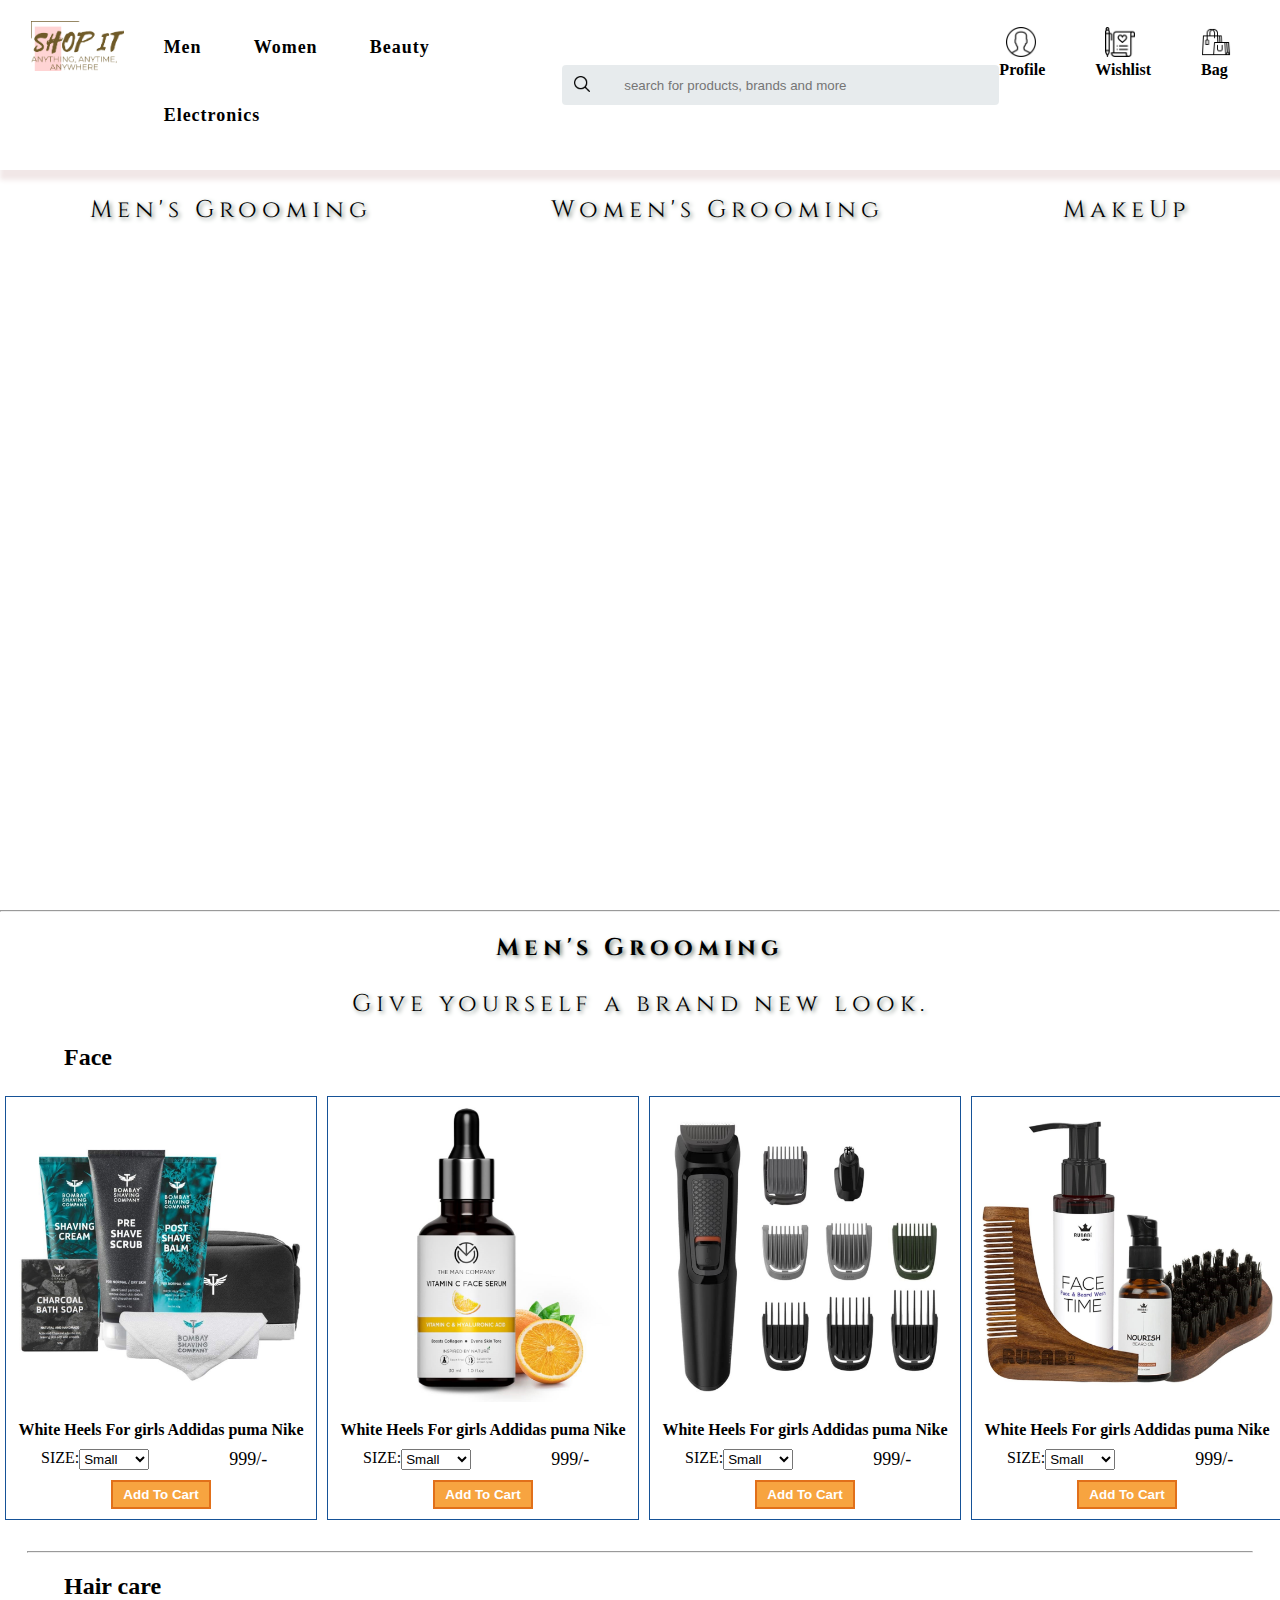
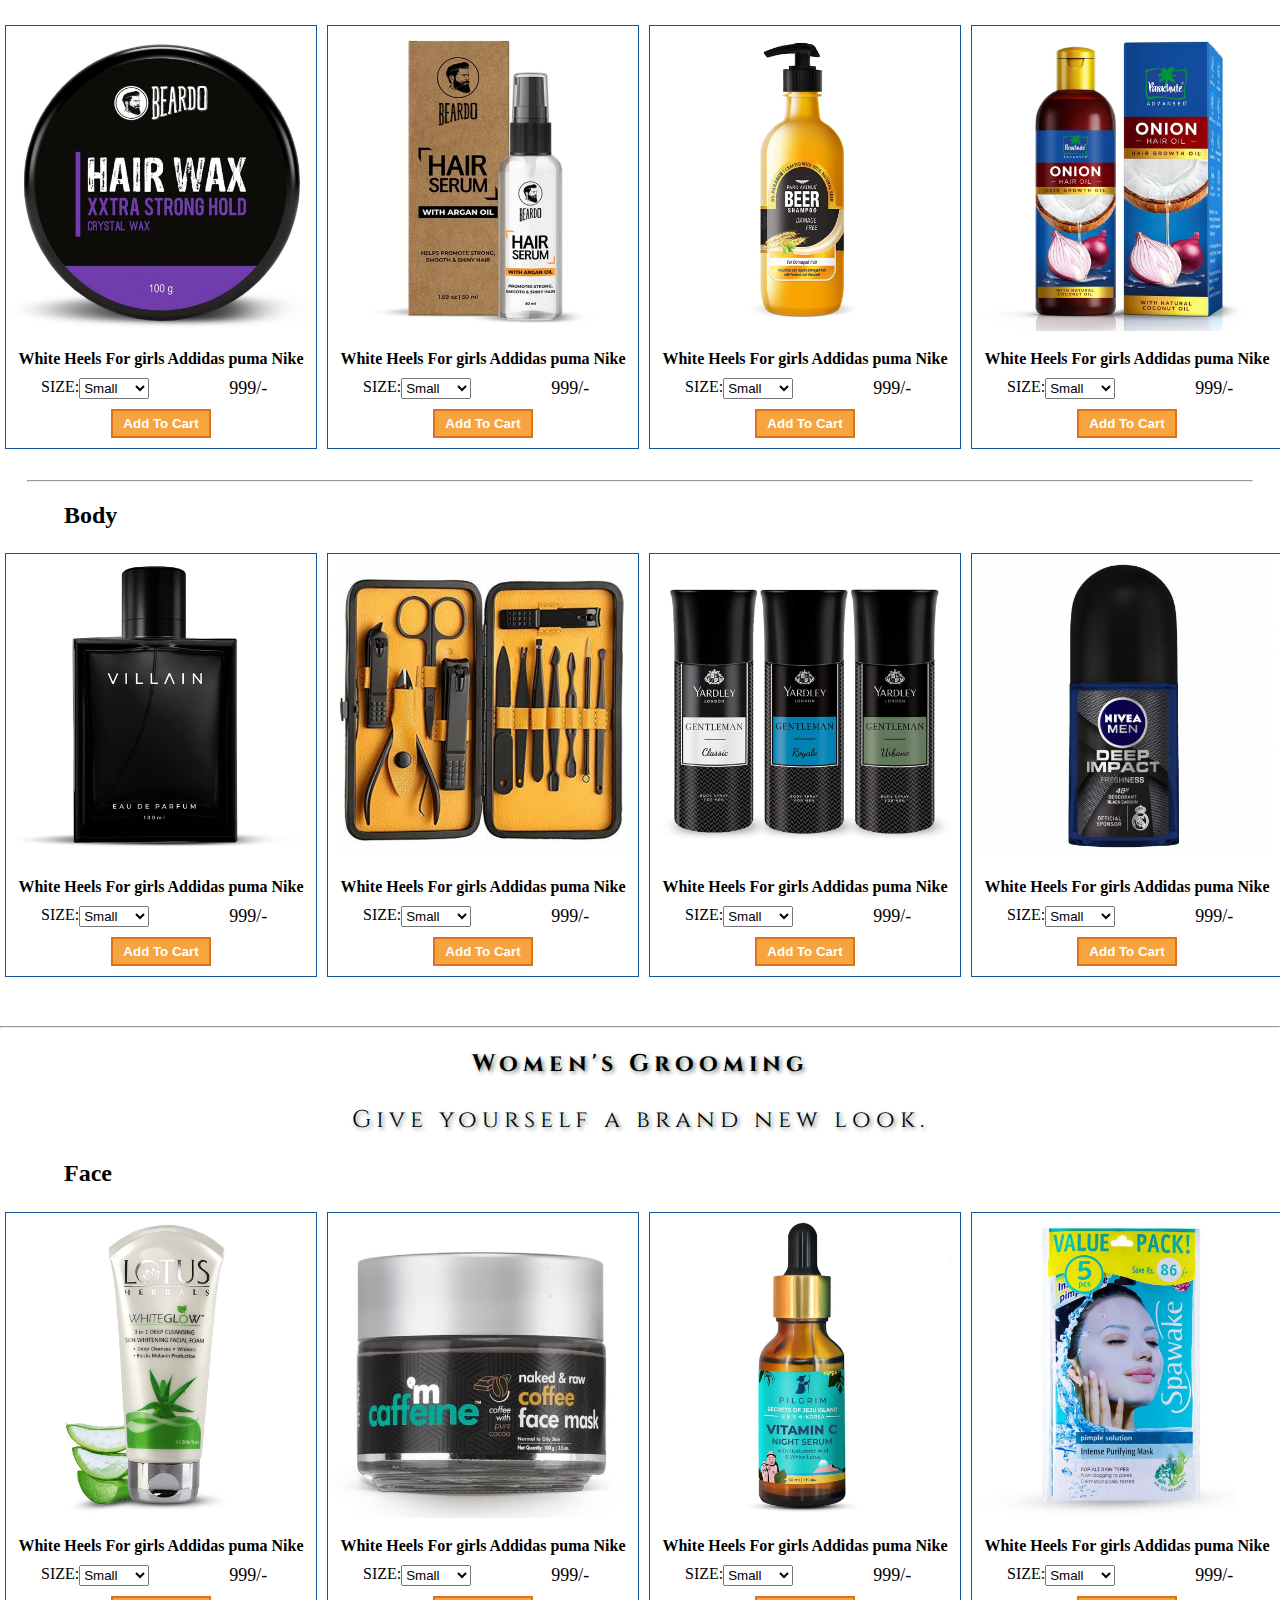
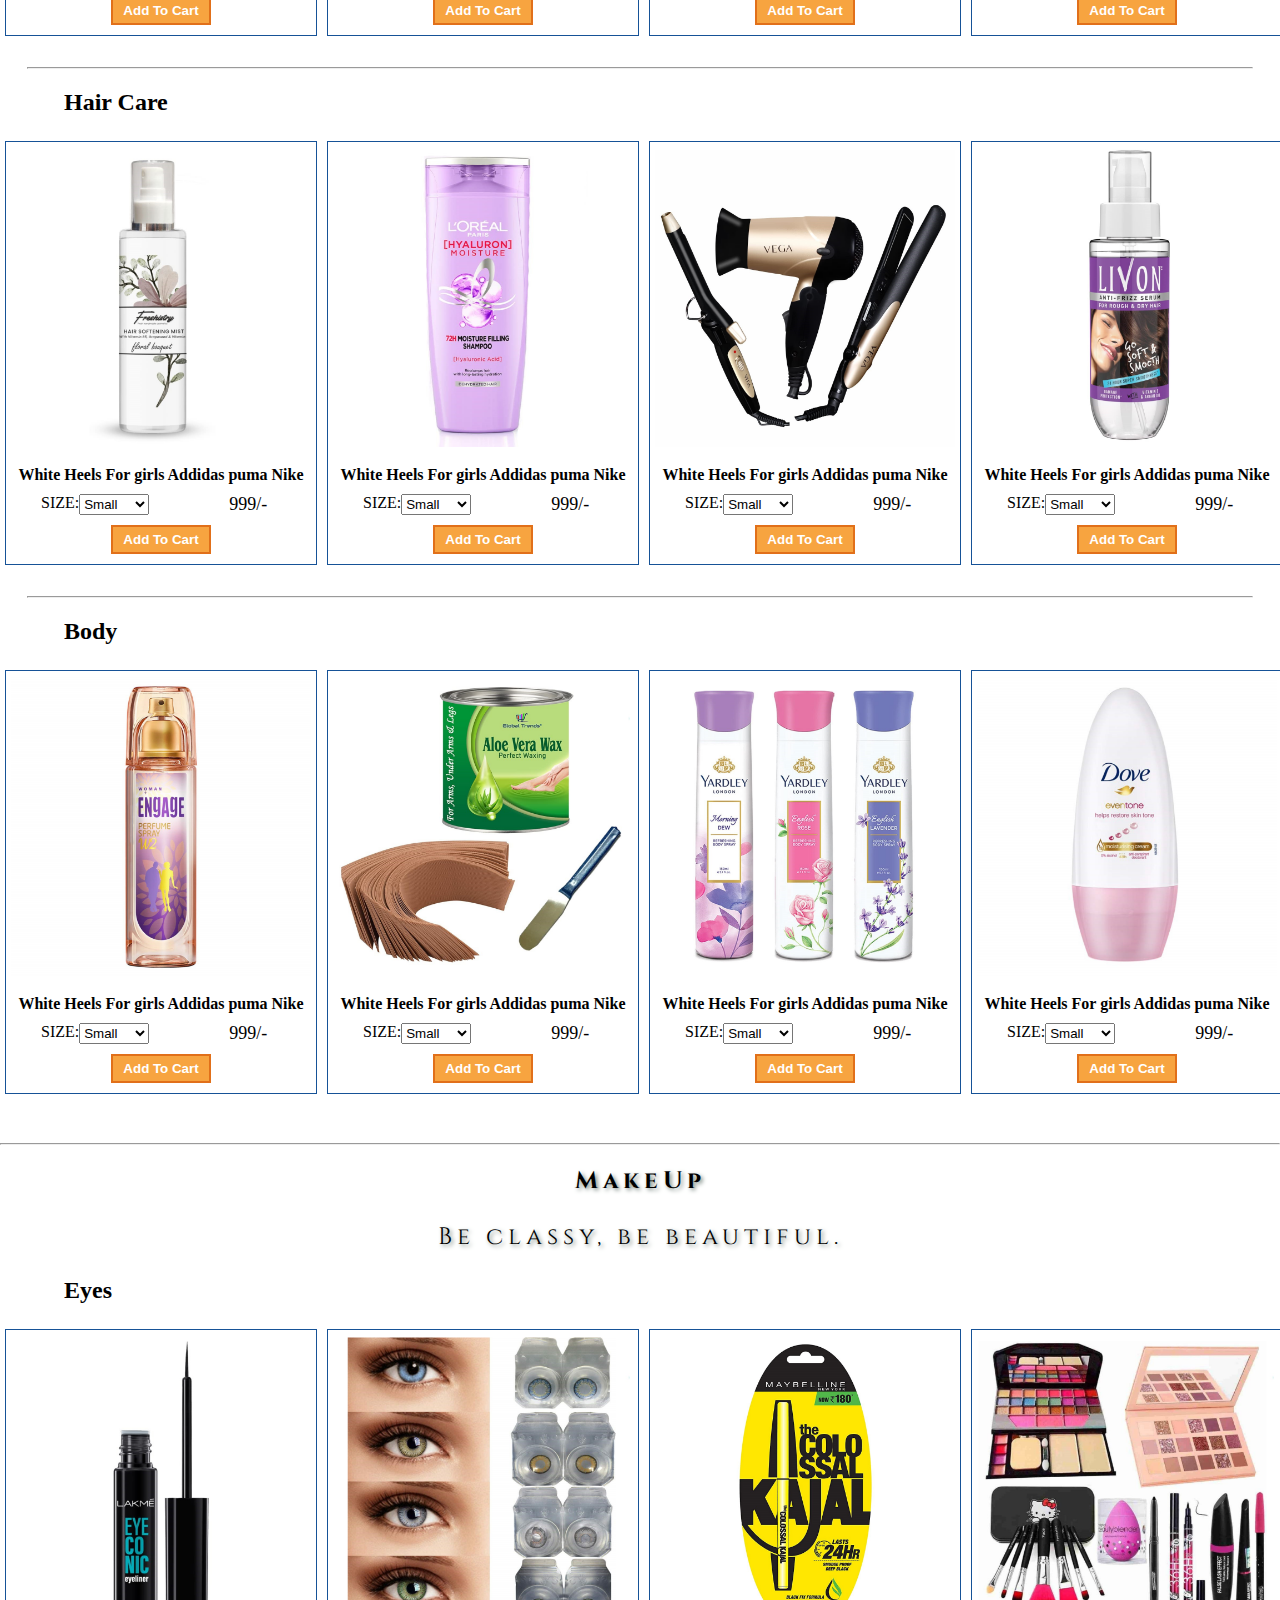
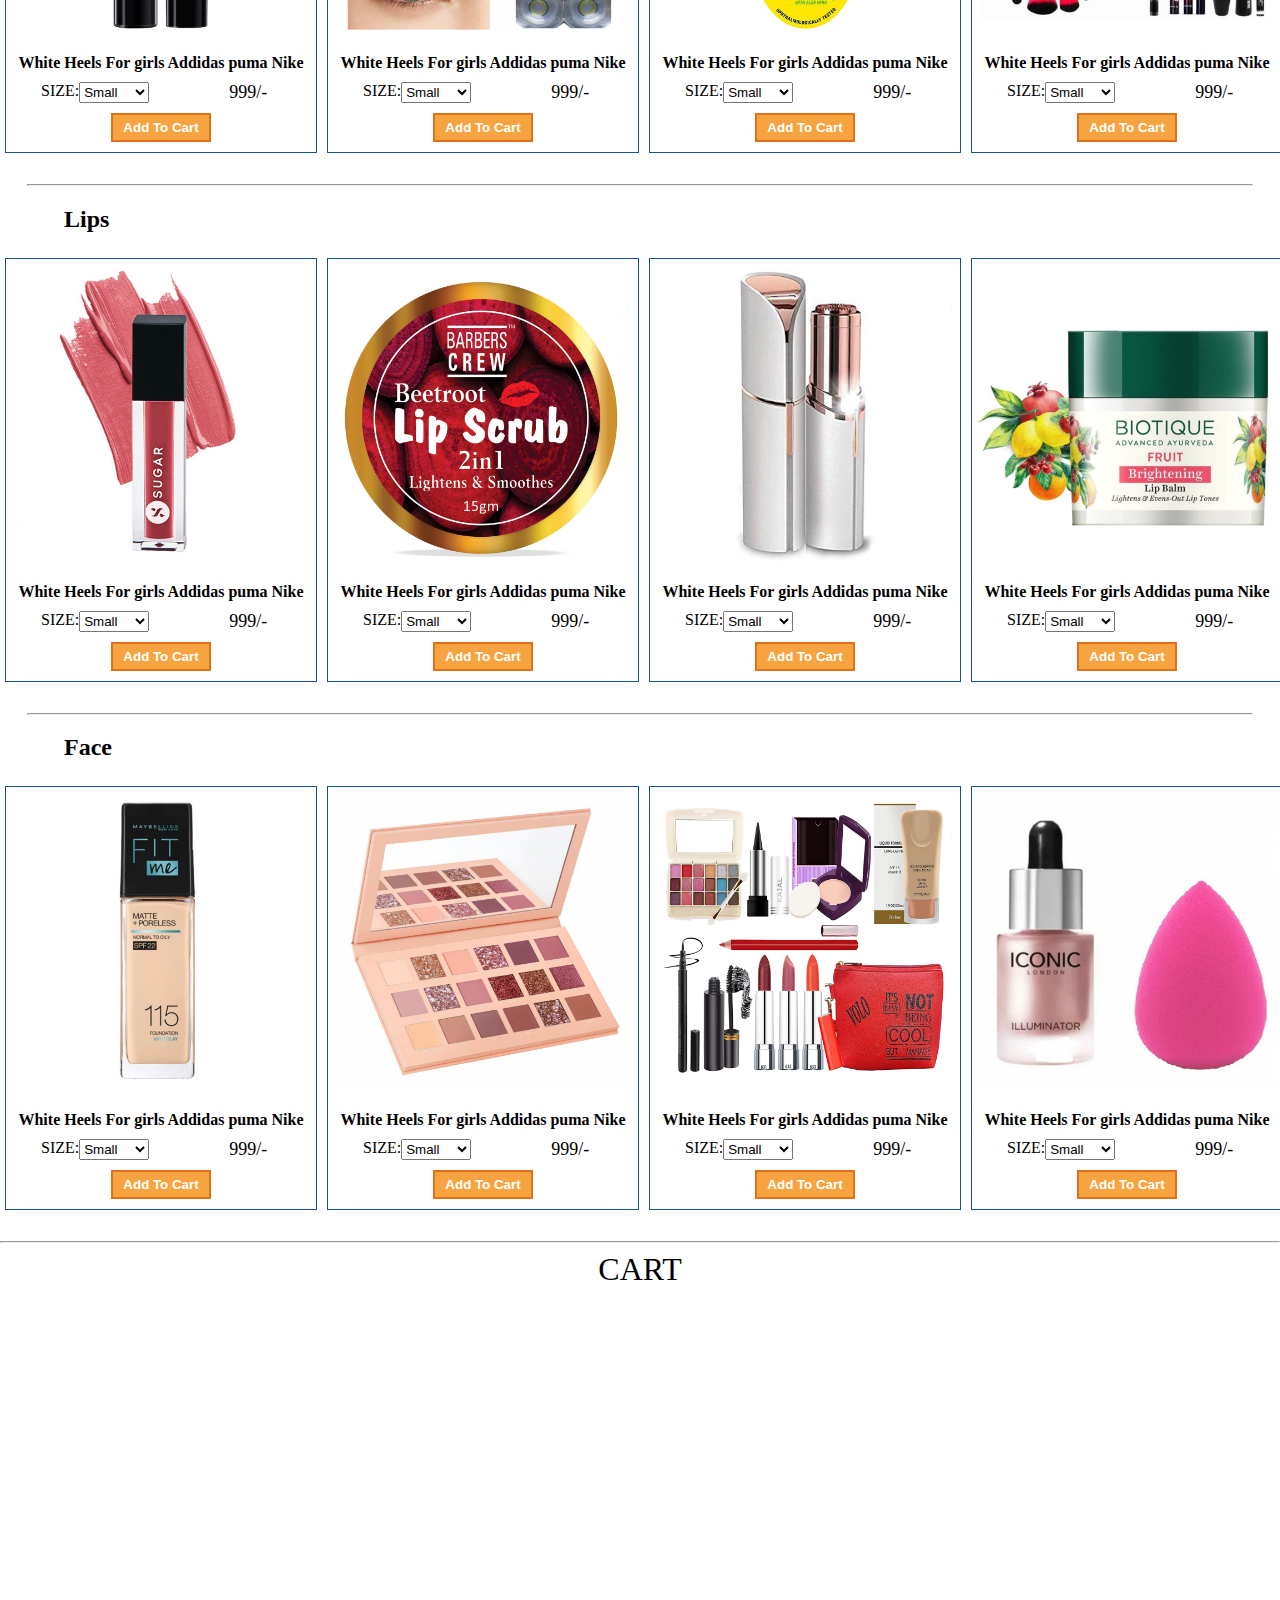
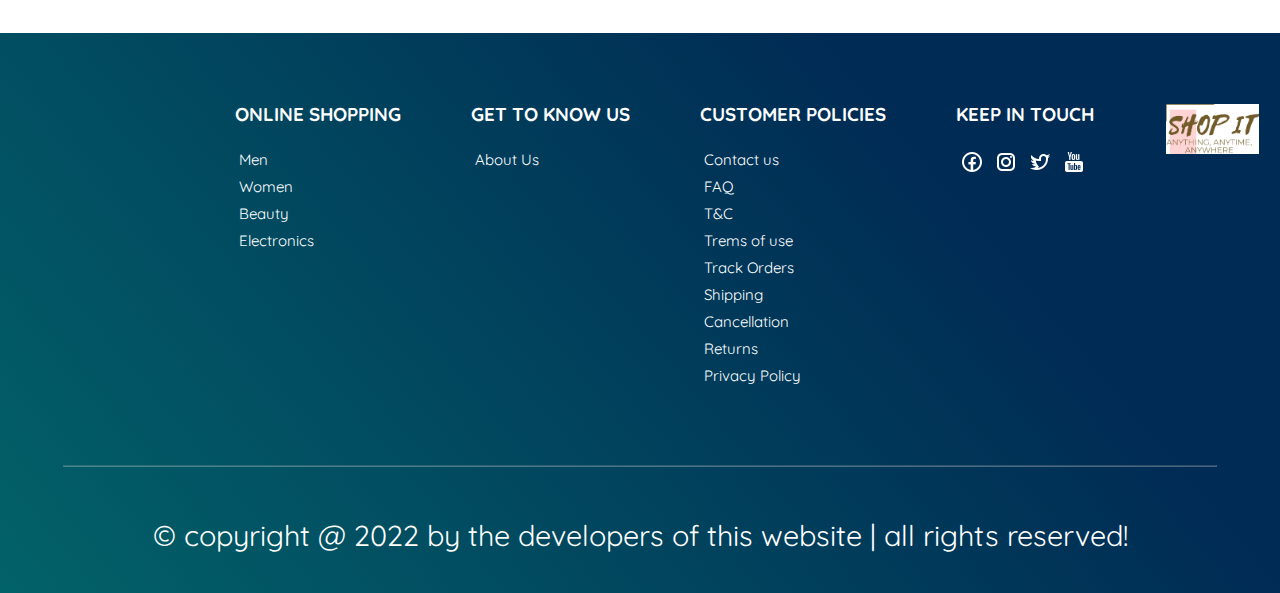
<file: beauty.html>
<!DOCTYPE html>
<html lang="en">

<head>
    <meta charset="UTF-8">
    <meta http-equiv="X-UA-Compatible" content="IE=edge">
    <meta name="viewport" content="width=device-width, initial-scale=1.0">
    <link rel="shortcut icon" type="x-icon" href="Static/site logo.png">
    <link rel="stylesheet" href="beauty.css">
    <link rel="stylesheet" href="Design.css">
    <script type="text/javascript" src="productpage.js"></script>
    <title>Beauty Section</title>
</head>

<body>
    <header>
        <div class="container">
            <div class="logo-image">
                <a href="index.html"> <img src="Static/shop-it-logo.png" alt=""> </a>
            </div>

            <div class="product-links">
                <ul class="no-list-style">
                    <li class="pink-on-hover">
                        <a href="men.html" target="_blank"> Men </a>
                    </li>

                    <li class="on-hover">
                        <a href="women.html" target="_blank"> Women </a>
                    </li>

                    <li class="pink-on-hover">
                        <a href="#"> Beauty </a>
                    </li>

                    <li class="on-hover">
                        <a href="electronics.html" target="_blank"> Electronics </a>
                    </li>
                </ul>
            </div>

            <div class="search-box">
                <button type="submit"> <img src="Static/icons8-search-30.png" height="20px" width="20px" alt=""></button>
                <input type="text" name="search" id="search" placeholder="search for products, brands and more">
            </div>
            
            <span class="user-icons">
                <img src="Static/user.png" height="30px" width="30px" alt="">
                <p>Profile</p>

                <div class="dropdown">
                    <button type="button" class="Sign-In-Up"> <a href="Forms/SignIn Page.html"> <span> SignIn </span> </a> <span> | </span> <a href="forms/Signup Email.html"> <span> Create Account </span>  </a>  </button> 
                    <a href="profile.html" class="dropdown-link">
                        <img src="Static/user1.png" height="30px" alt="">
                        <p> Profile </p>  </a>
                    <a href="#end" class="dropdown-link"> 
                        <img src="Static/contact-us.png" height="30px" alt="">
                        <p> Contact Us </p>
                     </a>
                    <a href="about.html" class="dropdown-link">
                        <img src="Static/about-us.png" height="30px" alt="">
                        <p> About Us </p> 
                    </a>
                    <a href="wishlist.html" class="dropdown-link"> 
                        <img src="Static/heart.png" height="30px" alt="">
                        <p> Wishlist </p> 
                    </a>
                    <a href="bag.html" class="dropdown-link"> 
                        <img src="Static/shopping-cart.png" height="30px" alt="">
                        <p> Bag </p>
                     </a>
                    <a href="#" class="dropdown-link">
                        <img src="Static/delivery-truck.png" height="30px" alt="">
                        <p> Orders </p>
                    </a>
                </div>
            </span>

            <span class="wishlist-icons header-icons">
                <a href="wishlist.html"> <img src="Static/wishlist.png" height="30px" width="30px" alt=""> </a>
                <a href="wishlist.html"> <p>Wishlist</p> </a> 
            </span>

            <span class="bag-icons header-icons">
                <a href="bag.html"> <img src="Static/online-shopping.png" height="30px" width="30px" alt=""> </a>
                <a href="bag.html"> <p>Bag</p> </a> 
            </span>
        </div>
    </header>
    <div class="Full-container1">
        <div class="category">
            <a href="#casual_id" style="text-decoration: none;color: black;">
                <p class="categoryHeading">Men's Grooming</p>
            </a>
            <a href="#formal_id" style="text-decoration: none;color: black;">
                <p class="categoryHeading">Women's Grooming</p>
            </a>
            <a href="#traditional_id" style="text-decoration: none; color: black;">
                <p class="categoryHeading">MakeUp</p>
            </a>
        </div>
        <div class="animation">
        </div>
        <hr>
        <div class="cat1" id="casual_id">
            <h2 class="cat1N">Men's Grooming</h2>
            <p class="cat1S">Give yourself a brand new look.</p>
            <div class="tshirt">
                <h2 class="casual_Items_Heading">Face</h2>
                <div class="Actualtshist">
                    <div class="card" id="item109">
                        <img src="Static/manface1.png" alt="">
                        <div class="title">White Heels For girls Addidas puma Nike</div>
                        <div class="size">
                            <label>SIZE:</label>
                            <select>
                                <option>Small</option>
                                <option>Medium</option>
                                <option>Large</option>
                            </select>
                            <p class="rate">999/-</p>
                        </div>
                        <button onclick="addToCart(item109)">Add To Cart</button>
                    </div>
                    <div class="card" id="item110">
                        <img src="Static/manface2.png" alt="">
                        <div class="title">White Heels For girls Addidas puma Nike</div>
                        <div class="size">
                            <label>SIZE:</label>
                            <select>
                                <option>Small</option>
                                <option>Medium</option>
                                <option>Large</option>
                            </select>
                            <p class="rate">999/-</p>
                        </div>
                        <button onclick="addToCart(item110)">Add To Cart</button>
                    </div>
                    <div class="card" id="item111">
                        <img src="Static/manface3.png" alt="">
                        <div class="title">White Heels For girls Addidas puma Nike</div>
                        <div class="size">
                            <label>SIZE:</label>
                            <select>
                                <option>Small</option>
                                <option>Medium</option>
                                <option>Large</option>
                            </select>
                            <p class="rate">999/-</p>
                        </div>
                        <button onclick="addToCart(item111)">Add To Cart</button>
                    </div>
                    <div class="card" id="item112">
                        <img src="Static/manface4.png" alt="">
                        <div class="title">White Heels For girls Addidas puma Nike</div>
                        <div class="size">
                            <label>SIZE:</label>
                            <select>
                                <option>Small</option>
                                <option>Medium</option>
                                <option>Large</option>
                            </select>
                            <p class="rate">999/-</p>
                        </div>
                        <button onclick="addToCart(item112)">Add To Cart</button>
                    </div>
                </div>
            </div><br>
            <hr class="hr">
            <div class="tshirt">
                <h2 class="casual_Items_Heading">Hair care</h2>
                <div class="Actualtshist">
                    <div class="card" id="item113">
                        <img src="Static/manhair1.png" alt="">
                        <div class="title">White Heels For girls Addidas puma Nike</div>
                        <div class="size">
                            <label>SIZE:</label>
                            <select>
                                <option>Small</option>
                                <option>Medium</option>
                                <option>Large</option>
                            </select>
                            <p class="rate">999/-</p>
                        </div>
                        <button onclick="addToCart(item113)">Add To Cart</button>
                    </div>
                    <div class="card" id="item114">
                        <img src="Static/manhair2.png" alt="">
                        <div class="title">White Heels For girls Addidas puma Nike</div>
                        <div class="size">
                            <label>SIZE:</label>
                            <select>
                                <option>Small</option>
                                <option>Medium</option>
                                <option>Large</option>
                            </select>
                            <p class="rate">999/-</p>
                        </div>
                        <button onclick="addToCart(item114)">Add To Cart</button>
                    </div>
                    <div class="card" id="item115">
                        <img src="Static/manhair3.png" alt="">
                        <div class="title">White Heels For girls Addidas puma Nike</div>
                        <div class="size">
                            <label>SIZE:</label>
                            <select>
                                <option>Small</option>
                                <option>Medium</option>
                                <option>Large</option>
                            </select>
                            <p class="rate">999/-</p>
                        </div>
                        <button onclick="addToCart(item115)">Add To Cart</button>
                    </div>
                    <div class="card" id="item116">
                        <img src="Static/manhair4.png" alt="">
                        <div class="title">White Heels For girls Addidas puma Nike</div>
                        <div class="size">
                            <label>SIZE:</label>
                            <select>
                                <option>Small</option>
                                <option>Medium</option>
                                <option>Large</option>
                            </select>
                            <p class="rate">999/-</p>
                        </div>
                        <button onclick="addToCart(item116)">Add To Cart</button>
                    </div>
                </div>
            </div><br>
            <hr class="hr">
            <div class="tshirt">
                <h2 class="casual_Items_Heading">Body</h2>
                <div class="Actualtshist">
                    <div class="card" id="item117">
                        <img src="Static/menbody1.png" alt="">
                        <div class="title">White Heels For girls Addidas puma Nike</div>
                        <div class="size">
                            <label>SIZE:</label>
                            <select>
                                <option>Small</option>
                                <option>Medium</option>
                                <option>Large</option>
                            </select>
                            <p class="rate">999/-</p>
                        </div>
                        <button onclick="addToCart(item117)">Add To Cart</button>
                    </div>
                    <div class="card" id="item118">
                        <img src="Static/menbody2.png" alt="">
                        <div class="title">White Heels For girls Addidas puma Nike</div>
                        <div class="size">
                            <label>SIZE:</label>
                            <select>
                                <option>Small</option>
                                <option>Medium</option>
                                <option>Large</option>
                            </select>
                            <p class="rate">999/-</p>
                        </div>
                        <button onclick="addToCart(item118)">Add To Cart</button>
                    </div>
                    <div class="card" id="item119">
                        <img src="Static/menbody3.png" alt="">
                        <div class="title">White Heels For girls Addidas puma Nike</div>
                        <div class="size">
                            <label>SIZE:</label>
                            <select>
                                <option>Small</option>
                                <option>Medium</option>
                                <option>Large</option>
                            </select>
                            <p class="rate">999/-</p>
                        </div>
                        <button onclick="addToCart(item119)">Add To Cart</button>
                    </div>
                    <div class="card" id="item120">
                        <img src="Static/menbody4.png" alt="">
                        <div class="title">White Heels For girls Addidas puma Nike</div>
                        <div class="size">
                            <label>SIZE:</label>
                            <select>
                                <option>Small</option>
                                <option>Medium</option>
                                <option>Large</option>
                            </select>
                            <p class="rate">999/-</p>
                        </div>
                        <button onclick="addToCart(item120)">Add To Cart</button>
                    </div>
                </div>
            </div>
        </div>
        <br><br>
        <hr>
        <div class="cat1">
            <h2 class="cat1N" id="formal_id">Women's Grooming</h2>
            <p class="cat1S">Give yourself a brand new look.</p>
            <div class="tshirt">
                <h2 class="casual_Items_Heading">Face</h2>
                <div class="Actualtshist">
                    <div class="card" id="item121">
                        <img src="Static/womenface1.png" alt="">
                        <div class="title">White Heels For girls Addidas puma Nike</div>
                        <div class="size">
                            <label>SIZE:</label>
                            <select>
                                <option>Small</option>
                                <option>Medium</option>
                                <option>Large</option>
                            </select>
                            <p class="rate">999/-</p>
                        </div>
                        <button onclick="addToCart(item121)">Add To Cart</button>
                    </div>
                    <div class="card" id="item122">
                        <img src="Static/womenface2.png" alt="">
                        <div class="title">White Heels For girls Addidas puma Nike</div>
                        <div class="size">
                            <label>SIZE:</label>
                            <select>
                                <option>Small</option>
                                <option>Medium</option>
                                <option>Large</option>
                            </select>
                            <p class="rate">999/-</p>
                        </div>
                        <button onclick="addToCart(item122)">Add To Cart</button>
                    </div>
                    <div class="card" id="item123">
                        <img src="Static/womenface3.png" alt="">
                        <div class="title">White Heels For girls Addidas puma Nike</div>
                        <div class="size">
                            <label>SIZE:</label>
                            <select>
                                <option>Small</option>
                                <option>Medium</option>
                                <option>Large</option>
                            </select>
                            <p class="rate">999/-</p>
                        </div>
                        <button onclick="addToCart(item123)">Add To Cart</button>
                    </div>
                    <div class="card" id="item124">
                        <img src="Static/womenface4.png" alt="">
                        <div class="title">White Heels For girls Addidas puma Nike</div>
                        <div class="size">
                            <label>SIZE:</label>
                            <select>
                                <option>Small</option>
                                <option>Medium</option>
                                <option>Large</option>
                            </select>
                            <p class="rate">999/-</p>
                        </div>
                        <button onclick="addToCart(item124)">Add To Cart</button>
                    </div>
                </div>
            </div><br>
            <hr class="hr">
            <div class="tshirt">
                <h2 class="casual_Items_Heading">Hair Care</h2>
                <div class="Actualtshist">
                    <div class="card" id="item125">
                        <img src="Static/womenhair1.png" alt="">
                        <div class="title">White Heels For girls Addidas puma Nike</div>
                        <div class="size">
                            <label>SIZE:</label>
                            <select>
                                <option>Small</option>
                                <option>Medium</option>
                                <option>Large</option>
                            </select>
                            <p class="rate">999/-</p>
                        </div>
                        <button onclick="addToCart(item125)">Add To Cart</button>
                    </div>
                    <div class="card" id="item126">
                        <img src="Static/womenhair2.png" alt="">
                        <div class="title">White Heels For girls Addidas puma Nike</div>
                        <div class="size">
                            <label>SIZE:</label>
                            <select>
                                <option>Small</option>
                                <option>Medium</option>
                                <option>Large</option>
                            </select>
                            <p class="rate">999/-</p>
                        </div>
                        <button onclick="addToCart(item126)">Add To Cart</button>
                    </div>
                    <div class="card" id="item127">
                        <img src="Static/womenhair3.png" alt="">
                        <div class="title">White Heels For girls Addidas puma Nike</div>
                        <div class="size">
                            <label>SIZE:</label>
                            <select>
                                <option>Small</option>
                                <option>Medium</option>
                                <option>Large</option>
                            </select>
                            <p class="rate">999/-</p>
                        </div>
                        <button onclick="addToCart(item127)">Add To Cart</button>
                    </div>
                    <div class="card" id="item128">
                        <img src="Static/womenhair4.png" alt="">
                        <div class="title">White Heels For girls Addidas puma Nike</div>
                        <div class="size">
                            <label>SIZE:</label>
                            <select>
                                <option>Small</option>
                                <option>Medium</option>
                                <option>Large</option>
                            </select>
                            <p class="rate">999/-</p>
                        </div>
                        <button onclick="addToCart(item128)">Add To Cart</button>
                    </div>
                </div>
            </div><br>
            <hr class="hr">
            <div class="tshirt">
                <h2 class="casual_Items_Heading">Body</h2>
                <div class="Actualtshist">
                    <div class="card" id="item129">
                        <img src="Static/womenbody1.png" alt="">
                        <div class="title">White Heels For girls Addidas puma Nike</div>
                        <div class="size">
                            <label>SIZE:</label>
                            <select>
                                <option>Small</option>
                                <option>Medium</option>
                                <option>Large</option>
                            </select>
                            <p class="rate">999/-</p>
                        </div>
                        <button onclick="addToCart(item129)">Add To Cart</button>
                    </div>
                    <div class="card" id="item130">
                        <img src="Static/womenbody2.png" alt="">
                        <div class="title">White Heels For girls Addidas puma Nike</div>
                        <div class="size">
                            <label>SIZE:</label>
                            <select>
                                <option>Small</option>
                                <option>Medium</option>
                                <option>Large</option>
                            </select>
                            <p class="rate">999/-</p>
                        </div>
                        <button onclick="addToCart(item130)">Add To Cart</button>
                    </div>
                    <div class="card" id="item131">
                        <img src="Static/womenbody3.png" alt="">
                        <div class="title">White Heels For girls Addidas puma Nike</div>
                        <div class="size">
                            <label>SIZE:</label>
                            <select>
                                <option>Small</option>
                                <option>Medium</option>
                                <option>Large</option>
                            </select>
                            <p class="rate">999/-</p>
                        </div>
                        <button onclick="addToCart(item131)">Add To Cart</button>
                    </div>
                    <div class="card" id="item132">
                        <img src="Static/womenbody4.png" alt="">
                        <div class="title">White Heels For girls Addidas puma Nike</div>
                        <div class="size">
                            <label>SIZE:</label>
                            <select>
                                <option>Small</option>
                                <option>Medium</option>
                                <option>Large</option>
                            </select>
                            <p class="rate">999/-</p>
                        </div>
                        <button onclick="addToCart(item132)">Add To Cart</button>
                    </div>
                </div>
            </div>
        </div>
        <br><br>
        <hr>
        <div class="cat1">
            <h2 class="cat1N" id="traditional_id">MakeUp</h2>
            <p class="cat1S">Be classy, be beautiful.</p>
            <div class="tshirt">
                <h2 class="casual_Items_Heading">Eyes</h2>
                <div class="Actualtshist">
                    <div class="card" id="item133">
                        <img src="Static/eyes1.png" alt="">
                        <div class="title">White Heels For girls Addidas puma Nike</div>
                        <div class="size">
                            <label>SIZE:</label>
                            <select>
                                <option>Small</option>
                                <option>Medium</option>
                                <option>Large</option>
                            </select>
                            <p class="rate">999/-</p>
                        </div>
                        <button onclick="addToCart(item133)">Add To Cart</button>
                    </div>
                    <div class="card" id="item134">
                        <img src="Static/eyes2.png" alt="">
                        <div class="title">White Heels For girls Addidas puma Nike</div>
                        <div class="size">
                            <label>SIZE:</label>
                            <select>
                                <option>Small</option>
                                <option>Medium</option>
                                <option>Large</option>
                            </select>
                            <p class="rate">999/-</p>
                        </div>
                        <button onclick="addToCart(item134)">Add To Cart</button>
                    </div>
                    <div class="card" id="item135">
                        <img src="Static/eyes3.png" alt="">
                        <div class="title">White Heels For girls Addidas puma Nike</div>
                        <div class="size">
                            <label>SIZE:</label>
                            <select>
                                <option>Small</option>
                                <option>Medium</option>
                                <option>Large</option>
                            </select>
                            <p class="rate">999/-</p>
                        </div>
                        <button onclick="addToCart(item135)">Add To Cart</button>
                    </div>
                    <div class="card" id="item136">
                        <img src="Static/eyes4.png" alt="">
                        <div class="title">White Heels For girls Addidas puma Nike</div>
                        <div class="size">
                            <label>SIZE:</label>
                            <select>
                                <option>Small</option>
                                <option>Medium</option>
                                <option>Large</option>
                            </select>
                            <p class="rate">999/-</p>
                        </div>
                        <button onclick="addToCart(item136)">Add To Cart</button>
                    </div>
                </div>
            </div><br>
            <hr class="hr">
            <div class="tshirt">
                <h2 class="casual_Items_Heading">Lips</h2>
                <div class="Actualtshist">
                    <div class="card" id="item137">
                        <img src="Static/lips1.png" alt="">
                        <div class="title">White Heels For girls Addidas puma Nike</div>
                        <div class="size">
                            <label>SIZE:</label>
                            <select>
                                <option>Small</option>
                                <option>Medium</option>
                                <option>Large</option>
                            </select>
                            <p class="rate">999/-</p>
                        </div>
                        <button onclick="addToCart(item137)">Add To Cart</button>
                    </div>
                    <div class="card" id="item138">
                        <img src="Static/lips2.png" alt="">
                        <div class="title">White Heels For girls Addidas puma Nike</div>
                        <div class="size">
                            <label>SIZE:</label>
                            <select>
                                <option>Small</option>
                                <option>Medium</option>
                                <option>Large</option>
                            </select>
                            <p class="rate">999/-</p>
                        </div>
                        <button onclick="addToCart(item138)">Add To Cart</button>
                    </div>
                    <div class="card" id="item139">
                        <img src="Static/lips3.png" alt="">
                        <div class="title">White Heels For girls Addidas puma Nike</div>
                        <div class="size">
                            <label>SIZE:</label>
                            <select>
                                <option>Small</option>
                                <option>Medium</option>
                                <option>Large</option>
                            </select>
                            <p class="rate">999/-</p>
                        </div>
                        <button onclick="addToCart(item139)">Add To Cart</button>
                    </div>
                    <div class="card" id="item140">
                        <img src="Static/lips4.png" alt="">
                        <div class="title">White Heels For girls Addidas puma Nike</div>
                        <div class="size">
                            <label>SIZE:</label>
                            <select>
                                <option>Small</option>
                                <option>Medium</option>
                                <option>Large</option>
                            </select>
                            <p class="rate">999/-</p>
                        </div>
                        <button onclick="addToCart(item140)">Add To Cart</button>
                    </div>
                </div>
            </div><br>
            <hr class="hr">
            <div class="tshirt">
                <h2 class="casual_Items_Heading">Face</h2>
                <div class="Actualtshist">
                    <div class="card" id="item141">
                        <img src="Static/makeupface1.png" alt="">
                        <div class="title">White Heels For girls Addidas puma Nike</div>
                        <div class="size">
                            <label>SIZE:</label>
                            <select>
                                <option>Small</option>
                                <option>Medium</option>
                                <option>Large</option>
                            </select>
                            <p class="rate">999/-</p>
                        </div>
                        <button onclick="addToCart(item141)">Add To Cart</button>
                    </div>
                    <div class="card" id="item142">
                        <img src="Static/makeupface2.png" alt="">
                        <div class="title">White Heels For girls Addidas puma Nike</div>
                        <div class="size">
                            <label>SIZE:</label>
                            <select>
                                <option>Small</option>
                                <option>Medium</option>
                                <option>Large</option>
                            </select>
                            <p class="rate">999/-</p>
                        </div>
                        <button onclick="addToCart(item142)">Add To Cart</button>
                    </div>
                    <div class="card" id="item143">
                        <img src="Static/makeupface3.png" alt="">
                        <div class="title">White Heels For girls Addidas puma Nike</div>
                        <div class="size">
                            <label>SIZE:</label>
                            <select>
                                <option>Small</option>
                                <option>Medium</option>
                                <option>Large</option>
                            </select>
                            <p class="rate">999/-</p>
                        </div>
                        <button onclick="addToCart(item143)">Add To Cart</button>
                    </div>
                    <div class="card" id="item144">
                        <img src="Static/makeupface4.png" alt="">
                        <div class="title">White Heels For girls Addidas puma Nike</div>
                        <div class="size">
                            <label>SIZE:</label>
                            <select>
                                <option>Small</option>
                                <option>Medium</option>
                                <option>Large</option>
                            </select>
                            <p class="rate">999/-</p>
                        </div>
                        <button onclick="addToCart(item144)">Add To Cart</button>
                    </div>
                </div>
            </div><br>
        </div>
    </div>
    <div class="cart" id="cart">
        <hr>
        <div class="title2">CART</div>
        <div id="title"></div>
    </div>
    <footer id="end">
        <nav class="all-links">
            <div class="links">
                <h3>Online Shopping</h3>
                <nav>
                    <ul>
                        <li>
                            <a href="#Men"> Men </a>
                        </li>

                        <li>
                            <a href="#Women"> Women </a>
                        </li>

                        <li>
                            <a href="#Beauty"> Beauty </a>
                        </li>

                        <li>
                            <a href="#Electronics"> Electronics </a>
                        </li>
                    </ul>
                </nav>
            </div>

            <div class="about-us links">
                <h3>Get to know us</h3>
                <nav>
                    <ul>
                        <li>
                            <a href="about.html"> About Us</a>
                        </li>
                    </ul>
                </nav>
            </div>

            <div class="links">
                <h3>Customer Policies</h3>
                <nav>
                    <ul>
                        <li>
                            <a href="#"> Contact us </a>
                        </li>

                        <li>
                            <a href="#"> FAQ </a>
                        </li>

                        <li>
                            <a href="#"> T&C </a>
                        </li>

                        <li>
                            <a href="#"> Trems of use </a>
                        </li>

                        <li>
                            <a href="Order.html"> Track Orders </a>
                        </li>

                        <li>
                            <a href="Order.html"> Shipping </a>
                        </li>

                        <li>
                            <a href="Order.html"> Cancellation </a>
                        </li>

                        <li>
                            <a href="Order.html"> Returns </a>
                        </li>

                        <li>
                            <a href="#"> Privacy Policy </a>
                        </li>
                    </ul>
                </nav>
            </div>

            <div class="links social-media">
                <h3>keep in touch</h3>
                <nav>
                    <ul>
                        <li>
                            <a href="https://www.facebook.com/"> <img src="Static/Facebook.png" alt=""> </a>
                        </li>

                        <li>
                            <a href="https://www.instagram.com/"> <img src="Static/instagram.png" alt=""> </a>
                        </li>

                        <li>
                            <a href="https://twitter.com/home?lang=en-in"> <img src="Static/twitter.png" alt=""> </a>
                        </li>

                        <li>
                            <a href="https://www.youtube.com/"> <img src="Static/youtube.png" alt=""> </a>
                        </li>
                    </ul>
                </nav>
            </div>

            <div class="logo-of-site">
                <a href="index.html"> <img src="Static/shop-it-logo.png" height="50px" alt=""> </a>
            </div>

        </nav>

        <hr>

        <div class="credit">
            &copy; copyright @ 2022 by <span>the developers of this website</span> | all rights reserved!
        </div>

    </footer>
</body>
</file>
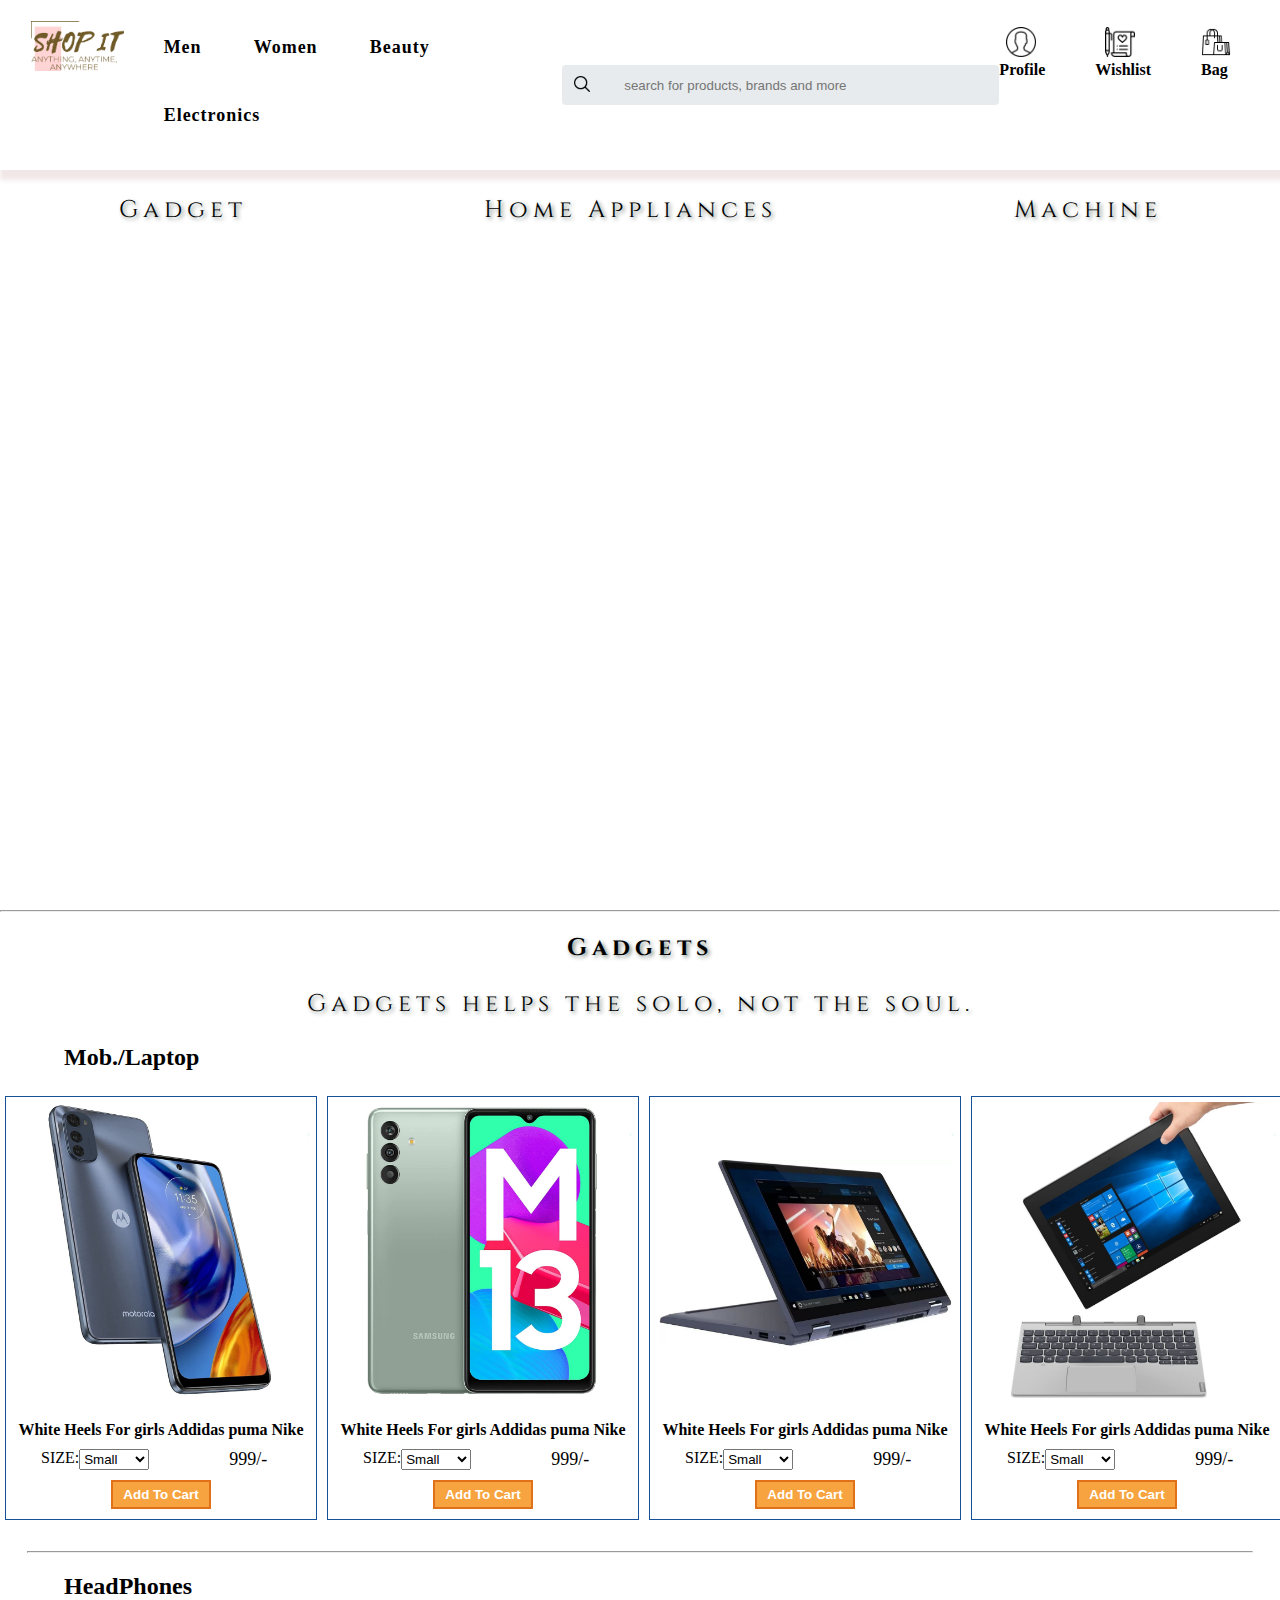
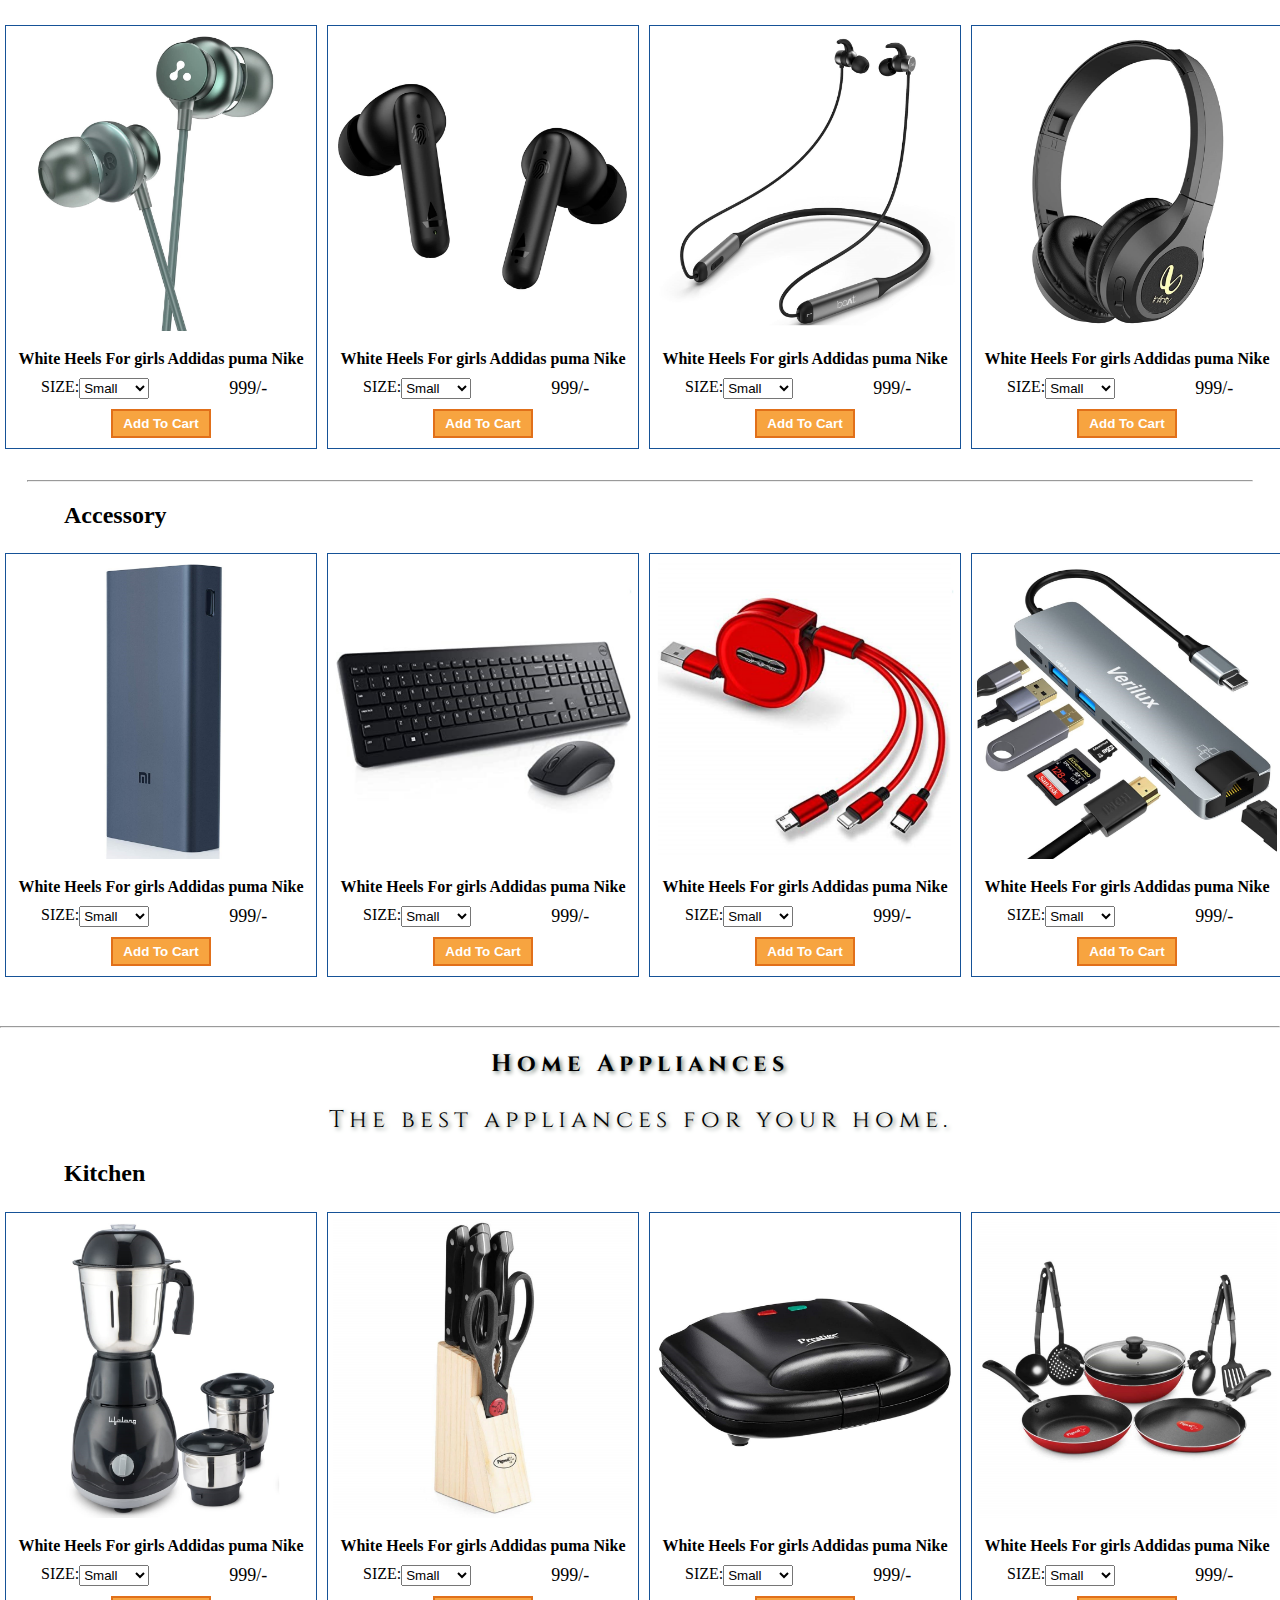
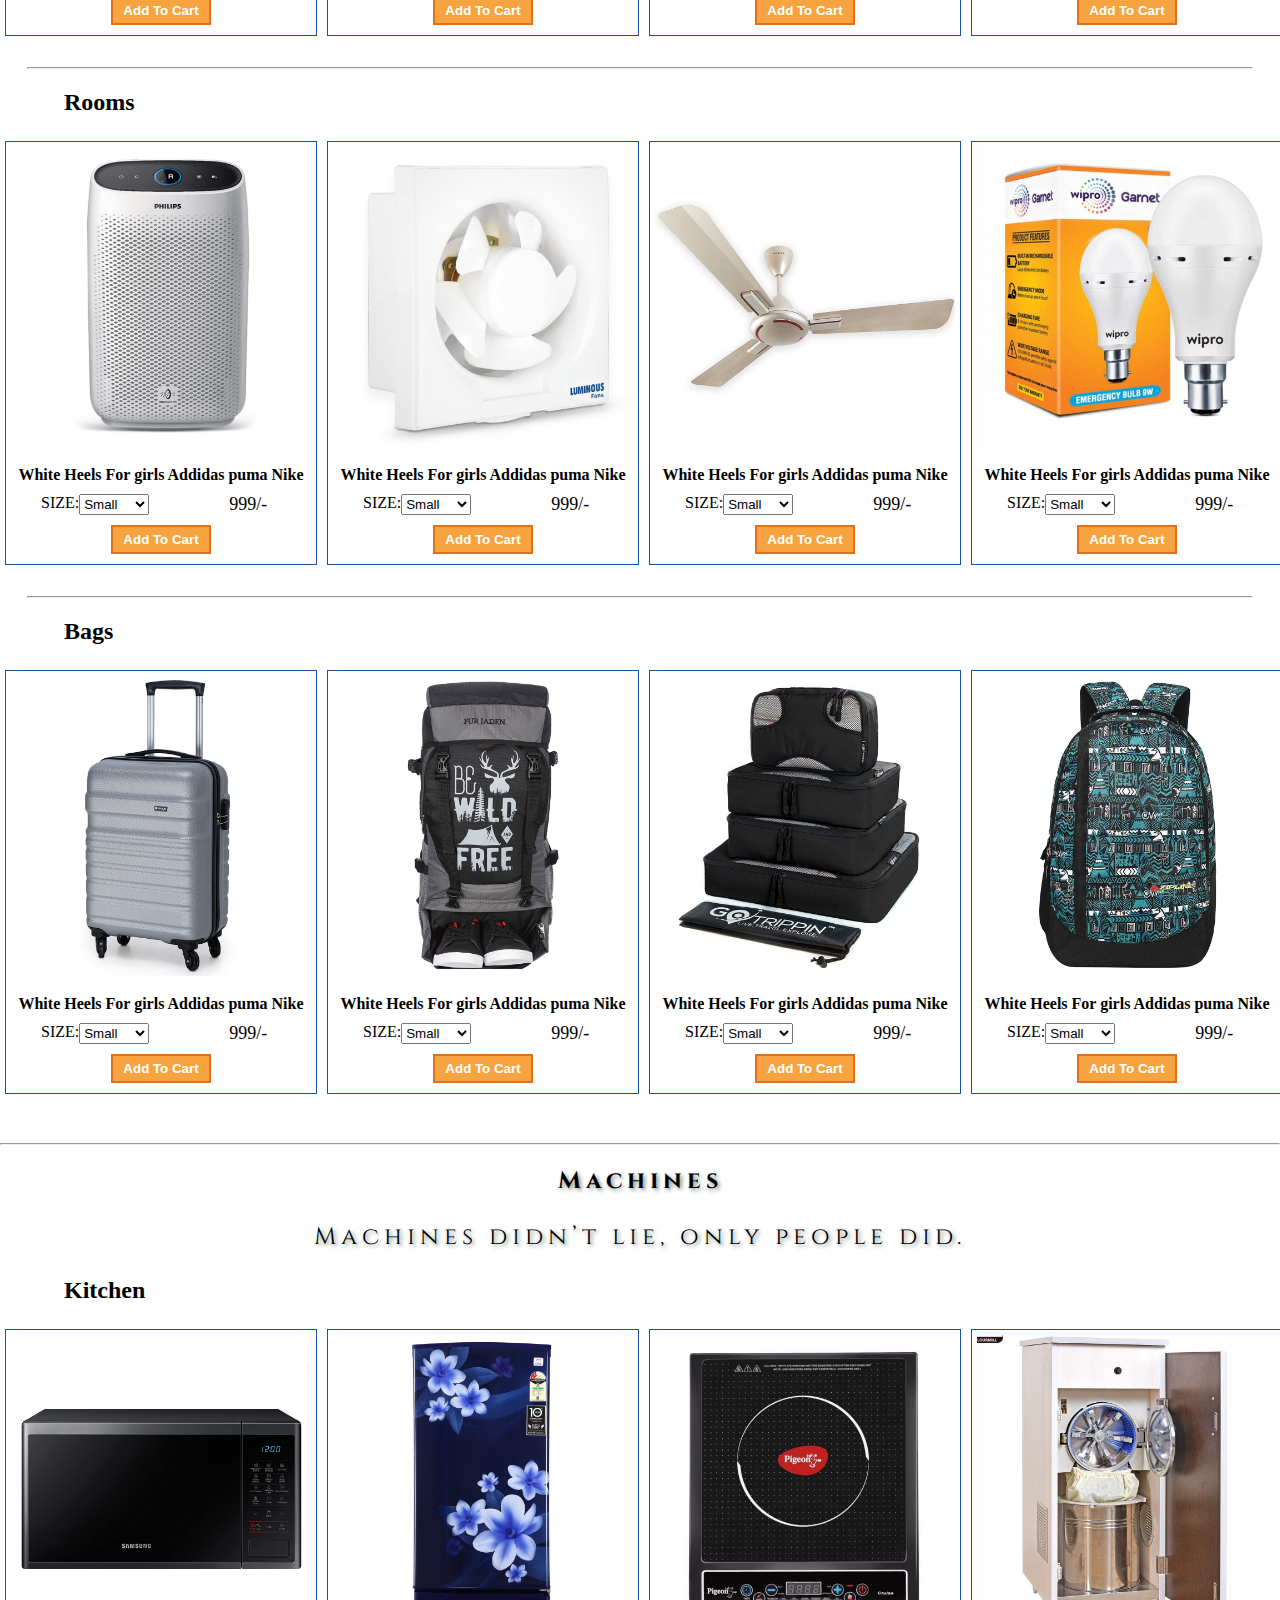
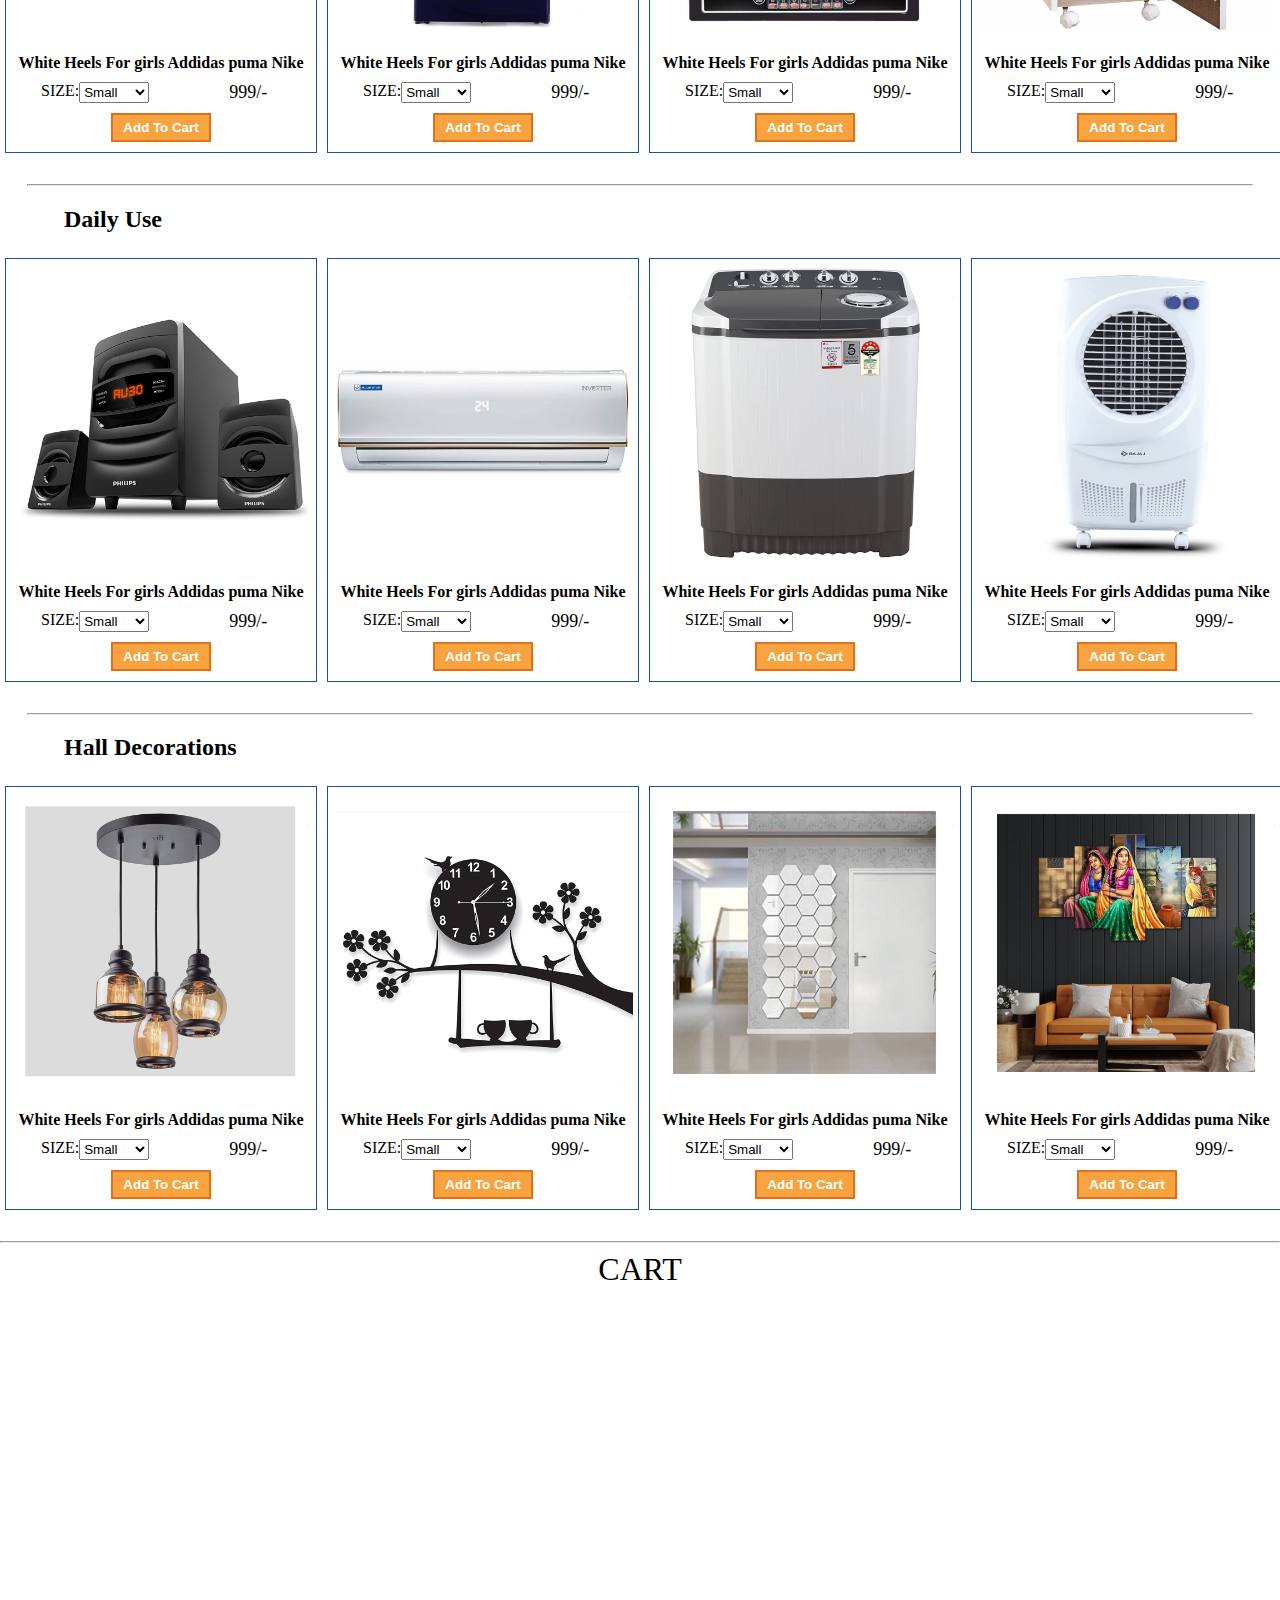
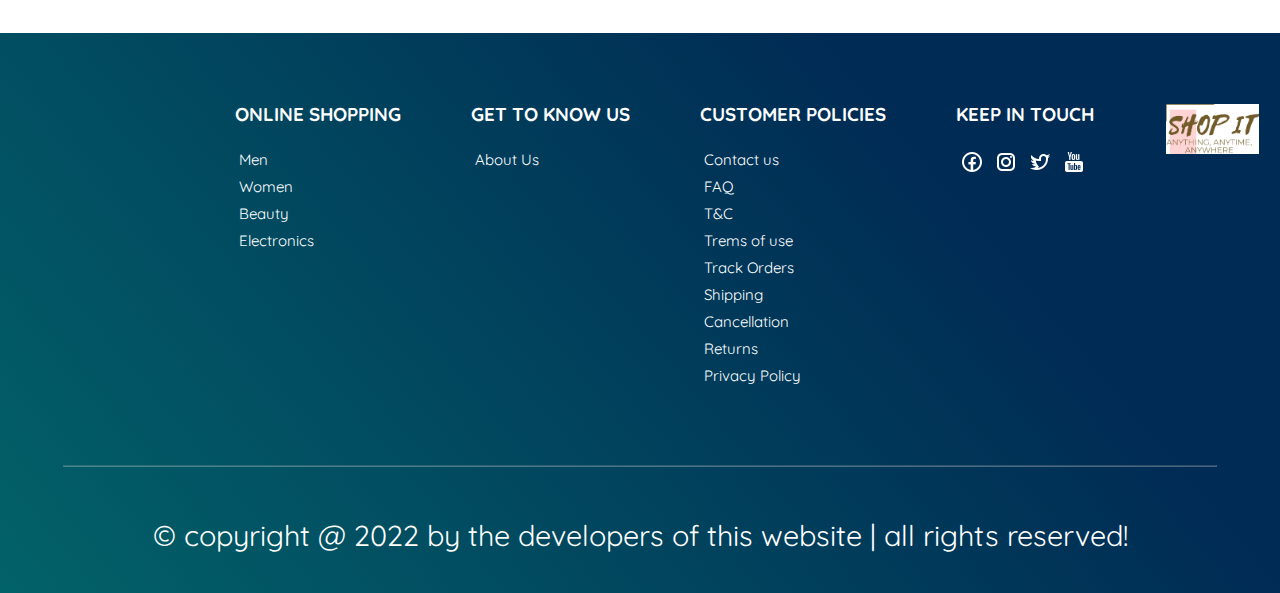
<file: electronics.html>
<!DOCTYPE html>
<html lang="en">

<head>
    <meta charset="UTF-8">
    <meta http-equiv="X-UA-Compatible" content="IE=edge">
    <meta name="viewport" content="width=device-width, initial-scale=1.0">
    <link rel="shortcut icon" type="x-icon" href="Static/site logo.png">
    <link rel="stylesheet" href="electronics.css">
    <link rel="stylesheet" href="Design.css">
    <script type="text/javascript" src="productpage.js"></script>
    <title>Electronics Section</title>
</head>

<body>
    <header>
        <div class="container">
            <div class="logo-image">
                <a href="index.html"> <img src="Static/shop-it-logo.png" alt=""> </a>
            </div>

            <div class="product-links">
                <ul class="no-list-style">
                    <li class="pink-on-hover">
                        <a href="men.html" target="_blank"> Men </a>
                    </li>

                    <li class="on-hover">
                        <a href="women.html" target="_blank"> Women </a>
                    </li>

                    <li class="pink-on-hover">
                        <a href="beauty.html" target="_blank"> Beauty </a>
                    </li>

                    <li class="on-hover">
                        <a href="#"> Electronics </a>
                    </li>
                </ul>
            </div>

            <div class="search-box">
                <button type="submit"> <img src="Static/icons8-search-30.png" height="20px" width="20px" alt=""></button>
                <input type="text" name="search" id="search" placeholder="search for products, brands and more">
            </div>
            
            <span class="user-icons">
                <img src="Static/user.png" height="30px" width="30px" alt="">
                <p>Profile</p>

                <div class="dropdown">
                    <button type="button" class="Sign-In-Up"> <a href="Forms/SignIn Page.html"> <span> SignIn </span> </a> <span> | </span> <a href="forms/Signup Email.html"> <span> Create Account </span>  </a>  </button> 
                    <a href="profile.html" class="dropdown-link">
                        <img src="Static/user1.png" height="30px" alt="">
                        <p> Profile </p>  </a>
                    <a href="#end" class="dropdown-link"> 
                        <img src="Static/contact-us.png" height="30px" alt="">
                        <p> Contact Us </p>
                     </a>
                    <a href="about.html" class="dropdown-link">
                        <img src="Static/about-us.png" height="30px" alt="">
                        <p> About Us </p> 
                    </a>
                    <a href="wishlist.html" class="dropdown-link"> 
                        <img src="Static/heart.png" height="30px" alt="">
                        <p> Wishlist </p> 
                    </a>
                    <a href="bag.html" class="dropdown-link"> 
                        <img src="Static/shopping-cart.png" height="30px" alt="">
                        <p> Bag </p>
                     </a>
                    <a href="#" class="dropdown-link">
                        <img src="Static/delivery-truck.png" height="30px" alt="">
                        <p> Orders </p>
                    </a>
                </div>
            </span>

            <span class="wishlist-icons header-icons">
                <a href="wishlist.html"> <img src="Static/wishlist.png" height="30px" width="30px" alt=""> </a>
                <a href="wishlist.html"> <p>Wishlist</p> </a> 
            </span>

            <span class="bag-icons header-icons">
                <a href="bag.html"> <img src="Static/online-shopping.png" height="30px" width="30px" alt=""> </a>
                <a href="bag.html"> <p>Bag</p> </a> 
            </span>
        </div>
    </header>
    <div class="Full-container1">
        <div class="category">
            <a href="#casual_id" style="text-decoration: none;color: black;">
                <p class="categoryHeading">Gadget</p>
            </a>
            <a href="#formal_id" style="text-decoration: none;color: black;">
                <p class="categoryHeading">Home Appliances</p>
            </a>
            <a href="#traditional_id" style="text-decoration: none; color: black;">
                <p class="categoryHeading">Machine</p>
            </a>
        </div>
        <div class="animation">
        </div>
        <hr>
        <div class="cat1" id="casual_id">
            <h2 class="cat1N">Gadgets</h2>
            <p class="cat1S">Gadgets helps the solo, not the soul.</p>
            <div class="tshirt">
                <h2 class="casual_Items_Heading">Mob./Laptop</h2>
                <div class="Actualtshist">
                    <div class="card" id="item73">
                        <img src="Static/mob1.png" alt="">
                        <div class="title">White Heels For girls Addidas puma Nike</div>
                        <div class="size">
                            <label>SIZE:</label>
                            <select>
                                <option>Small</option>
                                <option>Medium</option>
                                <option>Large</option>
                            </select>
                            <p class="rate">999/-</p>
                        </div>
                        <button onclick="addToCart(item73)">Add To Cart</button>
                    </div>
                    <div class="card" id="item74">
                        <img src="Static/mob2.png" alt="">
                        <div class="title">White Heels For girls Addidas puma Nike</div>
                        <div class="size">
                            <label>SIZE:</label>
                            <select>
                                <option>Small</option>
                                <option>Medium</option>
                                <option>Large</option>
                            </select>
                            <p class="rate">999/-</p>
                        </div>
                        <button onclick="addToCart(item74)">Add To Cart</button>
                    </div>
                    <div class="card" id="item75">
                        <img src="Static/lap1.png" alt="">
                        <div class="title">White Heels For girls Addidas puma Nike</div>
                        <div class="size">
                            <label>SIZE:</label>
                            <select>
                                <option>Small</option>
                                <option>Medium</option>
                                <option>Large</option>
                            </select>
                            <p class="rate">999/-</p>
                        </div>
                        <button onclick="addToCart(item75)">Add To Cart</button>
                    </div>
                    <div class="card" id="item76">
                        <img src="Static/lap2.png" alt="">
                        <div class="title">White Heels For girls Addidas puma Nike</div>
                        <div class="size">
                            <label>SIZE:</label>
                            <select>
                                <option>Small</option>
                                <option>Medium</option>
                                <option>Large</option>
                            </select>
                            <p class="rate">999/-</p>
                        </div>
                        <button onclick="addToCart(item76)">Add To Cart</button>
                    </div>
                </div>
            </div><br>
            <hr class="hr">
            <div class="tshirt">
                <h2 class="casual_Items_Heading">HeadPhones</h2>
                <div class="Actualtshist">
                    <div class="card" id="item77">
                        <img src="Static/earphone1.png" alt="">
                        <div class="title">White Heels For girls Addidas puma Nike</div>
                        <div class="size">
                            <label>SIZE:</label>
                            <select>
                                <option>Small</option>
                                <option>Medium</option>
                                <option>Large</option>
                            </select>
                            <p class="rate">999/-</p>
                        </div>
                        <button onclick="addToCart(item77)">Add To Cart</button>
                    </div>
                    <div class="card" id="item78">
                        <img src="Static/earphone2.png" alt="">
                        <div class="title">White Heels For girls Addidas puma Nike</div>
                        <div class="size">
                            <label>SIZE:</label>
                            <select>
                                <option>Small</option>
                                <option>Medium</option>
                                <option>Large</option>
                            </select>
                            <p class="rate">999/-</p>
                        </div>
                        <button onclick="addToCart(item78)">Add To Cart</button>
                    </div>
                    <div class="card" id="item79">
                        <img src="Static/earphone3,png.png" alt="">
                        <div class="title">White Heels For girls Addidas puma Nike</div>
                        <div class="size">
                            <label>SIZE:</label>
                            <select>
                                <option>Small</option>
                                <option>Medium</option>
                                <option>Large</option>
                            </select>
                            <p class="rate">999/-</p>
                        </div>
                        <button onclick="addToCart(item79)">Add To Cart</button>
                    </div>
                    <div class="card" id="item80">
                        <img src="Static/earphone4.png" alt="">
                        <div class="title">White Heels For girls Addidas puma Nike</div>
                        <div class="size">
                            <label>SIZE:</label>
                            <select>
                                <option>Small</option>
                                <option>Medium</option>
                                <option>Large</option>
                            </select>
                            <p class="rate">999/-</p>
                        </div>
                        <button onclick="addToCart(item80)">Add To Cart</button>
                    </div>
                </div>
            </div><br>
            <hr class="hr">
            <div class="tshirt">
                <h2 class="casual_Items_Heading">Accessory</h2>
                <div class="Actualtshist">
                    <div class="card" id="item81">
                        <img src="Static/assaseries1.png" alt="">
                        <div class="title">White Heels For girls Addidas puma Nike</div>
                        <div class="size">
                            <label>SIZE:</label>
                            <select>
                                <option>Small</option>
                                <option>Medium</option>
                                <option>Large</option>
                            </select>
                            <p class="rate">999/-</p>
                        </div>
                        <button onclick="addToCart(item81)">Add To Cart</button>
                    </div>
                    <div class="card" id="item82">
                        <img src="Static/assasaries2.png" alt="">
                        <div class="title">White Heels For girls Addidas puma Nike</div>
                        <div class="size">
                            <label>SIZE:</label>
                            <select>
                                <option>Small</option>
                                <option>Medium</option>
                                <option>Large</option>
                            </select>
                            <p class="rate">999/-</p>
                        </div>
                        <button onclick="addToCart(item82)">Add To Cart</button>
                    </div>
                    <div class="card" id="item83">
                        <img src="Static/assasaries3.png" alt="">
                        <div class="title">White Heels For girls Addidas puma Nike</div>
                        <div class="size">
                            <label>SIZE:</label>
                            <select>
                                <option>Small</option>
                                <option>Medium</option>
                                <option>Large</option>
                            </select>
                            <p class="rate">999/-</p>
                        </div>
                        <button onclick="addToCart(item83)">Add To Cart</button>
                    </div>
                    <div class="card" id="item84">
                        <img src="Static/assasaries4.png" alt="">
                        <div class="title">White Heels For girls Addidas puma Nike</div>
                        <div class="size">
                            <label>SIZE:</label>
                            <select>
                                <option>Small</option>
                                <option>Medium</option>
                                <option>Large</option>
                            </select>
                            <p class="rate">999/-</p>
                        </div>
                        <button onclick="addToCart(item84)">Add To Cart</button>
                    </div>
                </div>
            </div>
        </div>
        <br><br>
        <hr>
        <div class="cat1">
            <h2 class="cat1N" id="formal_id">Home Appliances</h2>
            <p class="cat1S">The best appliances for your home.</p>
            <div class="tshirt">
                <h2 class="casual_Items_Heading">Kitchen</h2>
                <div class="Actualtshist">
                    <div class="card" id="item85">
                        <img src="Static/kitchen1.png" alt="">
                        <div class="title">White Heels For girls Addidas puma Nike</div>
                        <div class="size">
                            <label>SIZE:</label>
                            <select>
                                <option>Small</option>
                                <option>Medium</option>
                                <option>Large</option>
                            </select>
                            <p class="rate">999/-</p>
                        </div>
                        <button onclick="addToCart(item85)">Add To Cart</button>
                    </div>
                    <div class="card" id="item86">
                        <img src="Static/kitchen2.png" alt="">
                        <div class="title">White Heels For girls Addidas puma Nike</div>
                        <div class="size">
                            <label>SIZE:</label>
                            <select>
                                <option>Small</option>
                                <option>Medium</option>
                                <option>Large</option>
                            </select>
                            <p class="rate">999/-</p>
                        </div>
                        <button onclick="addToCart(item86)">Add To Cart</button>
                    </div>
                    <div class="card" id="item87">
                        <img src="Static/kitchen3.png" alt="">
                        <div class="title">White Heels For girls Addidas puma Nike</div>
                        <div class="size">
                            <label>SIZE:</label>
                            <select>
                                <option>Small</option>
                                <option>Medium</option>
                                <option>Large</option>
                            </select>
                            <p class="rate">999/-</p>
                        </div>
                        <button onclick="addToCart(item87)">Add To Cart</button>
                    </div>
                    <div class="card" id="item88">
                        <img src="Static/kitchen4.png" alt="">
                        <div class="title">White Heels For girls Addidas puma Nike</div>
                        <div class="size">
                            <label>SIZE:</label>
                            <select>
                                <option>Small</option>
                                <option>Medium</option>
                                <option>Large</option>
                            </select>
                            <p class="rate">999/-</p>
                        </div>
                        <button onclick="addToCart(item88)">Add To Cart</button>
                    </div>
                </div>
            </div><br>
            <hr class="hr">
            <div class="tshirt">
                <h2 class="casual_Items_Heading">Rooms</h2>
                <div class="Actualtshist">
                    <div class="card" id="item89">
                        <img src="Static/room1.png" alt="">
                        <div class="title">White Heels For girls Addidas puma Nike</div>
                        <div class="size">
                            <label>SIZE:</label>
                            <select>
                                <option>Small</option>
                                <option>Medium</option>
                                <option>Large</option>
                            </select>
                            <p class="rate">999/-</p>
                        </div>
                        <button onclick="addToCart(item89)">Add To Cart</button>
                    </div>
                    <div class="card" id="item90">
                        <img src="Static/room2.png" alt="">
                        <div class="title">White Heels For girls Addidas puma Nike</div>
                        <div class="size">
                            <label>SIZE:</label>
                            <select>
                                <option>Small</option>
                                <option>Medium</option>
                                <option>Large</option>
                            </select>
                            <p class="rate">999/-</p>
                        </div>
                        <button onclick="addToCart(item90)">Add To Cart</button>
                    </div>
                    <div class="card" id="item91">
                        <img src="Static/room3.png" alt="">
                        <div class="title">White Heels For girls Addidas puma Nike</div>
                        <div class="size">
                            <label>SIZE:</label>
                            <select>
                                <option>Small</option>
                                <option>Medium</option>
                                <option>Large</option>
                            </select>
                            <p class="rate">999/-</p>
                        </div>
                        <button onclick="addToCart(item91)">Add To Cart</button>
                    </div>
                    <div class="card" id="item92">
                        <img src="Static/room4.png" alt="">
                        <div class="title">White Heels For girls Addidas puma Nike</div>
                        <div class="size">
                            <label>SIZE:</label>
                            <select>
                                <option>Small</option>
                                <option>Medium</option>
                                <option>Large</option>
                            </select>
                            <p class="rate">999/-</p>
                        </div>
                        <button onclick="addToCart(item92)">Add To Cart</button>
                    </div>
                </div>
            </div><br>
            <hr class="hr">
            <div class="tshirt">
                <h2 class="casual_Items_Heading">Bags</h2>
                <div class="Actualtshist">
                    <div class="card" id="item93">
                        <img src="Static/bag1.png" alt="">
                        <div class="title">White Heels For girls Addidas puma Nike</div>
                        <div class="size">
                            <label>SIZE:</label>
                            <select>
                                <option>Small</option>
                                <option>Medium</option>
                                <option>Large</option>
                            </select>
                            <p class="rate">999/-</p>
                        </div>
                        <button onclick="addToCart(item93)">Add To Cart</button>
                    </div>
                    <div class="card" id="item94">
                        <img src="Static/bag2.png" alt="">
                        <div class="title">White Heels For girls Addidas puma Nike</div>
                        <div class="size">
                            <label>SIZE:</label>
                            <select>
                                <option>Small</option>
                                <option>Medium</option>
                                <option>Large</option>
                            </select>
                            <p class="rate">999/-</p>
                        </div>
                        <button onclick="addToCart(item94)">Add To Cart</button>
                    </div>
                    <div class="card" id="item95">
                        <img src="Static/bag3.png" alt="">
                        <div class="title">White Heels For girls Addidas puma Nike</div>
                        <div class="size">
                            <label>SIZE:</label>
                            <select>
                                <option>Small</option>
                                <option>Medium</option>
                                <option>Large</option>
                            </select>
                            <p class="rate">999/-</p>
                        </div>
                        <button onclick="addToCart(item95)">Add To Cart</button>
                    </div>
                    <div class="card" id="item96">
                        <img src="Static/bag4.png" alt="">
                        <div class="title">White Heels For girls Addidas puma Nike</div>
                        <div class="size">
                            <label>SIZE:</label>
                            <select>
                                <option>Small</option>
                                <option>Medium</option>
                                <option>Large</option>
                            </select>
                            <p class="rate">999/-</p>
                        </div>
                        <button onclick="addToCart(item96)">Add To Cart</button>
                    </div>
                </div>
            </div>
        </div>
        <br><br>
        <hr>
        <div class="cat1">
            <h2 class="cat1N" id="traditional_id">Machines</h2>
            <p class="cat1S">Machines didn’t lie, only people did.</p>
            <div class="tshirt">
                <h2 class="casual_Items_Heading">Kitchen</h2>
                <div class="Actualtshist">
                    <div class="card" id="item97">
                        <img src="Static/kitchens1.png" alt="">
                        <div class="title">White Heels For girls Addidas puma Nike</div>
                        <div class="size">
                            <label>SIZE:</label>
                            <select>
                                <option>Small</option>
                                <option>Medium</option>
                                <option>Large</option>
                            </select>
                            <p class="rate">999/-</p>
                        </div>
                        <button onclick="addToCart(item97)">Add To Cart</button>
                    </div>
                    <div class="card" id="item98">
                        <img src="Static/kitchens2.png" alt="">
                        <div class="title">White Heels For girls Addidas puma Nike</div>
                        <div class="size">
                            <label>SIZE:</label>
                            <select>
                                <option>Small</option>
                                <option>Medium</option>
                                <option>Large</option>
                            </select>
                            <p class="rate">999/-</p>
                        </div>
                        <button onclick="addToCart(item98)">Add To Cart</button>
                    </div>
                    <div class="card" id="item99">
                        <img src="Static/kitchens3.png" alt="">
                        <div class="title">White Heels For girls Addidas puma Nike</div>
                        <div class="size">
                            <label>SIZE:</label>
                            <select>
                                <option>Small</option>
                                <option>Medium</option>
                                <option>Large</option>
                            </select>
                            <p class="rate">999/-</p>
                        </div>
                        <button onclick="addToCart(item99)">Add To Cart</button>
                    </div>
                    <div class="card" id="item100">
                        <img src="Static/kitchens4.png" alt="">
                        <div class="title">White Heels For girls Addidas puma Nike</div>
                        <div class="size">
                            <label>SIZE:</label>
                            <select>
                                <option>Small</option>
                                <option>Medium</option>
                                <option>Large</option>
                            </select>
                            <p class="rate">999/-</p>
                        </div>
                        <button onclick="addToCart(item100)">Add To Cart</button>
                    </div>
                </div>
            </div><br>
            <hr class="hr">
            <div class="tshirt">
                <h2 class="casual_Items_Heading">Daily Use</h2>
                <div class="Actualtshist">
                    <div class="card" id="item101">
                        <img src="Static/daily1.png" alt="">
                        <div class="title">White Heels For girls Addidas puma Nike</div>
                        <div class="size">
                            <label>SIZE:</label>
                            <select>
                                <option>Small</option>
                                <option>Medium</option>
                                <option>Large</option>
                            </select>
                            <p class="rate">999/-</p>
                        </div>
                        <button onclick="addToCart(item101)">Add To Cart</button>
                    </div>
                    <div class="card" id="item102">
                        <img src="Static/daily2.png" alt="">
                        <div class="title">White Heels For girls Addidas puma Nike</div>
                        <div class="size">
                            <label>SIZE:</label>
                            <select>
                                <option>Small</option>
                                <option>Medium</option>
                                <option>Large</option>
                            </select>
                            <p class="rate">999/-</p>
                        </div>
                        <button onclick="addToCart(item102)">Add To Cart</button>
                    </div>
                    <div class="card" id="item103">
                        <img src="Static/daily3.png" alt="">
                        <div class="title">White Heels For girls Addidas puma Nike</div>
                        <div class="size">
                            <label>SIZE:</label>
                            <select>
                                <option>Small</option>
                                <option>Medium</option>
                                <option>Large</option>
                            </select>
                            <p class="rate">999/-</p>
                        </div>
                        <button onclick="addToCart(item103)">Add To Cart</button>
                    </div>
                    <div class="card" id="item104">
                        <img src="Static/daily4.png" alt="">
                        <div class="title">White Heels For girls Addidas puma Nike</div>
                        <div class="size">
                            <label>SIZE:</label>
                            <select>
                                <option>Small</option>
                                <option>Medium</option>
                                <option>Large</option>
                            </select>
                            <p class="rate">999/-</p>
                        </div>
                        <button onclick="addToCart(item104)">Add To Cart</button>
                    </div>
                </div>
            </div><br>
            <hr class="hr">
            <div class="tshirt">
                <h2 class="casual_Items_Heading">Hall Decorations</h2>
                <div class="Actualtshist">
                    <div class="card" id="item105">
                        <img src="Static/hall1.png" alt="">
                        <div class="title">White Heels For girls Addidas puma Nike</div>
                        <div class="size">
                            <label>SIZE:</label>
                            <select>
                                <option>Small</option>
                                <option>Medium</option>
                                <option>Large</option>
                            </select>
                            <p class="rate">999/-</p>
                        </div>
                        <button onclick="addToCart(item105)">Add To Cart</button>
                    </div>
                    <div class="card" id="item106">
                        <img src="Static/hall2.png" alt="">
                        <div class="title">White Heels For girls Addidas puma Nike</div>
                        <div class="size">
                            <label>SIZE:</label>
                            <select>
                                <option>Small</option>
                                <option>Medium</option>
                                <option>Large</option>
                            </select>
                            <p class="rate">999/-</p>
                        </div>
                        <button onclick="addToCart(item106)">Add To Cart</button>
                    </div>
                    <div class="card" id="item107">
                        <img src="Static/hall3.png" alt="">
                        <div class="title">White Heels For girls Addidas puma Nike</div>
                        <div class="size">
                            <label>SIZE:</label>
                            <select>
                                <option>Small</option>
                                <option>Medium</option>
                                <option>Large</option>
                            </select>
                            <p class="rate">999/-</p>
                        </div>
                        <button onclick="addToCart(item107)">Add To Cart</button>
                    </div>
                    <div class="card" id="item108">
                        <img src="Static/hall4.png" alt="">
                        <div class="title">White Heels For girls Addidas puma Nike</div>
                        <div class="size">
                            <label>SIZE:</label>
                            <select>
                                <option>Small</option>
                                <option>Medium</option>
                                <option>Large</option>
                            </select>
                            <p class="rate">999/-</p>
                        </div>
                        <button onclick="addToCart(item108)">Add To Cart</button>
                    </div>
                </div>
            </div><br>
        </div>
    </div>
    <div class="cart" id="cart">
        <hr>
        <div class="title2">CART</div>
        <div id="title"></div>
    </div>
    <footer id="end">
        <nav class="all-links">
            <div class="links">
                <h3>Online Shopping</h3>
                <nav>
                    <ul>
                        <li>
                            <a href="#Men"> Men </a>
                        </li>

                        <li>
                            <a href="#Women"> Women </a>
                        </li>

                        <li>
                            <a href="#Beauty"> Beauty </a>
                        </li>

                        <li>
                            <a href="#Electronics"> Electronics </a>
                        </li>
                    </ul>
                </nav>
            </div>

            <div class="about-us links">
                <h3>Get to know us</h3>
                <nav>
                    <ul>
                        <li>
                            <a href="about.html"> About Us</a>
                        </li>
                    </ul>
                </nav>
            </div>

            <div class="links">
                <h3>Customer Policies</h3>
                <nav>
                    <ul>
                        <li>
                            <a href="#"> Contact us </a>
                        </li>

                        <li>
                            <a href="#"> FAQ </a>
                        </li>

                        <li>
                            <a href="#"> T&C </a>
                        </li>

                        <li>
                            <a href="#"> Trems of use </a>
                        </li>

                        <li>
                            <a href="Order.html"> Track Orders </a>
                        </li>

                        <li>
                            <a href="Order.html"> Shipping </a>
                        </li>

                        <li>
                            <a href="Order.html"> Cancellation </a>
                        </li>

                        <li>
                            <a href="Order.html"> Returns </a>
                        </li>

                        <li>
                            <a href="#"> Privacy Policy </a>
                        </li>
                    </ul>
                </nav>
            </div>

            <div class="links social-media">
                <h3>keep in touch</h3>
                <nav>
                    <ul>
                        <li>
                            <a href="https://www.facebook.com/"> <img src="Static/Facebook.png" alt=""> </a>
                        </li>

                        <li>
                            <a href="https://www.instagram.com/"> <img src="Static/instagram.png" alt=""> </a>
                        </li>

                        <li>
                            <a href="https://twitter.com/home?lang=en-in"> <img src="Static/twitter.png" alt=""> </a>
                        </li>

                        <li>
                            <a href="https://www.youtube.com/"> <img src="Static/youtube.png" alt=""> </a>
                        </li>
                    </ul>
                </nav>
            </div>

            <div class="logo-of-site">
                <a href="index.html"> <img src="Static/shop-it-logo.png" height="50px" alt=""> </a>
            </div>

        </nav>

        <hr>

        <div class="credit">
            &copy; copyright @ 2022 by <span>the developers of this website</span> | all rights reserved!
        </div>

    </footer>
</body>
</file>
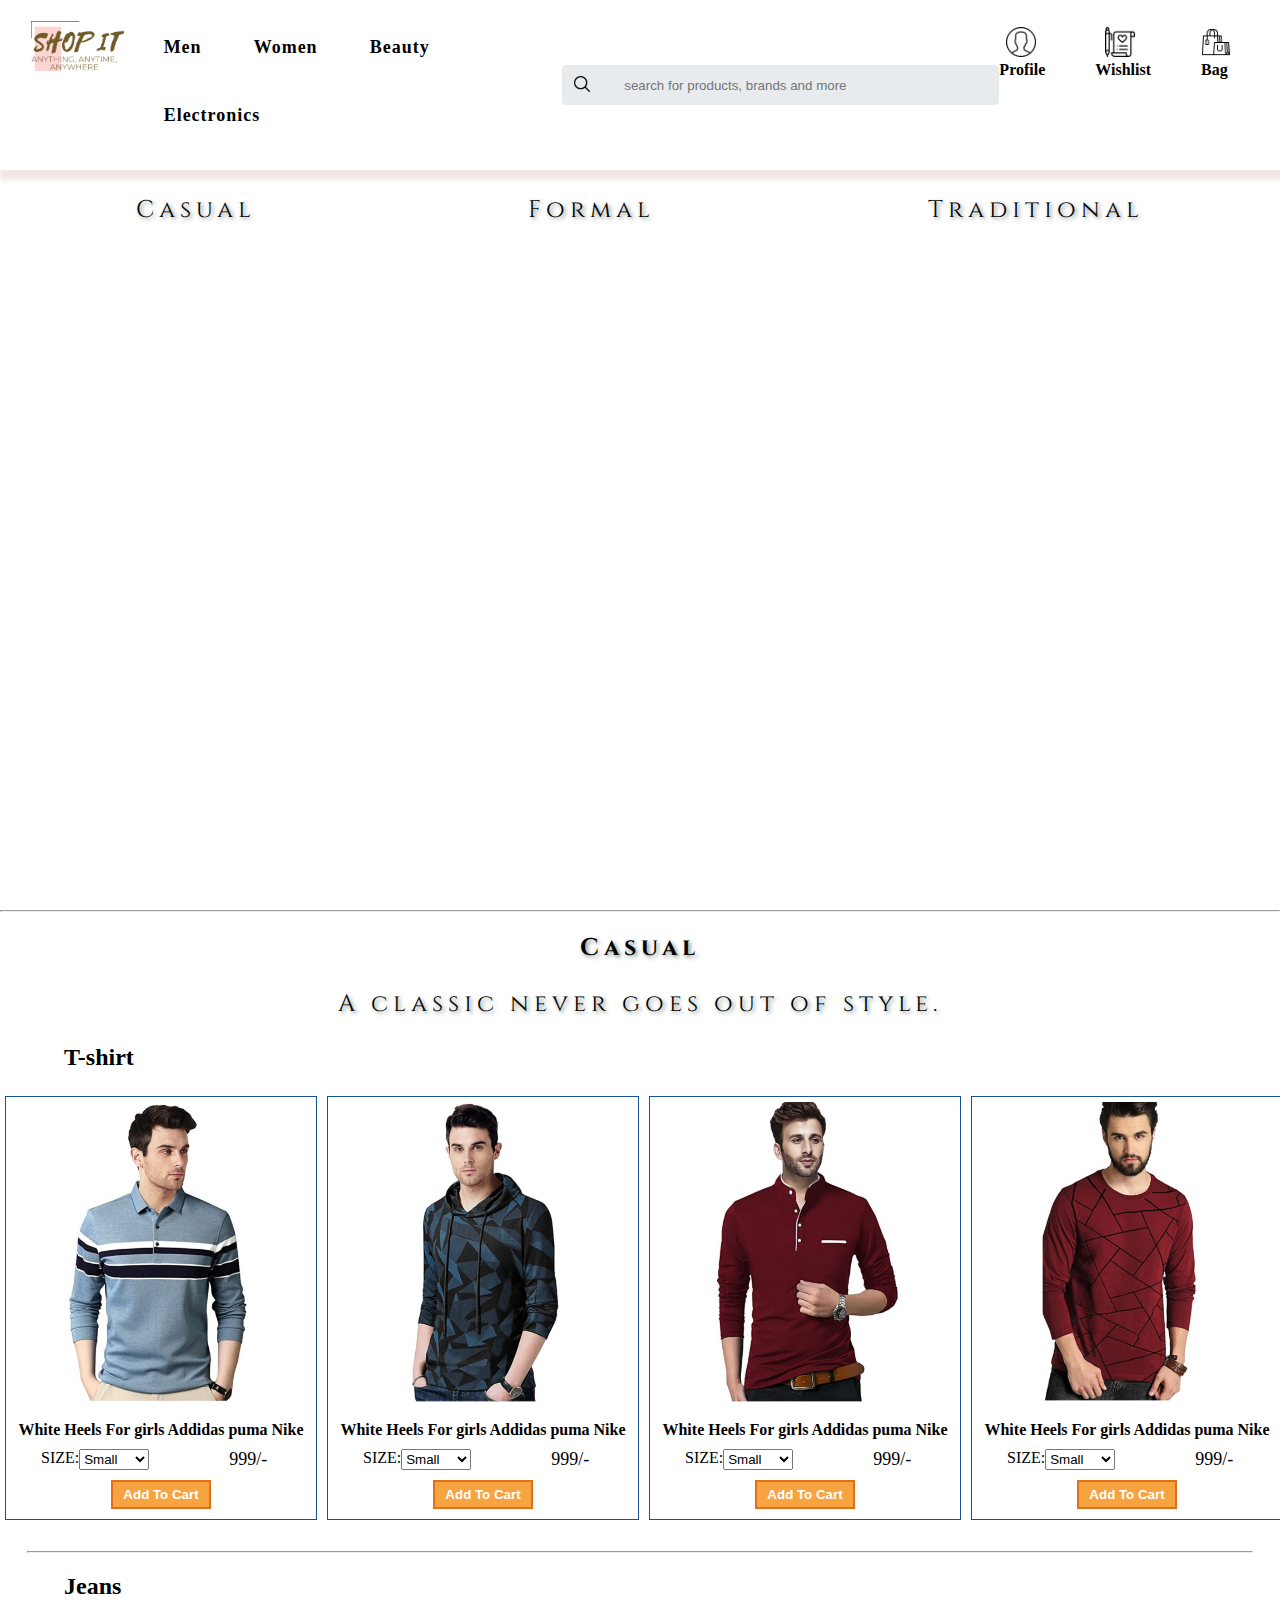
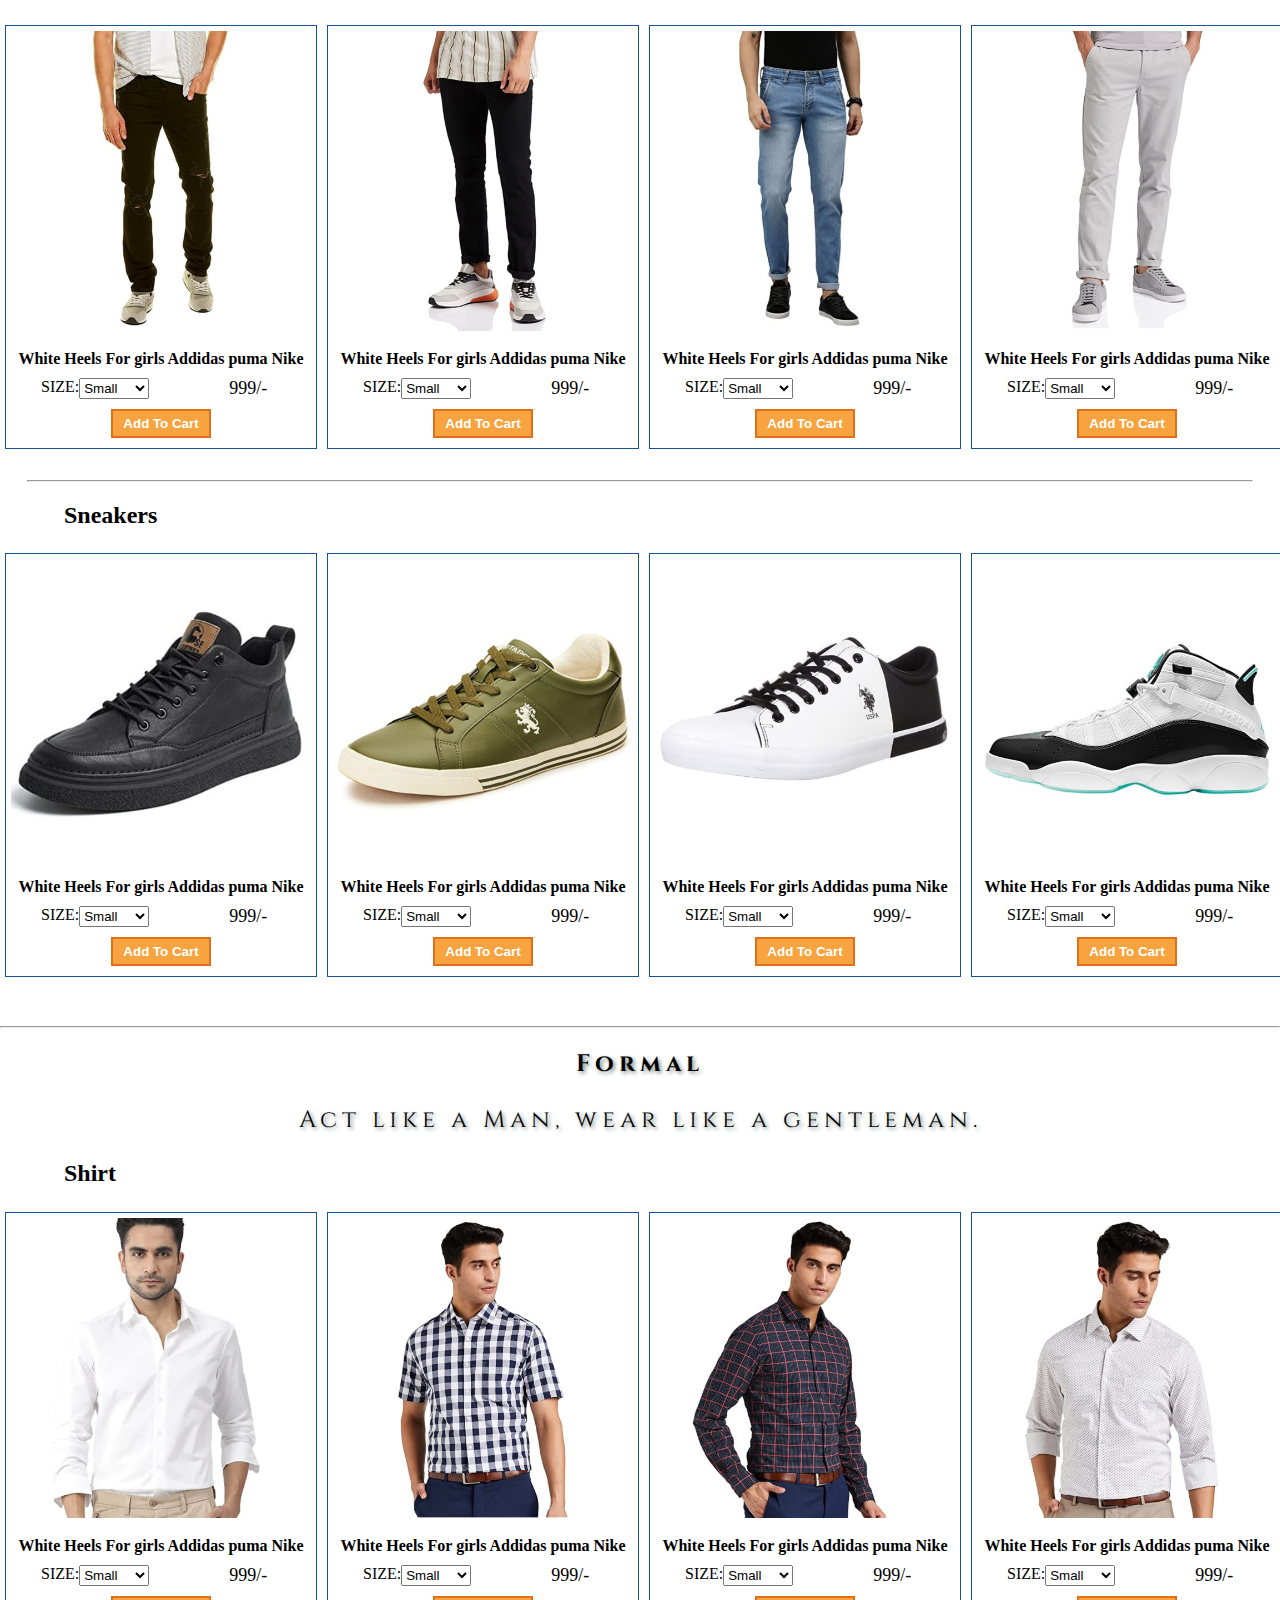
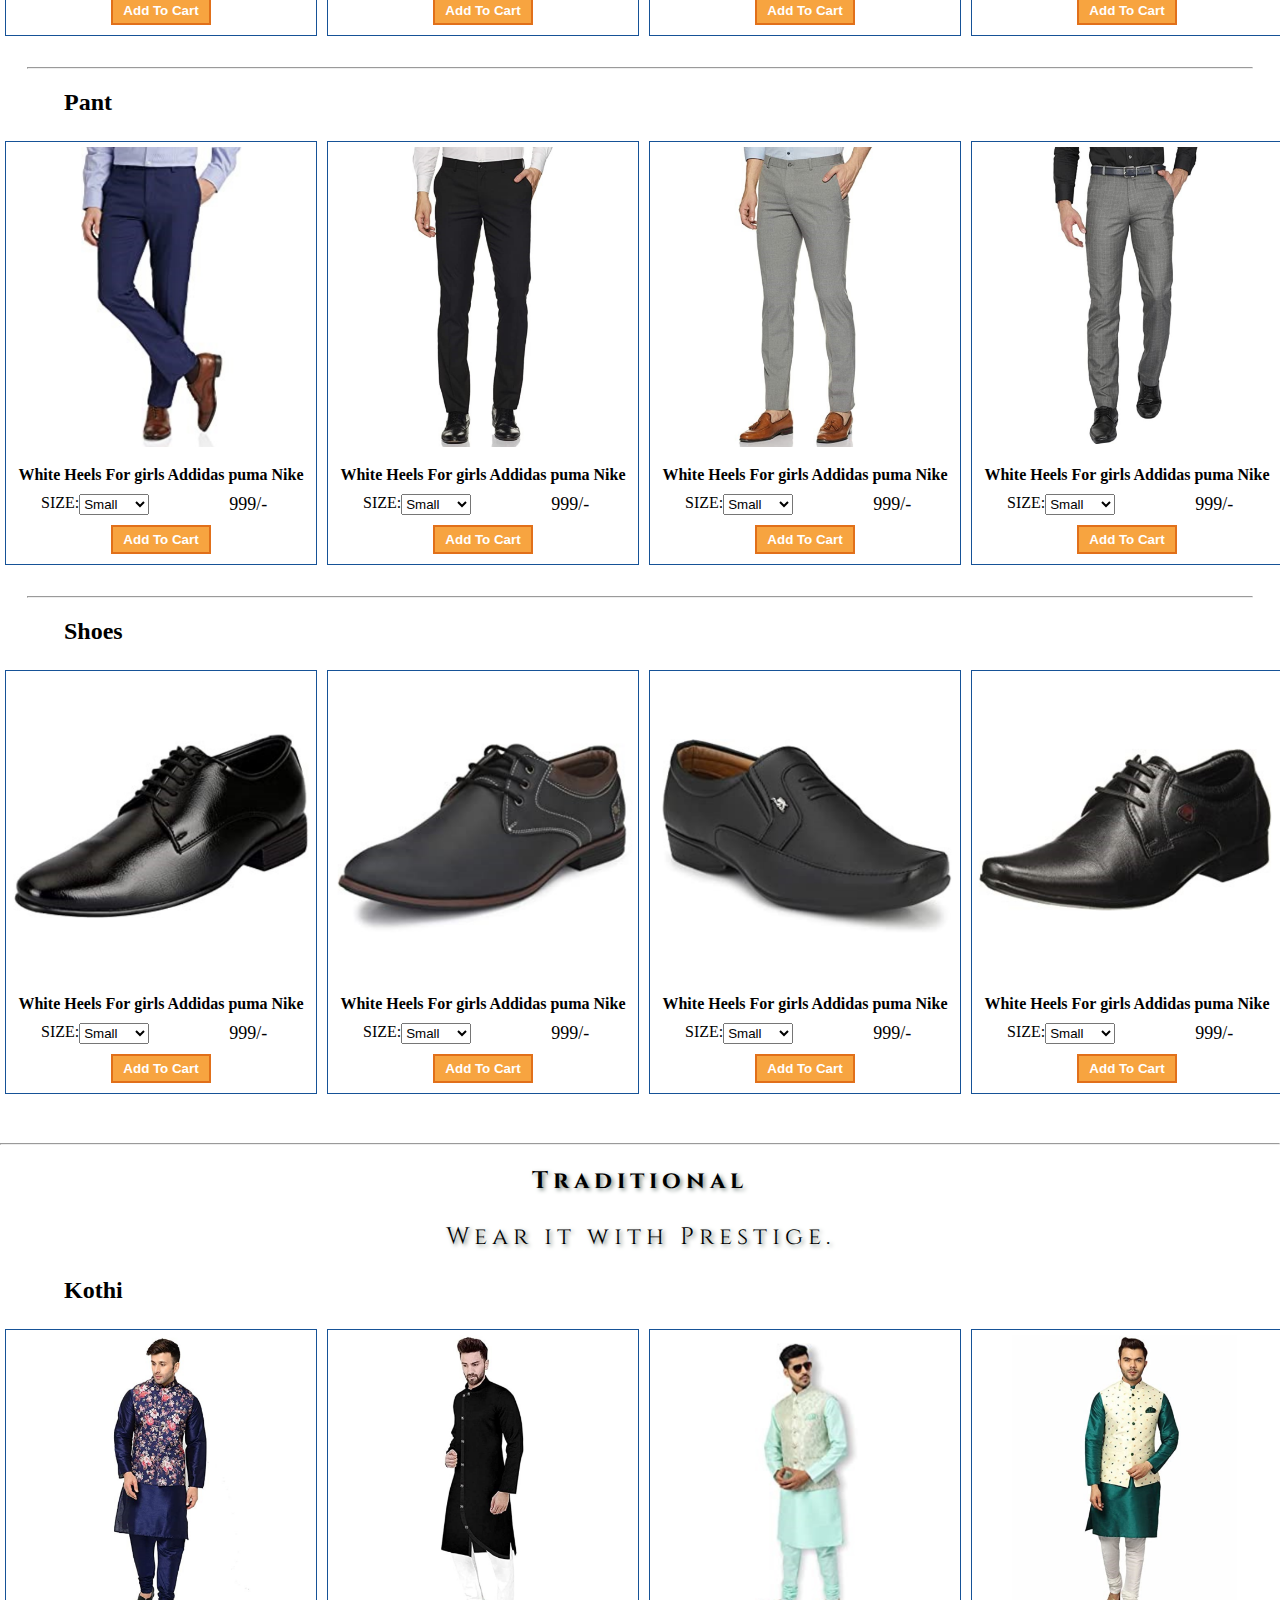
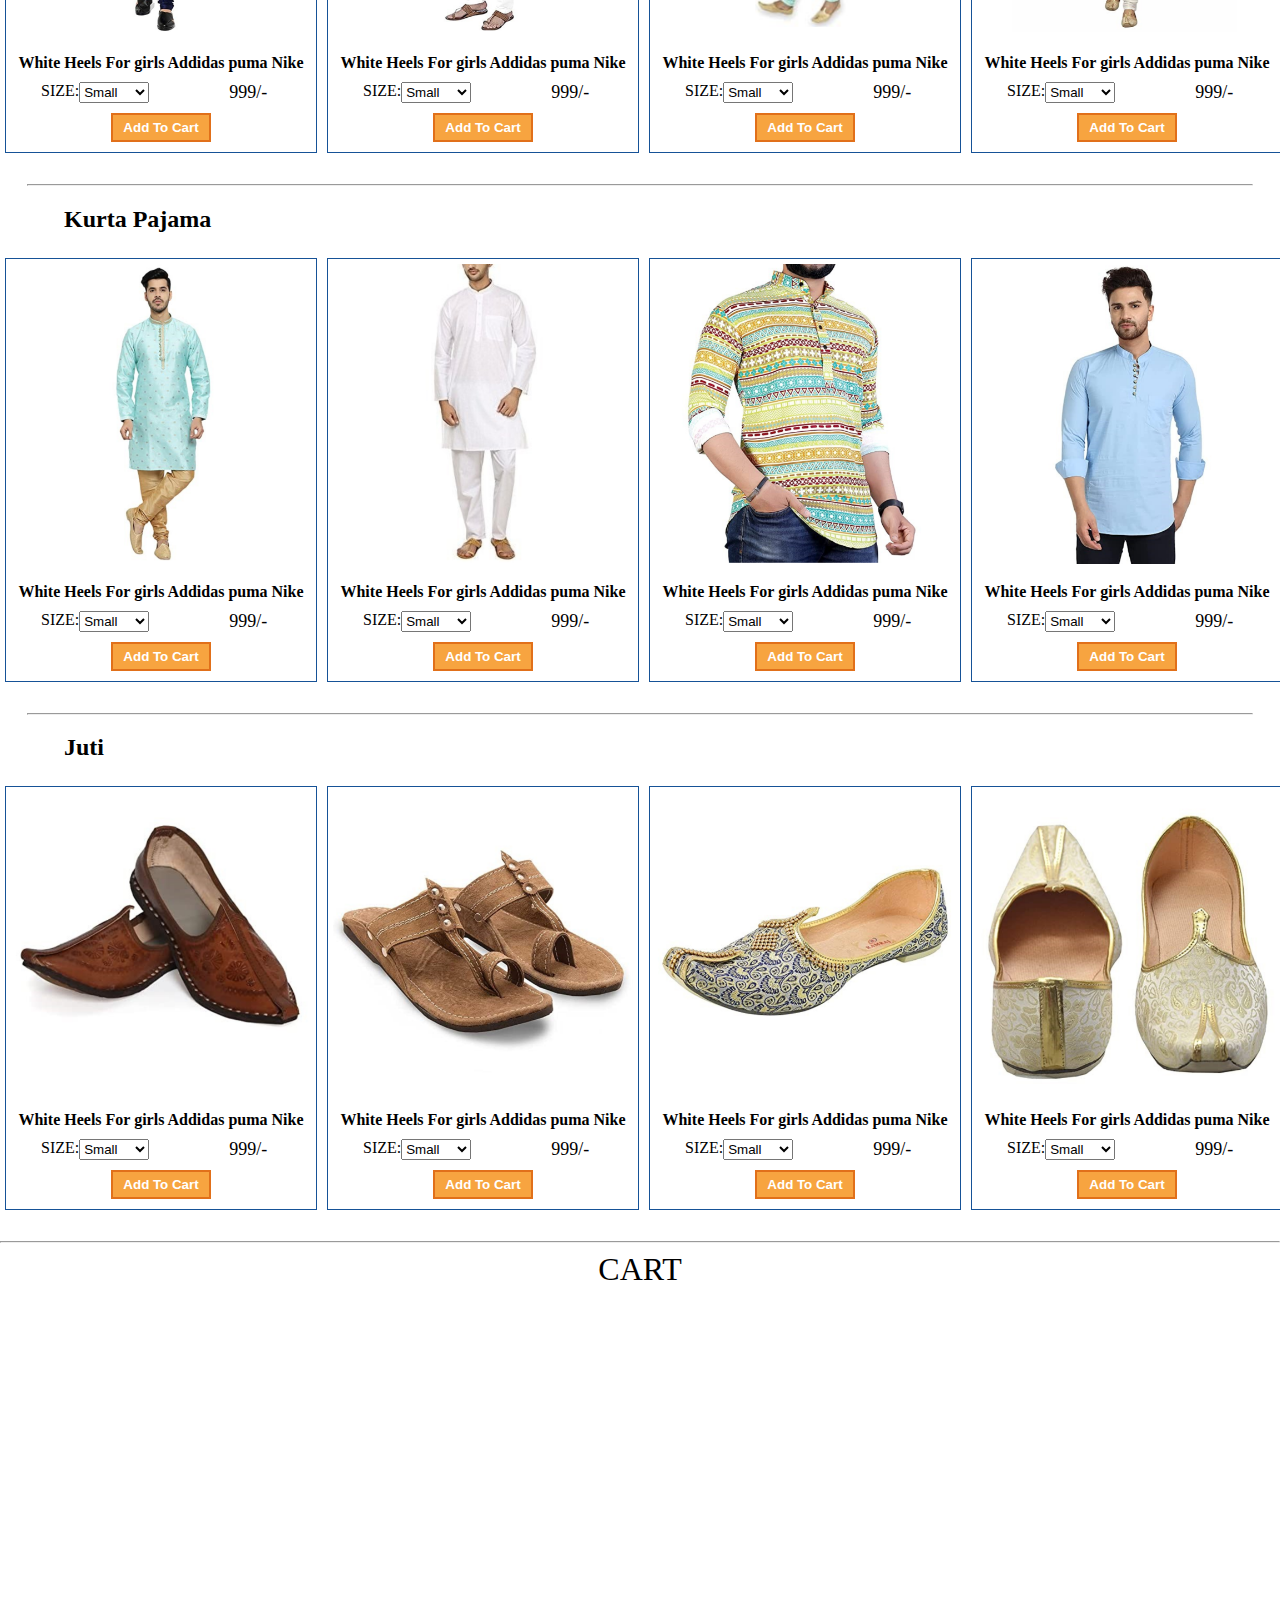
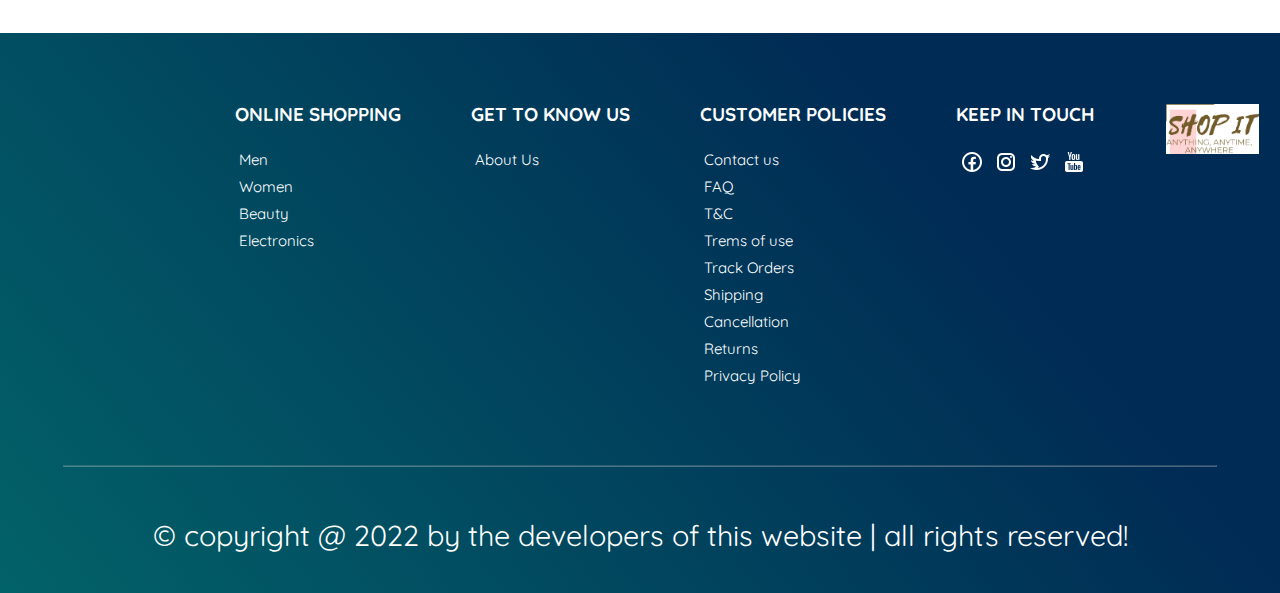
<file: men.html>
<!DOCTYPE html>
<html lang="en">

<head>
    <meta charset="UTF-8">
    <meta http-equiv="X-UA-Compatible" content="IE=edge">
    <meta name="viewport" content="width=device-width, initial-scale=1.0">
    <link rel="shortcut icon" type="x-icon" href="Static/site logo.png">
    <link rel="stylesheet" href="men.css">
    <link rel="stylesheet" href="Design.css">
    <script type="text/javascript" src="productpage.js"></script>
    <title>Men Section</title>
</head>

<body>
    <header>
        <div class="container">
            <div class="logo-image">
                <a href="index.html"> <img src="Static/shop-it-logo.png" alt=""> </a>
            </div>

            <div class="product-links">
                <ul class="no-list-style">
                    <li class="pink-on-hover">
                        <a href="#"> Men </a>
                    </li>

                    <li class="on-hover">
                        <a href="women.html" target="_blank"> Women </a>
                    </li>

                    <li class="pink-on-hover">
                        <a href="beauty.html" target="_blank"> Beauty </a>
                    </li>

                    <li class="on-hover">
                        <a href="electronics.html" target="_blank"> Electronics </a>
                    </li>
                </ul>
            </div>

            <div class="search-box">
                <button type="submit"> <img src="Static/icons8-search-30.png" height="20px" width="20px" style=" margin-top:0px;"></button>
                <input type="text" name="search" id="search" placeholder="search for products, brands and more">
            </div>
            
            <span class="user-icons">
                <img src="Static/user.png" height="30px" width="30px" alt="">
                <p>Profile</p>

                <div class="dropdown">
                    <button type="button" class="Sign-In-Up"> <a href="Forms/SignIn Page.html"> <span> SignIn </span> </a> <span> | </span> <a href="forms/Signup Email.html"> <span> Create Account </span>  </a>  </button> 
                    <a href="profile.html" class="dropdown-link">
                        <img src="Static/user1.png" height="30px" alt="">
                        <p> Profile </p>  </a>
                    <a href="#end" class="dropdown-link"> 
                        <img src="Static/contact-us.png" height="30px" alt="">
                        <p> Contact Us </p>
                     </a>
                    <a href="about.html" class="dropdown-link">
                        <img src="Static/about-us.png" height="30px" alt="">
                        <p> About Us </p> 
                    </a>
                    <a href="wishlist.html" class="dropdown-link"> 
                        <img src="Static/heart.png" height="30px" alt="">
                        <p> Wishlist </p> 
                    </a>
                    <a href="bag.html" class="dropdown-link"> 
                        <img src="Static/shopping-cart.png" height="30px" alt="">
                        <p> Bag </p>
                     </a>
                    <a href="#" class="dropdown-link">
                        <img src="Static/delivery-truck.png" height="30px" alt="">
                        <p> Orders </p>
                    </a>
                </div>
            </span>

            <span class="wishlist-icons header-icons">
                <a href="wishlist.html"> <img src="Static/wishlist.png" height="30px" width="30px" alt=""> </a>
                <a href="wishlist.html"> <p>Wishlist</p> </a> 
            </span>

            <span class="bag-icons header-icons">
                <a href="bag.html"> <img src="Static/online-shopping.png" height="30px" width="30px" alt=""> </a>
                <a href="bag.html"> <p>Bag</p> </a> 
            </span>
        </div>
    </header>


    <div class="Full-container1">
        <div class="category">
            <a href="#casual_id" style="text-decoration: none;color: black;">
                <p class="categoryHeading">Casual</p>
            </a>
            <a href="#formal_id" style="text-decoration: none;color: black;">
                <p class="categoryHeading">Formal</p>
            </a>
            <a href="#traditional_id" style="text-decoration: none; color: black;">
                <p class="categoryHeading">Traditional</p>
            </a>
        </div>
        <div class="animation">
        </div>
        <hr>
        <div class="cat1" id="casual_id">
            <h2 class="cat1N">Casual</h2>
            <p class="cat1S">A classic never goes out of style.</p>
            <div class="tshirt">
                <h2 class="casual_Items_Heading">T-shirt</h2>
                <div class="Actualtshist">
                    <div class="card" id="item1">
                        <img src="Static/mentshirt1.png" alt="">
                        <div class="title">White Heels For girls Addidas puma Nike</div>
                        <div class="size">
                            <label>SIZE:</label>
                            <select>
                                <option>Small</option>
                                <option>Medium</option>
                                <option>Large</option>
                            </select>
                            <p class="rate">999/-</p>
                        </div>
                        <button onclick="addToCart(item1); "> Add To Cart </button>
                    </div>
                    <div class="card" id="item2">
                        <img src="Static/mentshirt2.png" alt="">
                        <div class="title">White Heels For girls Addidas puma Nike</div>
                        <div class="size">
                            <label>SIZE:</label>
                            <select>
                                <option>Small</option>
                                <option>Medium</option>
                                <option>Large</option>
                            </select>
                            <p class="rate">999/-</p>
                        </div>
                        <button onclick="addToCart(item2); ">Add To Cart</button>
                    </div>
                    <div class="card" id="item3">
                        <img src="Static/mentshirt3.png" alt="">
                        <div class="title">White Heels For girls Addidas puma Nike</div>
                        <div class="size">
                            <label>SIZE:</label>
                            <select>
                                <option>Small</option>
                                <option>Medium</option>
                                <option>Large</option>
                            </select>
                            <p class="rate">999/-</p>
                        </div>
                        <button onclick="addToCart(item3); ">Add To Cart</button>
                    </div>
                    <div class="card" id="item4">
                        <img src="Static/mentshirt4.png" alt="">
                        <div class="title">White Heels For girls Addidas puma Nike</div>
                        <div class="size">
                            <label>SIZE:</label>
                            <select>
                                <option>Small</option>
                                <option>Medium</option>
                                <option>Large</option>
                            </select>
                            <p class="rate">999/-</p>
                        </div>
                        <button onclick="addToCart(item4); ">Add To Cart</button>
                    </div>
                </div>
            </div><br>
            <hr class="hr">
            <div class="tshirt">
                <h2 class="casual_Items_Heading">Jeans</h2>
                <div class="Actualtshist">
                    <div class="card" id="item5">
                        <img src="Static/menjeans1.png" alt="">
                        <div class="title">White Heels For girls Addidas puma Nike</div>
                        <div class="size">
                            <label>SIZE:</label>
                            <select>
                                <option>Small</option>
                                <option>Medium</option>
                                <option>Large</option>
                            </select>
                            <p class="rate">999/-</p>
                        </div>
                        <button onclick="addToCart(item5); ">Add To Cart</button>
                    </div>
                    <div class="card" id="item6">
                        <img src="Static/menjeans2.png" alt="">
                        <div class="title">White Heels For girls Addidas puma Nike</div>
                        <div class="size">
                            <label>SIZE:</label>
                            <select>
                                <option>Small</option>
                                <option>Medium</option>
                                <option>Large</option>
                            </select>
                            <p class="rate">999/-</p>
                        </div>
                        <button onclick="addToCart(item6); ">Add To Cart</button>
                    </div>
                    <div class="card" id="item7">
                        <img src="Static/menjeans3.png" alt="">
                        <div class="title">White Heels For girls Addidas puma Nike</div>
                        <div class="size">
                            <label>SIZE:</label>
                            <select>
                                <option>Small</option>
                                <option>Medium</option>
                                <option>Large</option>
                            </select>
                            <p class="rate">999/-</p>
                        </div>
                        <button onclick="addToCart(item7); ">Add To Cart</button>
                    </div>
                    <div class="card" id="item8">
                        <img src="Static/menjeans4.png" alt="">
                        <div class="title">White Heels For girls Addidas puma Nike</div>
                        <div class="size">
                            <label>SIZE:</label>
                            <select>
                                <option>Small</option>
                                <option>Medium</option>
                                <option>Large</option>
                            </select>
                            <p class="rate">999/-</p>
                        </div>
                        <button onclick="addToCart(item8); ">Add To Cart</button>
                    </div>
                </div>
            </div><br>
            <hr class="hr">
            <div class="tshirt">
                <h2 class="casual_Items_Heading">Sneakers</h2>
                <div class="Actualtshist">
                    <div class="card" id="item9">
                        <img src="Static/mensneaker1.png" alt="">
                        <div class="title">White Heels For girls Addidas puma Nike</div>
                        <div class="size">
                            <label>SIZE:</label>
                            <select>
                                <option>Small</option>
                                <option>Medium</option>
                                <option>Large</option>
                            </select>
                            <p class="rate">999/-</p>
                        </div>
                        <button onclick="addToCart(item9); ">Add To Cart</button>
                    </div>
                    <div class="card" id="item10">
                        <img src="Static/mensneaker2.png" alt="">
                        <div class="title">White Heels For girls Addidas puma Nike</div>
                        <div class="size">
                            <label>SIZE:</label>
                            <select>
                                <option>Small</option>
                                <option>Medium</option>
                                <option>Large</option>
                            </select>
                            <p class="rate">999/-</p>
                        </div>
                        <button onclick="addToCart(item10); ">Add To Cart</button>
                    </div>
                    <div class="card" id="item11">
                        <img src="Static/mensneaker3.png" alt="">
                        <div class="title">White Heels For girls Addidas puma Nike</div>
                        <div class="size">
                            <label>SIZE:</label>
                            <select>
                                <option>Small</option>
                                <option>Medium</option>
                                <option>Large</option>
                            </select>
                            <p class="rate">999/-</p>
                        </div>
                        <button onclick="addToCart(item11); ">Add To Cart</button>
                    </div>
                    <div class="card" id="item12">
                        <img src="Static/mensneaker4.png" alt="">
                        <div class="title">White Heels For girls Addidas puma Nike</div>
                        <div class="size">
                            <label>SIZE:</label>
                            <select>
                                <option>Small</option>
                                <option>Medium</option>
                                <option>Large</option>
                            </select>
                            <p class="rate">999/-</p>
                        </div>
                        <button onclick="addToCart(item12); ">Add To Cart</button>
                    </div>
                </div>
            </div>
        </div>
        <br><br>
        <hr>
        <div class="cat1">
            <h2 class="cat1N" id="formal_id">Formal</h2>
            <p class="cat1S">Act like a Man, wear like a gentleman.</p>
            <div class="tshirt">
                <h2 class="casual_Items_Heading">Shirt</h2>
                <div class="Actualtshist">
                    <div class="card" id="item13">
                        <img src="Static/menshirt1.png" alt="">
                        <div class="title">White Heels For girls Addidas puma Nike</div>
                        <div class="size">
                            <label>SIZE:</label>
                            <select>
                                <option>Small</option>
                                <option>Medium</option>
                                <option>Large</option>
                            </select>
                            <p class="rate">999/-</p>
                        </div>
                        <button onclick="addToCart(item13); ">Add To Cart</button>
                    </div>
                    <div class="card" id="item14">
                        <img src="Static/menshirt2.png" alt="">
                        <div class="title">White Heels For girls Addidas puma Nike</div>
                        <div class="size">
                            <label>SIZE:</label>
                            <select>
                                <option>Small</option>
                                <option>Medium</option>
                                <option>Large</option>
                            </select>
                            <p class="rate">999/-</p>
                        </div>
                        <button onclick="addToCart(item14); ">Add To Cart</button>
                    </div>
                    <div class="card" id="item15">
                        <img src="Static/menshirt3.png" alt="">
                        <div class="title">White Heels For girls Addidas puma Nike</div>
                        <div class="size">
                            <label>SIZE:</label>
                            <select>
                                <option>Small</option>
                                <option>Medium</option>
                                <option>Large</option>
                            </select>
                            <p class="rate">999/-</p>
                        </div>
                        <button onclick="addToCart(item15); ">Add To Cart</button>
                    </div>
                    <div class="card" id="item16">
                        <img src="Static/menshirt4.png" alt="">
                        <div class="title">White Heels For girls Addidas puma Nike</div>
                        <div class="size">
                            <label>SIZE:</label>
                            <select>
                                <option>Small</option>
                                <option>Medium</option>
                                <option>Large</option>
                            </select>
                            <p class="rate">999/-</p>
                        </div>
                        <button onclick="addToCart(item16); ">Add To Cart</button>
                    </div>
                </div>
            </div><br>
            <hr class="hr">
            <div class="tshirt">
                <h2 class="casual_Items_Heading">Pant</h2>
                <div class="Actualtshist">
                    <div class="card" id="item17">
                        <img src="Static/menpant1.png" alt="">
                        <div class="title">White Heels For girls Addidas puma Nike</div>
                        <div class="size">
                            <label>SIZE:</label>
                            <select>
                                <option>Small</option>
                                <option>Medium</option>
                                <option>Large</option>
                            </select>
                            <p class="rate">999/-</p>
                        </div>
                        <button onclick="addToCart(item17); ">Add To Cart</button>
                    </div>
                    <div class="card" id="item18">
                        <img src="Static/menpant2.png" alt="">
                        <div class="title">White Heels For girls Addidas puma Nike</div>
                        <div class="size">
                            <label>SIZE:</label>
                            <select>
                                <option>Small</option>
                                <option>Medium</option>
                                <option>Large</option>
                            </select>
                            <p class="rate">999/-</p>
                        </div>
                        <button onclick="addToCart(item18); ">Add To Cart</button>
                    </div>
                    <div class="card" id="item19">
                        <img src="Static/menpant3.png" alt="">
                        <div class="title">White Heels For girls Addidas puma Nike</div>
                        <div class="size">
                            <label>SIZE:</label>
                            <select>
                                <option>Small</option>
                                <option>Medium</option>
                                <option>Large</option>
                            </select>
                            <p class="rate">999/-</p>
                        </div>
                        <button onclick="addToCart(item19); ">Add To Cart</button>
                    </div>
                    <div class="card" id="item20">
                        <img src="Static/menpant4.png" alt="">
                        <div class="title">White Heels For girls Addidas puma Nike</div>
                        <div class="size">
                            <label>SIZE:</label>
                            <select>
                                <option>Small</option>
                                <option>Medium</option>
                                <option>Large</option>
                            </select>
                            <p class="rate">999/-</p>
                        </div>
                        <button onclick="addToCart(item20); ">Add To Cart</button>
                    </div>
                </div>
            </div><br>
            <hr class="hr">
            <div class="tshirt">
                <h2 class="casual_Items_Heading">Shoes</h2>
                <div class="Actualtshist">
                    <div class="card" id="item21">
                        <img src="Static/menshoes.png" alt="">
                        <div class="title">White Heels For girls Addidas puma Nike</div>
                        <div class="size">
                            <label>SIZE:</label>
                            <select>
                                <option>Small</option>
                                <option>Medium</option>
                                <option>Large</option>
                            </select>
                            <p class="rate">999/-</p>
                        </div>
                        <button onclick="addToCart(item21); ">Add To Cart</button>
                    </div>
                    <div class="card" id="item22">
                        <img src="Static/menshoes2.png" alt="">
                        <div class="title">White Heels For girls Addidas puma Nike</div>
                        <div class="size">
                            <label>SIZE:</label>
                            <select>
                                <option>Small</option>
                                <option>Medium</option>
                                <option>Large</option>
                            </select>
                            <p class="rate">999/-</p>
                        </div>
                        <button onclick="addToCart(item22); ">Add To Cart</button>
                    </div>
                    <div class="card" id="item23">
                        <img src="Static/menshoes3.png" alt="">
                        <div class="title">White Heels For girls Addidas puma Nike</div>
                        <div class="size">
                            <label>SIZE:</label>
                            <select>
                                <option>Small</option>
                                <option>Medium</option>
                                <option>Large</option>
                            </select>
                            <p class="rate">999/-</p>
                        </div>
                        <button onclick="addToCart(item23); ">Add To Cart</button>
                    </div>
                    <div class="card" id="item24">
                        <img src="Static/menshoes4.png" alt="">
                        <div class="title">White Heels For girls Addidas puma Nike</div>
                        <div class="size">
                            <label>SIZE:</label>
                            <select>
                                <option>Small</option>
                                <option>Medium</option>
                                <option>Large</option>
                            </select>
                            <p class="rate">999/-</p>
                        </div>
                        <button onclick="addToCart(item24); ">Add To Cart</button>
                    </div>
                </div>
            </div>
        </div>
        <br><br>
        <hr>
        <div class="cat1">
            <h2 class="cat1N" id="traditional_id">Traditional</h2>
            <p class="cat1S">Wear it with Prestige.</p>
            <div class="tshirt">
                <h2 class="casual_Items_Heading">Kothi</h2>
                <div class="Actualtshist">
                    <div class="card" id="item25">
                        <img src="Static/menkothi1.png" alt="">
                        <div class="title">White Heels For girls Addidas puma Nike</div>
                        <div class="size">
                            <label>SIZE:</label>
                            <select>
                                <option>Small</option>
                                <option>Medium</option>
                                <option>Large</option>
                            </select>
                            <p class="rate">999/-</p>
                        </div>
                        <button onclick="addToCart(item25); ">Add To Cart</button>
                    </div>
                    <div class="card" id="item26">
                        <img src="Static/menkothi2.png" alt="">
                        <div class="title">White Heels For girls Addidas puma Nike</div>
                        <div class="size">
                            <label>SIZE:</label>
                            <select>
                                <option>Small</option>
                                <option>Medium</option>
                                <option>Large</option>
                            </select>
                            <p class="rate">999/-</p>
                        </div>
                        <button onclick="addToCart(item26); ">Add To Cart</button>
                    </div>
                    <div class="card" id="item27">
                        <img src="Static/menkothi3.png" alt="">
                        <div class="title">White Heels For girls Addidas puma Nike</div>
                        <div class="size">
                            <label>SIZE:</label>
                            <select>
                                <option>Small</option>
                                <option>Medium</option>
                                <option>Large</option>
                            </select>
                            <p class="rate">999/-</p>
                        </div>
                        <button onclick="addToCart(item27); ">Add To Cart</button>
                    </div>
                    <div class="card" id="item28">
                        <img src="Static/menkothi4.png" alt="">
                        <div class="title">White Heels For girls Addidas puma Nike</div>
                        <div class="size">
                            <label>SIZE:</label>
                            <select>
                                <option>Small</option>
                                <option>Medium</option>
                                <option>Large</option>
                            </select>
                            <p class="rate">999/-</p>
                        </div>
                        <button onclick="addToCart(item28); ">Add To Cart</button>
                    </div>
                </div>
            </div><br>
            <hr class="hr">
            <div class="tshirt">
                <h2 class="casual_Items_Heading">Kurta Pajama</h2>
                <div class="Actualtshist">
                    <div class="card" id="item29">
                        <img src="Static/menkurta1.png" alt="">
                        <div class="title">White Heels For girls Addidas puma Nike</div>
                        <div class="size">
                            <label>SIZE:</label>
                            <select>
                                <option>Small</option>
                                <option>Medium</option>
                                <option>Large</option>
                            </select>
                            <p class="rate">999/-</p>
                        </div>
                        <button onclick="addToCart(item29); ">Add To Cart</button>
                    </div>
                    <div class="card" id="item30">
                        <img src="Static/menkurta2.png" alt="">
                        <div class="title">White Heels For girls Addidas puma Nike</div>
                        <div class="size">
                            <label>SIZE:</label>
                            <select>
                                <option>Small</option>
                                <option>Medium</option>
                                <option>Large</option>
                            </select>
                            <p class="rate">999/-</p>
                        </div>
                        <button onclick="addToCart(item30); ">Add To Cart</button>
                    </div>
                    <div class="card" id="item31">
                        <img src="Static/menkurta3.png" alt="">
                        <div class="title">White Heels For girls Addidas puma Nike</div>
                        <div class="size">
                            <label>SIZE:</label>
                            <select>
                                <option>Small</option>
                                <option>Medium</option>
                                <option>Large</option>
                            </select>
                            <p class="rate">999/-</p>
                        </div>
                        <button onclick="addToCart(item31); ">Add To Cart</button>
                    </div>
                    <div class="card" id="item32">
                        <img src="Static/menkurta4.png" alt="">
                        <div class="title">White Heels For girls Addidas puma Nike</div>
                        <div class="size">
                            <label>SIZE:</label>
                            <select>
                                <option>Small</option>
                                <option>Medium</option>
                                <option>Large</option>
                            </select>
                            <p class="rate">999/-</p>
                        </div>
                        <button onclick="addToCart(item32); ">Add To Cart</button>
                    </div>
                </div>
            </div><br>
            <hr class="hr">
            <div class="tshirt">
                <h2 class="casual_Items_Heading">Juti</h2>
                <div class="Actualtshist">
                    <div class="card" id="item33">
                        <img src="Static/menjuti1.png" alt="">
                        <div class="title">White Heels For girls Addidas puma Nike</div>
                        <div class="size">
                            <label>SIZE:</label>
                            <select>
                                <option>Small</option>
                                <option>Medium</option>
                                <option>Large</option>
                            </select>
                            <p class="rate">999/-</p>
                        </div>
                        <button onclick="addToCart(item33); ">Add To Cart</button>
                    </div>
                    <div class="card" id="item34">
                        <img src="Static/menjuti2.png" alt="">
                        <div class="title">White Heels For girls Addidas puma Nike</div>
                        <div class="size">
                            <label>SIZE:</label>
                            <select>
                                <option>Small</option>
                                <option>Medium</option>
                                <option>Large</option>
                            </select>
                            <p class="rate">999/-</p>
                        </div>
                        <button onclick="addToCart(item34); ">Add To Cart</button>
                    </div>
                    <div class="card" id="item35">
                        <img src="Static/menjuti3.png" alt="">
                        <div class="title">White Heels For girls Addidas puma Nike</div>
                        <div class="size">
                            <label>SIZE:</label>
                            <select>
                                <option>Small</option>
                                <option>Medium</option>
                                <option>Large</option>
                            </select>
                            <p class="rate">999/-</p>
                        </div>
                        <button onclick="addToCart(item35); ">Add To Cart</button>
                    </div>
                    <div class="card" id="item36">
                        <img src="Static/menjuti5.png" alt="">
                        <div class="title">White Heels For girls Addidas puma Nike</div>
                        <div class="size">
                            <label>SIZE:</label>
                            <select>
                                <option>Small</option>
                                <option>Medium</option>
                                <option>Large</option>
                            </select>
                            <p class="rate">999/-</p>
                        </div>
                        <button onclick="addToCart(item36); ">Add To Cart</button>
                    </div>
                </div>
            </div><br>
        </div>
    </div>
    <div class="cart" id="cart">
        <hr>
        <div class="title2">CART</div>
        <div id="title"></div>
    </div>


    <footer id="end">
        <nav class="all-links">
            <div class="links">
                <h3>Online Shopping</h3>
                <nav>
                    <ul>
                        <li>
                            <a href="#Men"> Men </a>
                        </li>

                        <li>
                            <a href="#Women"> Women </a>
                        </li>

                        <li>
                            <a href="#Beauty"> Beauty </a>
                        </li>

                        <li>
                            <a href="#Electronics"> Electronics </a>
                        </li>
                    </ul>
                </nav>
            </div>

            <div class="about-us links">
                <h3>Get to know us</h3>
                <nav>
                    <ul>
                        <li>
                            <a href="about.html"> About Us</a>
                        </li>
                    </ul>
                </nav>
            </div>

            <div class="links">
                <h3>Customer Policies</h3>
                <nav>
                    <ul>
                        <li>
                            <a href="#"> Contact us </a>
                        </li>

                        <li>
                            <a href="#"> FAQ </a>
                        </li>

                        <li>
                            <a href="#"> T&C </a>
                        </li>

                        <li>
                            <a href="#"> Trems of use </a>
                        </li>

                        <li>
                            <a href="Order.html"> Track Orders </a>
                        </li>

                        <li>
                            <a href="Order.html"> Shipping </a>
                        </li>

                        <li>
                            <a href="Order.html"> Cancellation </a>
                        </li>

                        <li>
                            <a href="Order.html"> Returns </a>
                        </li>

                        <li>
                            <a href="#"> Privacy Policy </a>
                        </li>
                    </ul>
                </nav>
            </div>

            <div class="links social-media">
                <h3>keep in touch</h3>
                <nav>
                    <ul>
                        <li>
                            <a href="https://www.facebook.com/"> <img src="Static/Facebook.png" alt=""> </a>
                        </li>

                        <li>
                            <a href="https://www.instagram.com/"> <img src="Static/instagram.png" alt=""> </a>
                        </li>

                        <li>
                            <a href="https://twitter.com/home?lang=en-in"> <img src="Static/twitter.png" alt=""> </a>
                        </li>

                        <li>
                            <a href="https://www.youtube.com/"> <img src="Static/youtube.png" alt=""> </a>
                        </li>
                    </ul>
                </nav>
            </div>

            <div class="logo-of-site">
                <a href="index.html"> <img src="Static/shop-it-logo.png" height="50px" alt=""> </a>
            </div>

        </nav>

        <hr>

        <div class="credit">
            &copy; copyright @ 2022 by <span>the developers of this website</span> | all rights reserved!
        </div>

    </footer>
</body>
</file>
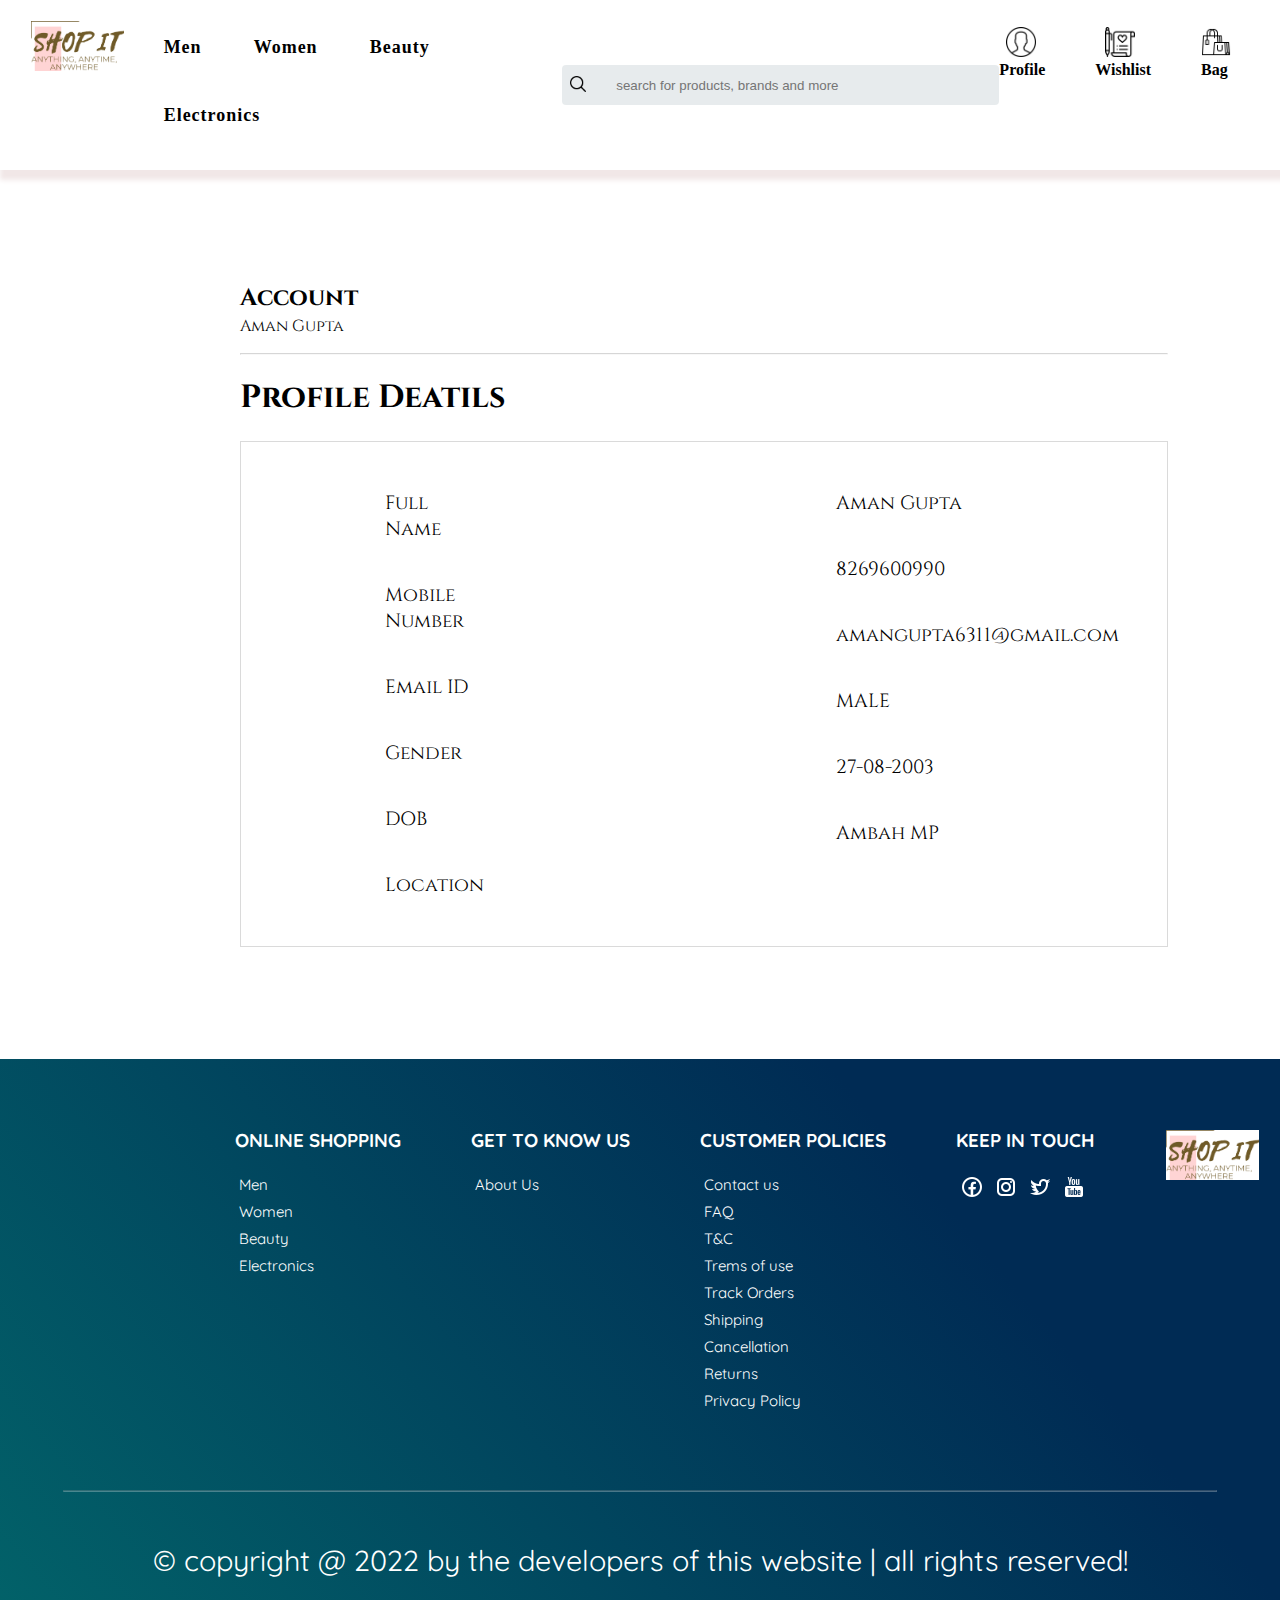
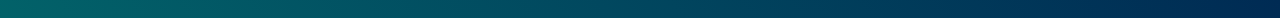
<file: profile.html>
<!DOCTYPE html>
<html lang="en">
<head>
    <meta charset="UTF-8">
    <meta http-equiv="X-UA-Compatible" content="IE=edge">
    <meta name="viewport" content="width=device-width, initial-scale=1.0">
    <title>Profile</title>
    <link rel="shortcut icon" type="x-icon" href="Static/site logo.png">
    <link rel="stylesheet" href="profile styles.css">
    <link rel="stylesheet" href="Design.css">
</head>
<body>

    <header>
        <div class="container">
            <div class="logo-image">
               <a href="index.html"> <img src="Static/shop-it-logo.png" alt=""> </a>
            </div>

            <div class="product-links">
                <ul class="no-list-style">
                    <li class="pink-on-hover">
                        <a href="men.html" target="_blank"> Men </a>
                    </li>

                    <li class="on-hover">
                        <a href="women.html" target="_blank"> Women </a>
                    </li>

                    <li class="pink-on-hover">
                        <a href="beauty.html" target="_blank"> Beauty </a>
                    </li>

                    <li class="on-hover">
                        <a href="electronics.html" target="_blank"> Electronics </a>
                    </li>
                </ul>
            </div>

            <div class="search-box">
                <button type="submit"> <img src="Static/icons8-search-30.png" height="20px" width="20px" alt=""></button>
                <input type="text" name="search" id="search" placeholder="search for products, brands and more">
            </div>
            
            <span class="user-icons">
                <img src="Static/user.png" height="30px" width="30px" alt="">
                <p>Profile</p>

                <div class="dropdown">
                    <button type="button" class="Sign-In-Up"> <a href="Forms/SignIn Page.html"> <span> SignIn </span> </a> <span> | </span> <a href="forms/Signup Email.html"> <span> Create Account </span>  </a>  </button> 
                    <a href="profile.html" class="dropdown-link">
                        <img src="Static/user1.png" height="30px" alt="">
                        <p> Profile </p>  </a>
                    <a href="#end" class="dropdown-link"> 
                        <img src="Static/contact-us.png" height="30px" alt="">
                        <p> Contact Us </p>
                     </a>
                    <a href="about.html" class="dropdown-link">
                        <img src="Static/about-us.png" height="30px" alt="">
                        <p> About Us </p> 
                    </a>
                    <a href="wishlist.html" class="dropdown-link"> 
                        <img src="Static/heart.png" height="30px" alt="">
                        <p> Wishlist </p> 
                    </a>
                    <a href="bag.html" class="dropdown-link"> 
                        <img src="Static/shopping-cart.png" height="30px" alt="">
                        <p> Bag </p>
                     </a>
                    <a href="#" class="dropdown-link">
                        <img src="Static/delivery-truck.png" height="30px" alt="">
                        <p> Orders </p>
                    </a>
                </div>
            </span>

            <span class="wishlist-icons header-icons">
                <a href="wishlist.html"> <img src="Static/wishlist.png" height="30px" width="30px" alt=""> </a>
                <a href="wishlist.html"> <p>Wishlist</p> </a> 
            </span>

            <span class="bag-icons header-icons">
                <a href="bag.html"> <img src="Static/online-shopping.png" height="30px" width="30px" alt=""> </a>
                <a href="bag.html"> <p>Bag</p> </a> 
            </span>
        </div>
    </header>

    <!-- ///////////////////////////////// Header Ends /////////////////////// -->

    <div class="prof">
        <div class="account">
            <h2 class="trans"> Account </h2>
            <p class="trans"> Aman Gupta</p>
        </div>
        
        <hr>

        <h1 class="trans"> Profile Deatils </h1>

        <div class="list">
            <div class="no-list-style l1">
                <ul>
                    <li> 
                        <p> Full Name </p>
                    </li>

                    <li> 
                        <p> Mobile Number </p>
                    </li>
                    
                    <li> 
                        <p> Email ID </p>
                    </li>

                    <li> 
                        <p> Gender </p>
                    </li>

                    <li> 
                        <p> DOB</p>
                    </li>

                    <li>
                        <p> Location </p>
                    </li>
                </ul>
            </div>

            <div class="no-list-style l2">
                <ul>
                    <li>
                        <p> Aman Gupta </p>
                    </li>

                    <li>
                        <p> 8269600990 </p>
                    </li>

                    <li>
                        <p> amangupta6311@gmail.com </p>
                    </li>

                    <li>
                        <p> MALE </p>
                    </li>

                    <li>
                        <p> 27-08-2003 </p>
                    </li>

                    <li>
                        <p> Ambah MP </p>
                    </li>
                </ul>
            </div>
        </div>
    </div>

    <!--//////////////////////// Footer Starts /////////////////////////-->

    <footer id="end">
        <nav class="all-links">
            <div class="links">
                <h3>Online Shopping</h3>
                <nav>
                    <ul>
                        <li>
                            <a href="#Men"> Men </a>
                        </li>

                        <li>
                            <a href="#Women"> Women </a>
                        </li>

                        <li>
                            <a href="#Beauty"> Beauty </a>
                        </li>

                        <li>
                            <a href="#Electronics"> Electronics </a>
                        </li>
                    </ul>
                </nav>
            </div>

            <div class="about-us links">
                <h3>Get to know us</h3>
                <nav>
                    <ul>
                        <li>
                            <a href="about.html"> About Us</a>
                        </li>
                    </ul>
                </nav>
            </div>

            <div class="links">
                <h3>Customer Policies</h3>
                <nav>
                    <ul>
                        <li>
                            <a href="#"> Contact us </a>
                        </li>

                        <li>
                            <a href="#"> FAQ </a>
                        </li>

                        <li>
                            <a href="#"> T&C </a>
                        </li>

                        <li>
                            <a href="#"> Trems of use </a>
                        </li>

                        <li>
                            <a href="Order.html"> Track Orders </a>
                        </li>

                        <li>
                            <a href="Order.html"> Shipping </a>
                        </li>

                        <li>
                            <a href="Order.html"> Cancellation </a>
                        </li>

                        <li>
                            <a href="Order.html"> Returns </a>
                        </li>

                        <li>
                            <a href="#"> Privacy Policy </a>
                        </li>
                    </ul>
                </nav>
            </div>

            <div class="links social-media">
                <h3>keep in touch</h3>
                <nav>
                    <ul>
                        <li>
                            <a href="https://www.facebook.com/"> <img src="Static/Facebook.png" alt=""> </a>
                        </li>

                        <li>
                            <a href="https://www.instagram.com/"> <img src="Static/instagram.png" alt=""> </a>
                        </li>

                        <li>
                            <a href="https://twitter.com/home?lang=en-in"> <img src="Static/twitter.png" alt=""> </a>
                        </li>

                        <li>
                            <a href="https://www.youtube.com/"> <img src="Static/youtube.png" alt=""> </a>
                        </li>
                    </ul>
                </nav>
            </div>

            <div class="logo-of-site">
                <a href="index.html"> <img src="Static/shop-it-logo.png" height="50px" alt=""> </a>
            </div>

        </nav>

        <hr>

        <div class="credit">
            &copy; copyright @ 2022 by <span>the developers of this website</span> | all rights reserved!
        </div>

    </footer>
</body>
</html>
</file>
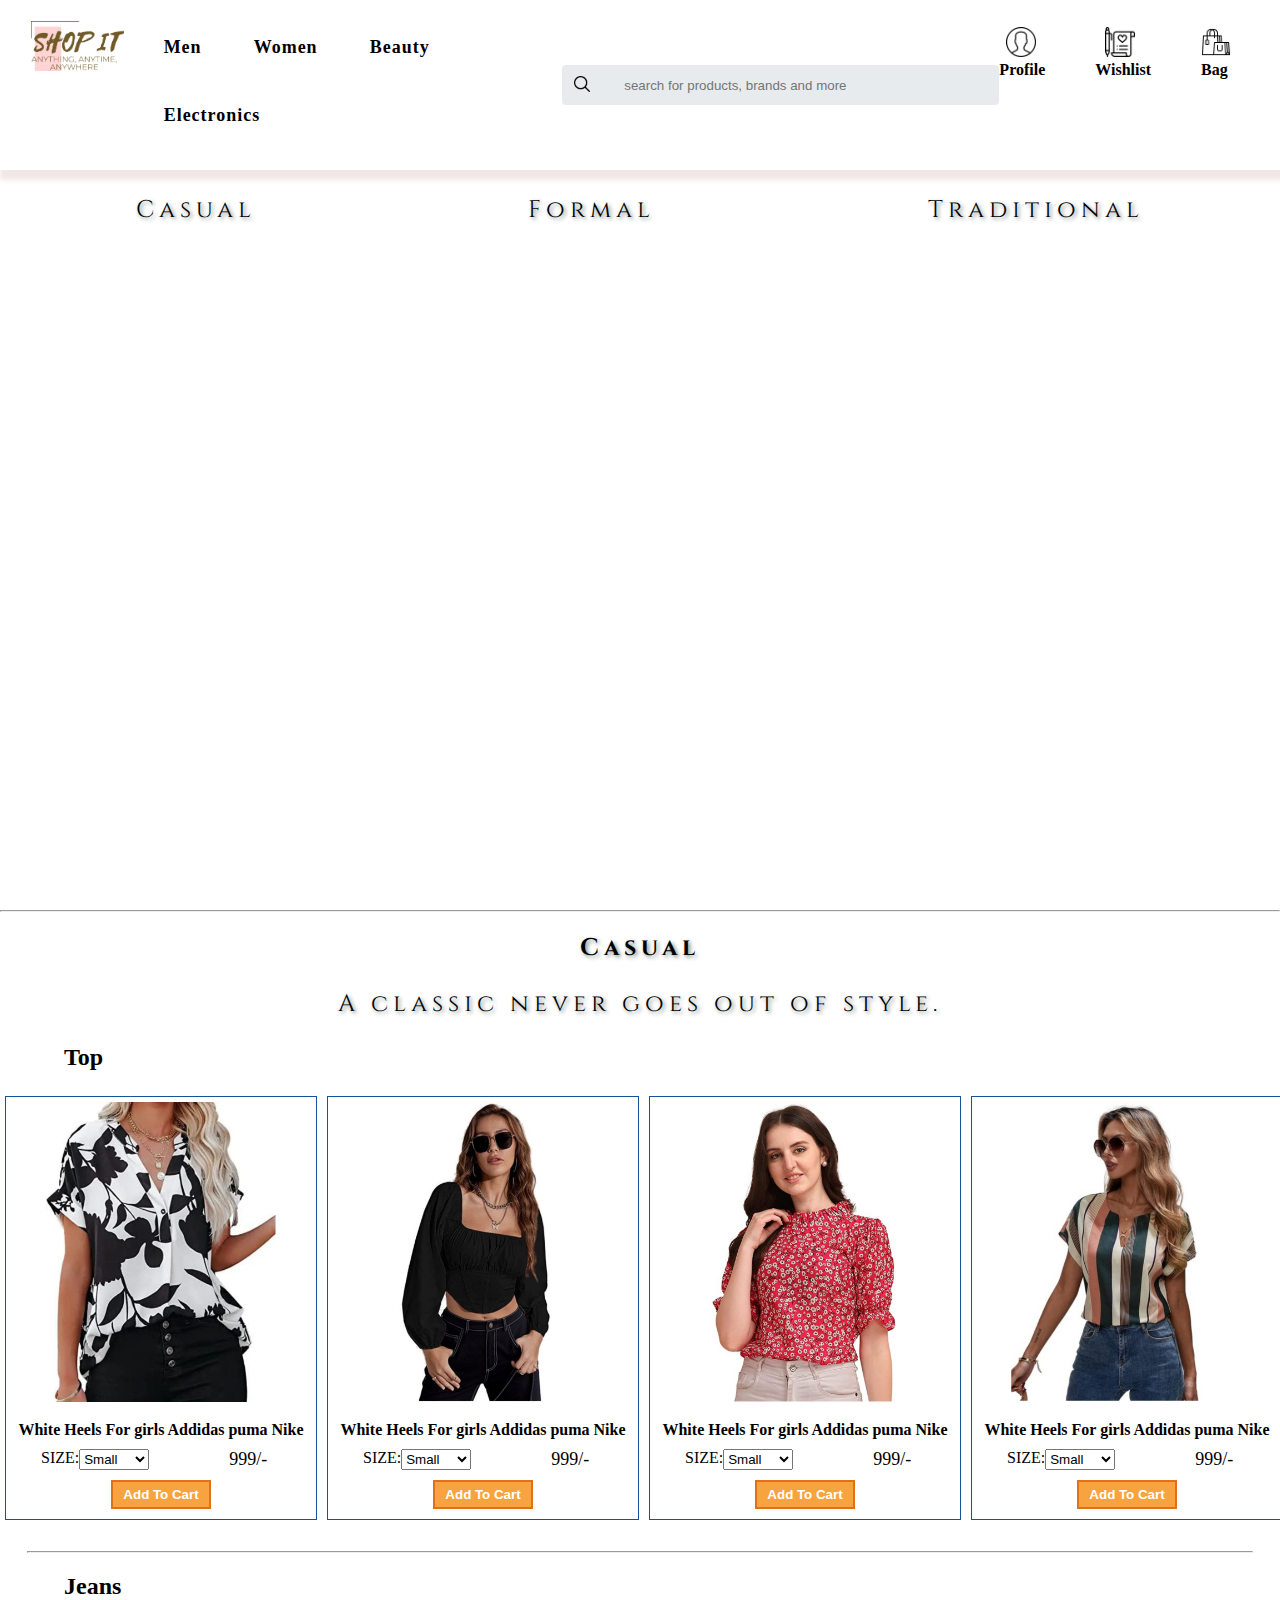
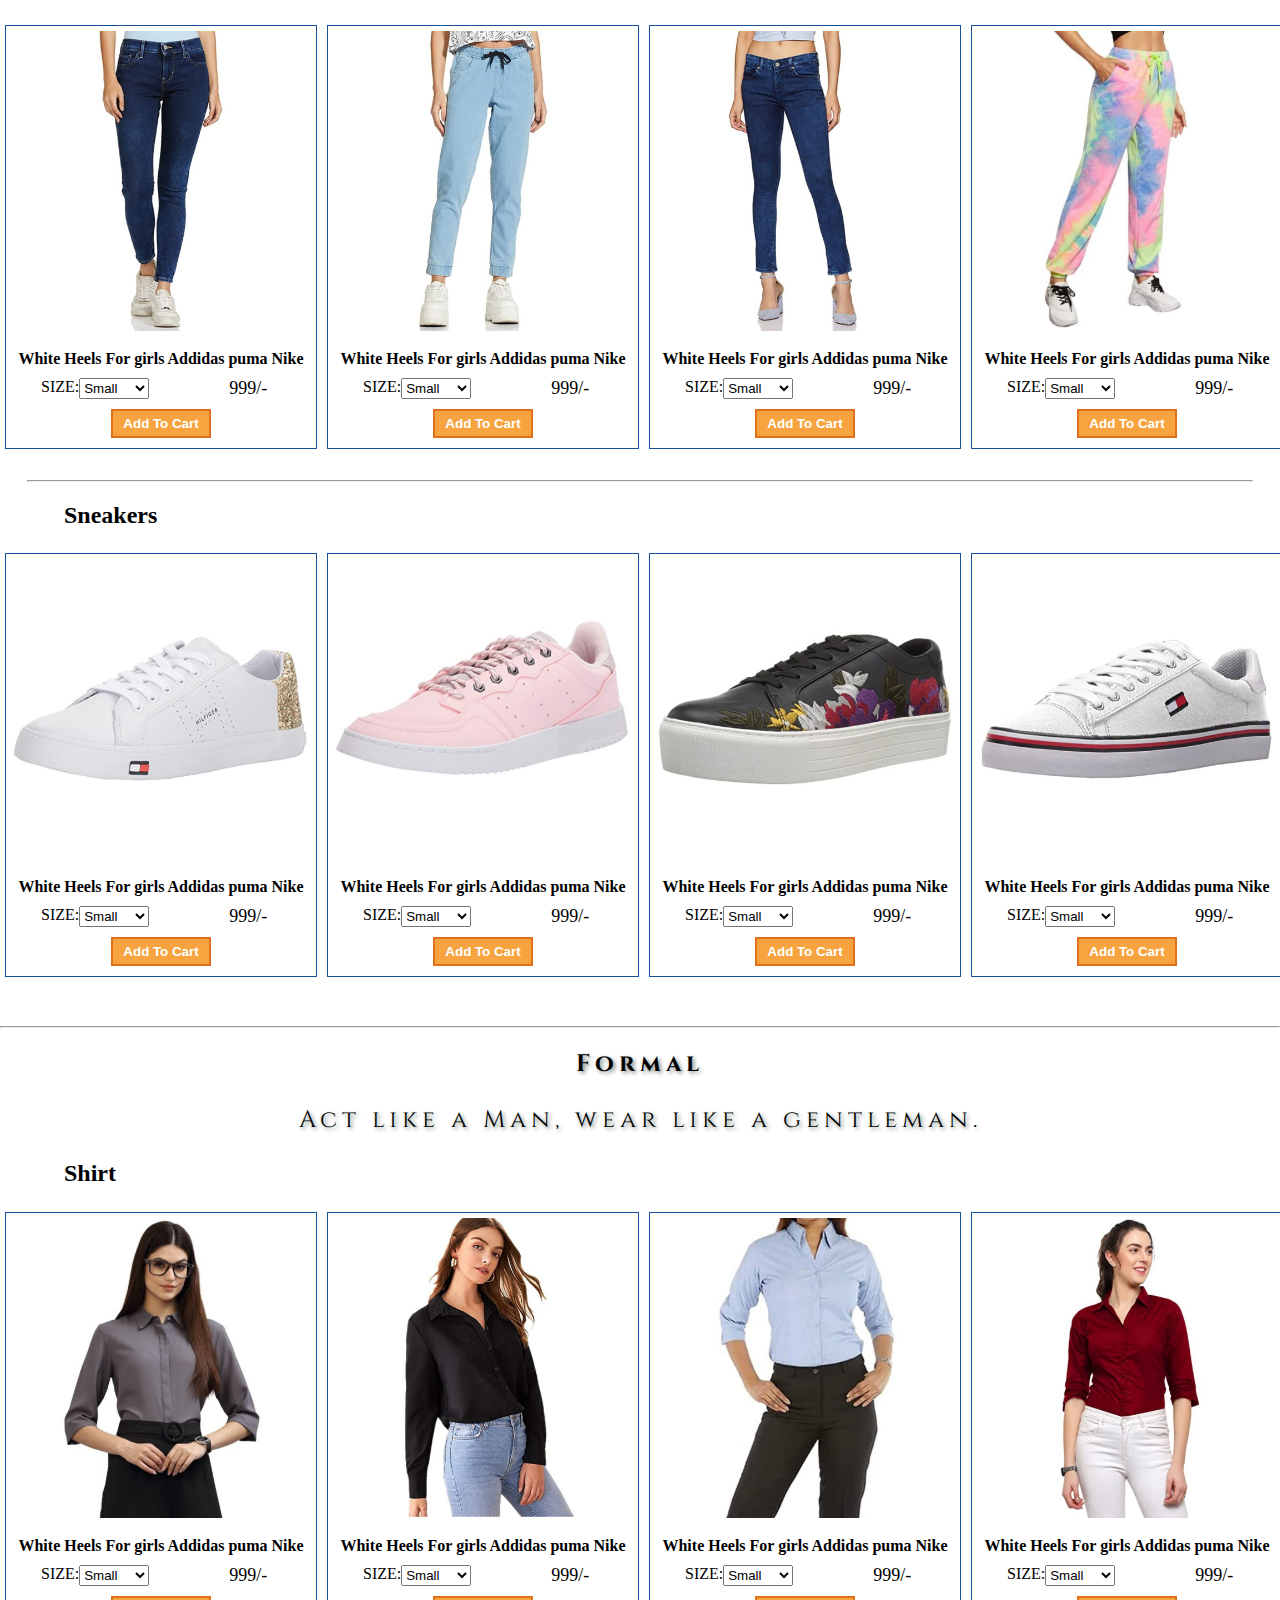
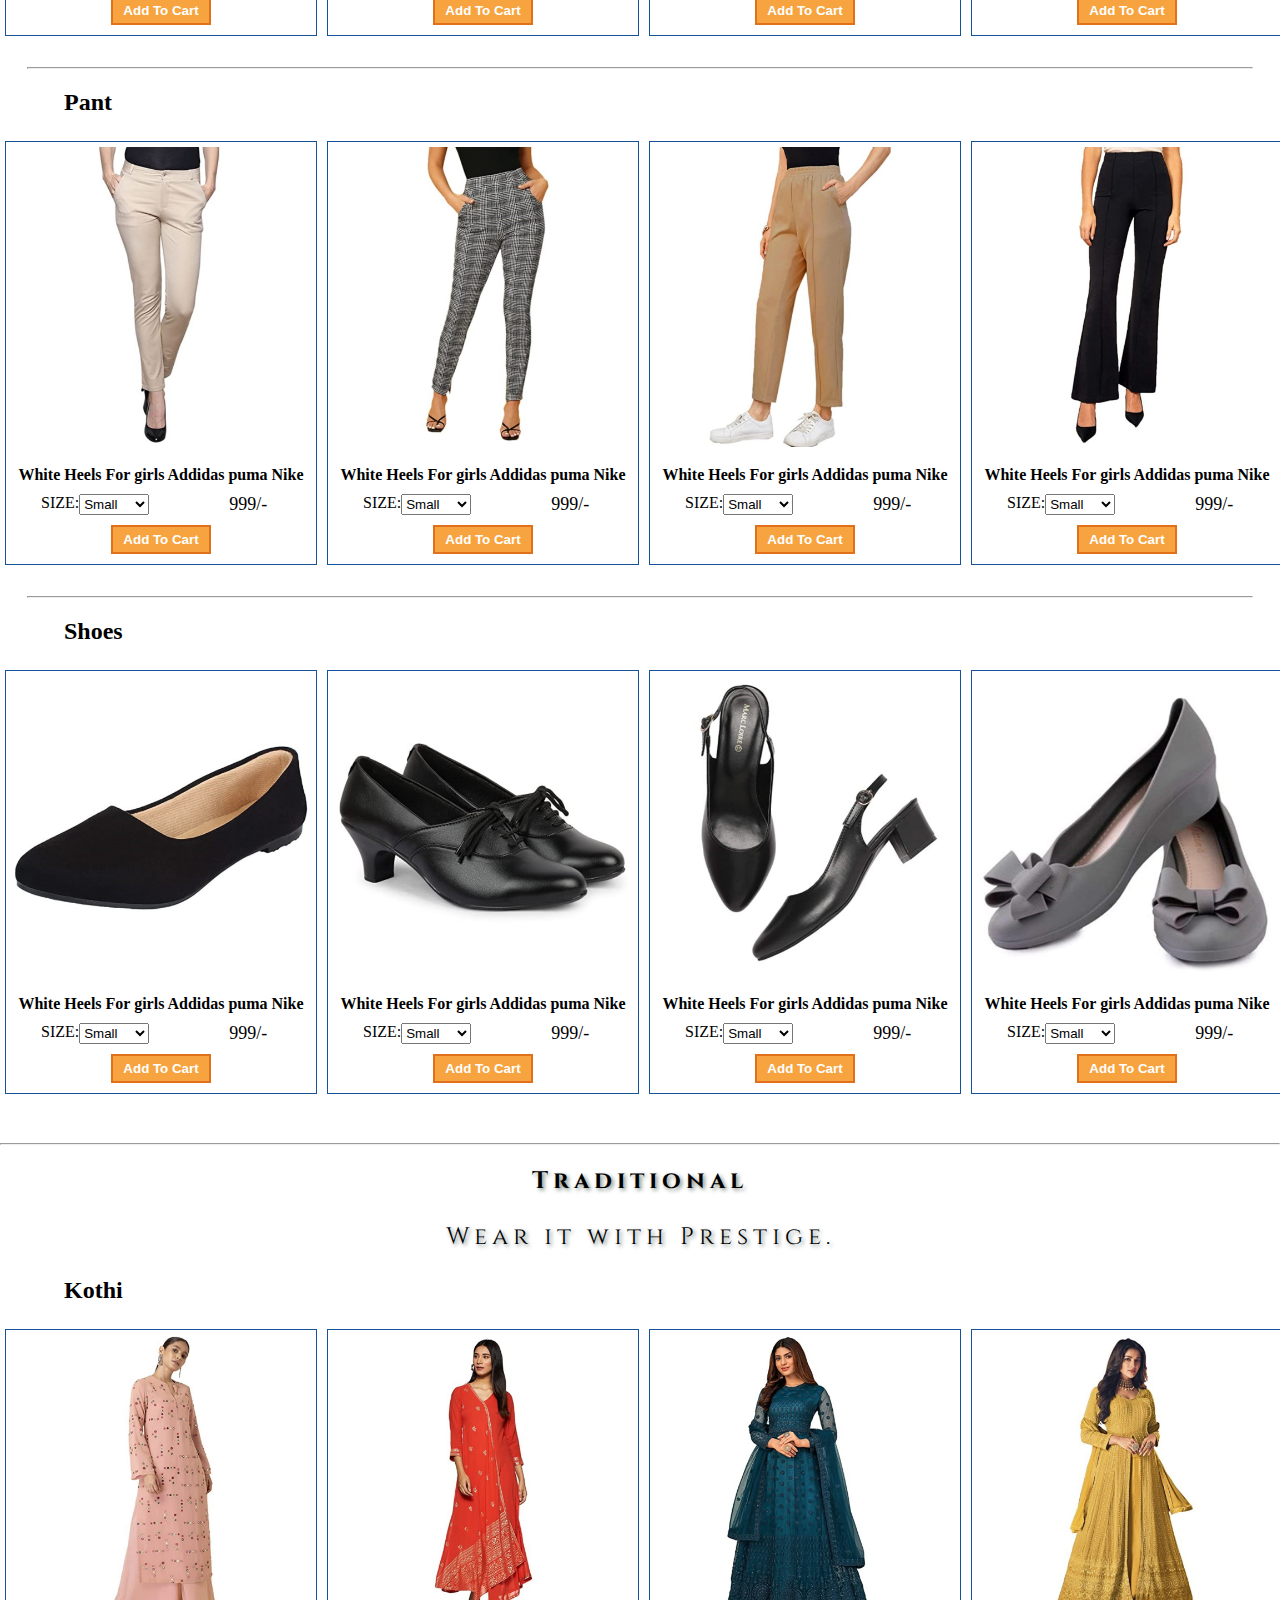
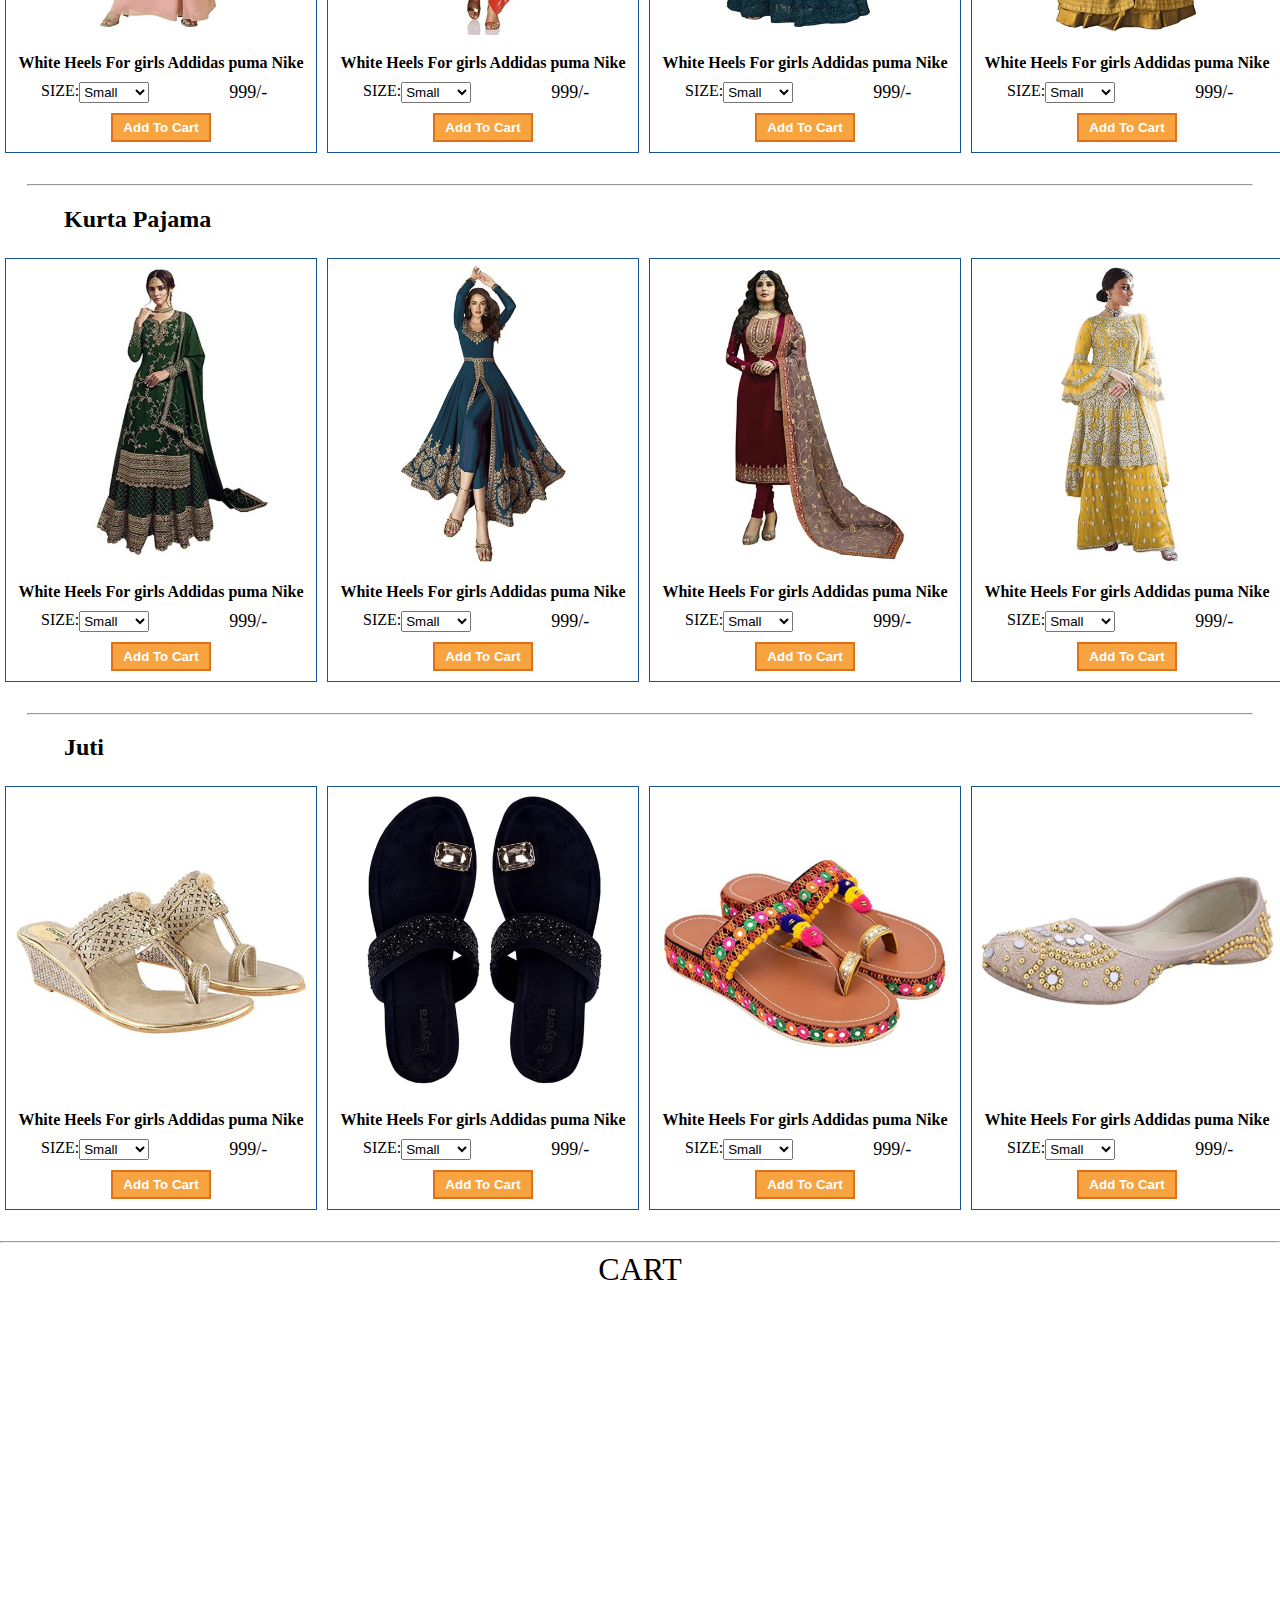
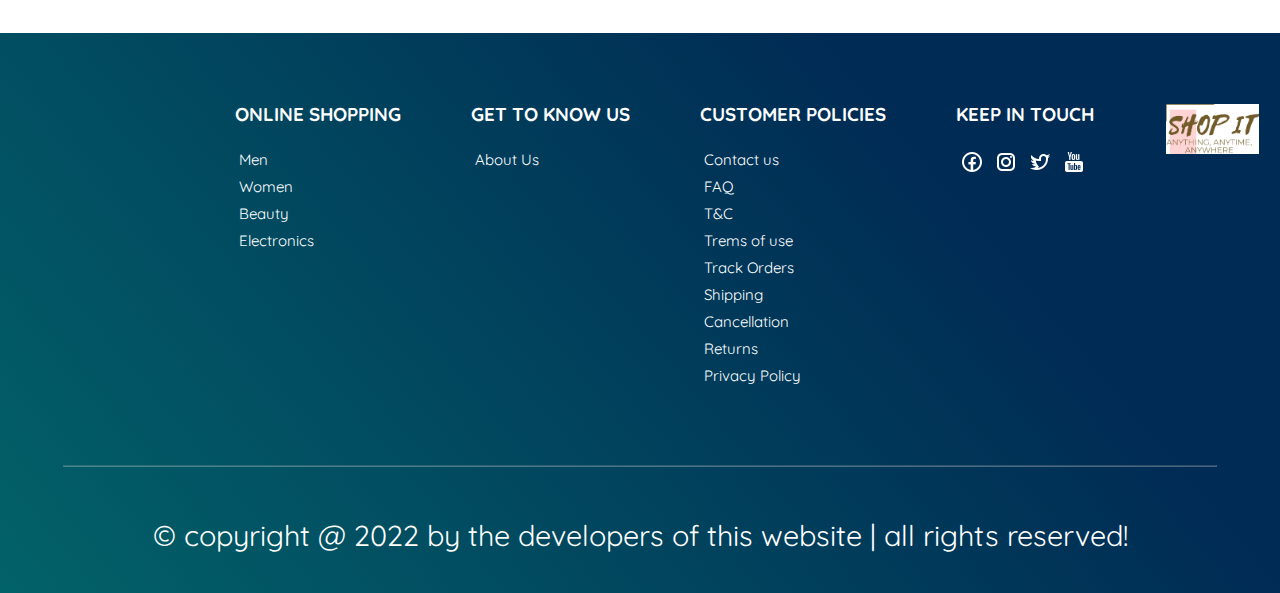
<file: women.html>
<!DOCTYPE html>
<html lang="en">

<head>
    <meta charset="UTF-8">
    <meta http-equiv="X-UA-Compatible" content="IE=edge">
    <meta name="viewport" content="width=device-width, initial-scale=1.0">
    <link rel="shortcut icon" type="x-icon" href="Static/site logo.png">
    <link rel="stylesheet" href="women.css">
    <link rel="stylesheet" href="Design.css">
    <script type="text/javascript" src="productpage.js"></script>
    <title>Women Section</title>
</head>

<body>
    <header>
        <div class="container">
            <div class="logo-image">
                <a href="index.html"> <img src="Static/shop-it-logo.png" alt=""> </a>
            </div>

            <div class="product-links">
                <ul class="no-list-style">
                    <li class="pink-on-hover">
                        <a href="men.html" target="_blank"> Men </a>
                    </li>

                    <li class="on-hover">
                        <a href="#"> Women </a>
                    </li>

                    <li class="pink-on-hover">
                        <a href="beauty.html" target="_blank"> Beauty </a>
                    </li>

                    <li class="on-hover">
                        <a href="electronics.html" target="_blank"> Electronics </a>
                    </li>
                </ul>
            </div>

            <div class="search-box">
                <button type="submit"> <img src="Static/icons8-search-30.png" height="20px" width="20px" alt=""></button>
                <input type="text" name="search" id="search" placeholder="search for products, brands and more">
            </div>
            
            <span class="user-icons">
                <img src="Static/user.png" height="30px" width="30px" alt="">
                <p>Profile</p>

                <div class="dropdown">
                    <button type="button" class="Sign-In-Up"> <a href="Forms/SignIn Page.html"> <span> SignIn </span> </a> <span> | </span> <a href="forms/Signup Email.html"> <span> Create Account </span>  </a>  </button> 
                    <a href="profile.html" class="dropdown-link">
                        <img src="Static/user1.png" height="30px" alt="">
                        <p> Profile </p>  </a>
                    <a href="#end" class="dropdown-link"> 
                        <img src="Static/contact-us.png" height="30px" alt="">
                        <p> Contact Us </p>
                     </a>
                    <a href="about.html" class="dropdown-link">
                        <img src="Static/about-us.png" height="30px" alt="">
                        <p> About Us </p> 
                    </a>
                    <a href="wishlist.html" class="dropdown-link"> 
                        <img src="Static/heart.png" height="30px" alt="">
                        <p> Wishlist </p> 
                    </a>
                    <a href="bag.html" class="dropdown-link"> 
                        <img src="Static/shopping-cart.png" height="30px" alt="">
                        <p> Bag </p>
                     </a>
                    <a href="#" class="dropdown-link">
                        <img src="Static/delivery-truck.png" height="30px" alt="">
                        <p> Orders </p>
                    </a>
                </div>
            </span>

            <span class="wishlist-icons header-icons">
                <a href="wishlist.html"> <img src="Static/wishlist.png" height="30px" width="30px" alt=""> </a>
                <a href="wishlist.html"> <p>Wishlist</p> </a> 
            </span>

            <span class="bag-icons header-icons">
                <a href="bag.html"> <img src="Static/online-shopping.png" height="30px" width="30px" alt=""> </a>
                <a href="bag.html"> <p>Bag</p> </a> 
            </span>
        </div>
    </header>
    <div class="Full-container1">
        <div class="category">
            <a href="#casual_id" style="text-decoration: none;color: black;">
                <p class="categoryHeading">Casual</p>
            </a>
            <a href="#formal_id" style="text-decoration: none;color: black;">
                <p class="categoryHeading">Formal</p>
            </a>
            <a href="#traditional_id" style="text-decoration: none; color: black;">
                <p class="categoryHeading">Traditional</p>
            </a>
        </div>
        <div class="animation">
        </div>
        <hr>
        <div class="cat1" id="casual_id">
            <h2 class="cat1N">Casual</h2>
            <p class="cat1S">A classic never goes out of style.</p>
            <div class="tshirt">
                <h2 class="casual_Items_Heading">Top</h2>
                <div class="Actualtshist">
                    <div class="card" id="item37">
                        <img src="Static/topp1.png" alt="">
                        <div class="title">White Heels For girls Addidas puma Nike</div>
                        <div class="size">
                            <label>SIZE:</label>
                            <select>
                                <option>Small</option>
                                <option>Medium</option>
                                <option>Large</option>
                            </select>
                            <p class="rate">999/-</p>
                        </div>
                        <button onclick="addToCart(item37)">Add To Cart</button>
                    </div>
                    <div class="card" id="item38">
                        <img src="Static/top2.png" alt="">
                        <div class="title">White Heels For girls Addidas puma Nike</div>
                        <div class="size">
                            <label>SIZE:</label>
                            <select>
                                <option>Small</option>
                                <option>Medium</option>
                                <option>Large</option>
                            </select>
                            <p class="rate">999/-</p>
                        </div>
                        <button onclick="addToCart(item38)">Add To Cart</button>
                    </div>
                    <div class="card" id="item39">
                        <img src="Static/top3.png" alt="">
                        <div class="title">White Heels For girls Addidas puma Nike</div>
                        <div class="size">
                            <label>SIZE:</label>
                            <select>
                                <option>Small</option>
                                <option>Medium</option>
                                <option>Large</option>
                            </select>
                            <p class="rate">999/-</p>
                        </div>
                        <button onclick="addToCart(item39)">Add To Cart</button>
                    </div>
                    <div class="card" id="item40">
                        <img src="Static/top4.png" alt="">
                        <div class="title">White Heels For girls Addidas puma Nike</div>
                        <div class="size">
                            <label>SIZE:</label>
                            <select>
                                <option>Small</option>
                                <option>Medium</option>
                                <option>Large</option>
                            </select>
                            <p class="rate">999/-</p>
                        </div>
                        <button onclick="addToCart(item40)">Add To Cart</button>
                    </div>
                </div>
            </div><br>
            <hr class="hr">
            <div class="tshirt">
                <h2 class="casual_Items_Heading">Jeans</h2>
                <div class="Actualtshist">
                    <div class="card" id="item41">
                        <img src="Static/womenjeans1.png" alt="">
                        <div class="title">White Heels For girls Addidas puma Nike</div>
                        <div class="size">
                            <label>SIZE:</label>
                            <select>
                                <option>Small</option>
                                <option>Medium</option>
                                <option>Large</option>
                            </select>
                            <p class="rate">999/-</p>
                        </div>
                        <button onclick="addToCart(item41)">Add To Cart</button>
                    </div>
                    <div class="card" id="item42">
                        <img src="Static/womenjeans2.png" alt="">
                        <div class="title">White Heels For girls Addidas puma Nike</div>
                        <div class="size">
                            <label>SIZE:</label>
                            <select>
                                <option>Small</option>
                                <option>Medium</option>
                                <option>Large</option>
                            </select>
                            <p class="rate">999/-</p>
                        </div>
                        <button onclick="addToCart(item42)">Add To Cart</button>
                    </div>
                    <div class="card" id="item43">
                        <img src="Static/womenjeans3.png" alt="">
                        <div class="title">White Heels For girls Addidas puma Nike</div>
                        <div class="size">
                            <label>SIZE:</label>
                            <select>
                                <option>Small</option>
                                <option>Medium</option>
                                <option>Large</option>
                            </select>
                            <p class="rate">999/-</p>
                        </div>
                        <button onclick="addToCart(item43)">Add To Cart</button>
                    </div>
                    <div class="card" id="item44">
                        <img src="Static/womenjeans4.png" alt="">
                        <div class="title">White Heels For girls Addidas puma Nike</div>
                        <div class="size">
                            <label>SIZE:</label>
                            <select>
                                <option>Small</option>
                                <option>Medium</option>
                                <option>Large</option>
                            </select>
                            <p class="rate">999/-</p>
                        </div>
                        <button onclick="addToCart(item44)">Add To Cart</button>
                    </div>
                </div>
            </div><br>
            <hr class="hr">
            <div class="tshirt">
                <h2 class="casual_Items_Heading">Sneakers</h2>
                <div class="Actualtshist">
                    <div class="card" id="item45">
                        <img src="Static/womensneaker1.png" alt="">
                        <div class="title">White Heels For girls Addidas puma Nike</div>
                        <div class="size">
                            <label>SIZE:</label>
                            <select>
                                <option>Small</option>
                                <option>Medium</option>
                                <option>Large</option>
                            </select>
                            <p class="rate">999/-</p>
                        </div>
                        <button onclick="addToCart(item45)">Add To Cart</button>
                    </div>
                    <div class="card" id="item46">
                        <img src="Static/womensneaker2.png" alt="">
                        <div class="title">White Heels For girls Addidas puma Nike</div>
                        <div class="size">
                            <label>SIZE:</label>
                            <select>
                                <option>Small</option>
                                <option>Medium</option>
                                <option>Large</option>
                            </select>
                            <p class="rate">999/-</p>
                        </div>
                        <button onclick="addToCart(item46)">Add To Cart</button>
                    </div>
                    <div class="card" id="item47">
                        <img src="Static/womensneaker3.png" alt="">
                        <div class="title">White Heels For girls Addidas puma Nike</div>
                        <div class="size">
                            <label>SIZE:</label>
                            <select>
                                <option>Small</option>
                                <option>Medium</option>
                                <option>Large</option>
                            </select>
                            <p class="rate">999/-</p>
                        </div>
                        <button onclick="addToCart(item47)">Add To Cart</button>
                    </div>
                    <div class="card" id="item48">
                        <img src="Static/womensneaker4.png" alt="">
                        <div class="title">White Heels For girls Addidas puma Nike</div>
                        <div class="size">
                            <label>SIZE:</label>
                            <select>
                                <option>Small</option>
                                <option>Medium</option>
                                <option>Large</option>
                            </select>
                            <p class="rate">999/-</p>
                        </div>
                        <button onclick="addToCart(item48)">Add To Cart</button>
                    </div>
                </div>
            </div>
        </div>
        <br><br>
        <hr>
        <div class="cat1">
            <h2 class="cat1N" id="formal_id">Formal</h2>
            <p class="cat1S">Act like a Man, wear like a gentleman.</p>
            <div class="tshirt">
                <h2 class="casual_Items_Heading">Shirt</h2>
                <div class="Actualtshist">
                    <div class="card" id="item49">
                        <img src="Static/shirt1.png" alt="">
                        <div class="title">White Heels For girls Addidas puma Nike</div>
                        <div class="size">
                            <label>SIZE:</label>
                            <select>
                                <option>Small</option>
                                <option>Medium</option>
                                <option>Large</option>
                            </select>
                            <p class="rate">999/-</p>
                        </div>
                        <button onclick="addToCart(item49)">Add To Cart</button>
                    </div>
                    <div class="card" id="item50">
                        <img src="Static/shirt2.png" alt="">
                        <div class="title">White Heels For girls Addidas puma Nike</div>
                        <div class="size">
                            <label>SIZE:</label>
                            <select>
                                <option>Small</option>
                                <option>Medium</option>
                                <option>Large</option>
                            </select>
                            <p class="rate">999/-</p>
                        </div>
                        <button onclick="addToCart(item50)">Add To Cart</button>
                    </div>
                    <div class="card" id="item51">
                        <img src="Static/shirt3.png" alt="">
                        <div class="title">White Heels For girls Addidas puma Nike</div>
                        <div class="size">
                            <label>SIZE:</label>
                            <select>
                                <option>Small</option>
                                <option>Medium</option>
                                <option>Large</option>
                            </select>
                            <p class="rate">999/-</p>
                        </div>
                        <button onclick="addToCart(item51)">Add To Cart</button>
                    </div>
                    <div class="card" id="item52">
                        <img src="Static/shirt4.png" alt="">
                        <div class="title">White Heels For girls Addidas puma Nike</div>
                        <div class="size">
                            <label>SIZE:</label>
                            <select>
                                <option>Small</option>
                                <option>Medium</option>
                                <option>Large</option>
                            </select>
                            <p class="rate">999/-</p>
                        </div>
                        <button onclick="addToCart(item52)">Add To Cart</button>
                    </div>
                </div>
            </div><br>
            <hr class="hr">
            <div class="tshirt">
                <h2 class="casual_Items_Heading">Pant</h2>
                <div class="Actualtshist">
                    <div class="card" id="item53">
                        <img src="Static/pant1.png" alt="">
                        <div class="title">White Heels For girls Addidas puma Nike</div>
                        <div class="size">
                            <label>SIZE:</label>
                            <select>
                                <option>Small</option>
                                <option>Medium</option>
                                <option>Large</option>
                            </select>
                            <p class="rate">999/-</p>
                        </div>
                        <button onclick="addToCart(item53)">Add To Cart</button>
                    </div>
                    <div class="card" id="item54">
                        <img src="Static/pant2.png" alt="">
                        <div class="title">White Heels For girls Addidas puma Nike</div>
                        <div class="size">
                            <label>SIZE:</label>
                            <select>
                                <option>Small</option>
                                <option>Medium</option>
                                <option>Large</option>
                            </select>
                            <p class="rate">999/-</p>
                        </div>
                        <button onclick="addToCart(item54)">Add To Cart</button>
                    </div>
                    <div class="card" id="item55">
                        <img src="Static/pant3.png" alt="">
                        <div class="title">White Heels For girls Addidas puma Nike</div>
                        <div class="size">
                            <label>SIZE:</label>
                            <select>
                                <option>Small</option>
                                <option>Medium</option>
                                <option>Large</option>
                            </select>
                            <p class="rate">999/-</p>
                        </div>
                        <button onclick="addToCart(item55)">Add To Cart</button>
                    </div>
                    <div class="card" id="item56">
                        <img src="Static/pant4.png" alt="">
                        <div class="title">White Heels For girls Addidas puma Nike</div>
                        <div class="size">
                            <label>SIZE:</label>
                            <select>
                                <option>Small</option>
                                <option>Medium</option>
                                <option>Large</option>
                            </select>
                            <p class="rate">999/-</p>
                        </div>
                        <button onclick="addToCart(item56)">Add To Cart</button>
                    </div>
                </div>
            </div><br>
            <hr class="hr">
            <div class="tshirt">
                <h2 class="casual_Items_Heading">Shoes</h2>
                <div class="Actualtshist">
                    <div class="card" id="item57">
                        <img src="Static/formal_shoes1.png" alt="">
                        <div class="title">White Heels For girls Addidas puma Nike</div>
                        <div class="size">
                            <label>SIZE:</label>
                            <select>
                                <option>Small</option>
                                <option>Medium</option>
                                <option>Large</option>
                            </select>
                            <p class="rate">999/-</p>
                        </div>
                        <button onclick="addToCart(item57)">Add To Cart</button>
                    </div>
                    <div class="card" id="item58">
                        <img src="Static/formal_shoes2.png" alt="">
                        <div class="title">White Heels For girls Addidas puma Nike</div>
                        <div class="size">
                            <label>SIZE:</label>
                            <select>
                                <option>Small</option>
                                <option>Medium</option>
                                <option>Large</option>
                            </select>
                            <p class="rate">999/-</p>
                        </div>
                        <button onclick="addToCart(item58)">Add To Cart</button>
                    </div>
                    <div class="card" id="item59">
                        <img src="Static/formal_shoes3.png" alt="">
                        <div class="title">White Heels For girls Addidas puma Nike</div>
                        <div class="size">
                            <label>SIZE:</label>
                            <select>
                                <option>Small</option>
                                <option>Medium</option>
                                <option>Large</option>
                            </select>
                            <p class="rate">999/-</p>
                        </div>
                        <button onclick="addToCart(item59)">Add To Cart</button>
                    </div>
                    <div class="card" id="item60">
                        <img src="Static/formal_shoes4.png" alt="">
                        <div class="title">White Heels For girls Addidas puma Nike</div>
                        <div class="size">
                            <label>SIZE:</label>
                            <select>
                                <option>Small</option>
                                <option>Medium</option>
                                <option>Large</option>
                            </select>
                            <p class="rate">999/-</p>
                        </div>
                        <button onclick="addToCart(item60)">Add To Cart</button>
                    </div>
                </div>
            </div>
        </div>
        <br><br>
        <hr>
        <div class="cat1">
            <h2 class="cat1N" id="traditional_id">Traditional</h2>
            <p class="cat1S">Wear it with Prestige.</p>
            <div class="tshirt">
                <h2 class="casual_Items_Heading">Kothi</h2>
                <div class="Actualtshist">
                    <div class="card" id="item61">
                        <img src="Static/kurti1.png" alt="">
                        <div class="title">White Heels For girls Addidas puma Nike</div>
                        <div class="size">
                            <label>SIZE:</label>
                            <select>
                                <option>Small</option>
                                <option>Medium</option>
                                <option>Large</option>
                            </select>
                            <p class="rate">999/-</p>
                        </div>
                        <button onclick="addToCart(item61)">Add To Cart</button>
                    </div>
                    <div class="card" id="item62">
                        <img src="Static/kurti2.png" alt="">
                        <div class="title">White Heels For girls Addidas puma Nike</div>
                        <div class="size">
                            <label>SIZE:</label>
                            <select>
                                <option>Small</option>
                                <option>Medium</option>
                                <option>Large</option>
                            </select>
                            <p class="rate">999/-</p>
                        </div>
                        <button onclick="addToCart(item62)">Add To Cart</button>
                    </div>
                    <div class="card" id="item63">
                        <img src="Static/kurti3.png" alt="">
                        <div class="title">White Heels For girls Addidas puma Nike</div>
                        <div class="size">
                            <label>SIZE:</label>
                            <select>
                                <option>Small</option>
                                <option>Medium</option>
                                <option>Large</option>
                            </select>
                            <p class="rate">999/-</p>
                        </div>
                        <button onclick="addToCart(item63)">Add To Cart</button>
                    </div>
                    <div class="card" id="item64">
                        <img src="Static/kurti4.png" alt="">
                        <div class="title">White Heels For girls Addidas puma Nike</div>
                        <div class="size">
                            <label>SIZE:</label>
                            <select>
                                <option>Small</option>
                                <option>Medium</option>
                                <option>Large</option>
                            </select>
                            <p class="rate">999/-</p>
                        </div>
                        <button onclick="addToCart(item64)">Add To Cart</button>
                    </div>
                </div>
            </div><br>
            <hr class="hr">
            <div class="tshirt">
                <h2 class="casual_Items_Heading">Kurta Pajama</h2>
                <div class="Actualtshist">
                    <div class="card" id="item65">
                        <img src="Static/fancy_kurti1.png" alt="">
                        <div class="title">White Heels For girls Addidas puma Nike</div>
                        <div class="size">
                            <label>SIZE:</label>
                            <select>
                                <option>Small</option>
                                <option>Medium</option>
                                <option>Large</option>
                            </select>
                            <p class="rate">999/-</p>
                        </div>
                        <button onclick="addToCart(item65)">Add To Cart</button>
                    </div>
                    <div class="card" id="item66">
                        <img src="Static/fancy_kurti2.png" alt="">
                        <div class="title">White Heels For girls Addidas puma Nike</div>
                        <div class="size">
                            <label>SIZE:</label>
                            <select>
                                <option>Small</option>
                                <option>Medium</option>
                                <option>Large</option>
                            </select>
                            <p class="rate">999/-</p>
                        </div>
                        <button onclick="addToCart(item66)">Add To Cart</button>
                    </div>
                    <div class="card" id="item67">
                        <img src="Static/fancy_kurti3.png" alt="">
                        <div class="title">White Heels For girls Addidas puma Nike</div>
                        <div class="size">
                            <label>SIZE:</label>
                            <select>
                                <option>Small</option>
                                <option>Medium</option>
                                <option>Large</option>
                            </select>
                            <p class="rate">999/-</p>
                        </div>
                        <button onclick="addToCart(item67)">Add To Cart</button>
                    </div>
                    <div class="card" id="item68">
                        <img src="Static/fancy_kurti4.png" alt="">
                        <div class="title">White Heels For girls Addidas puma Nike</div>
                        <div class="size">
                            <label>SIZE:</label>
                            <select>
                                <option>Small</option>
                                <option>Medium</option>
                                <option>Large</option>
                            </select>
                            <p class="rate">999/-</p>
                        </div>
                        <button onclick="addToCart(item68)">Add To Cart</button>
                    </div>
                </div>
            </div><br>
            <hr class="hr">
            <div class="tshirt">
                <h2 class="casual_Items_Heading">Juti</h2>
                <div class="Actualtshist">
                    <div class="card" id="item69">
                        <img src="Static/juti1.png" alt="">
                        <div class="title">White Heels For girls Addidas puma Nike</div>
                        <div class="size">
                            <label>SIZE:</label>
                            <select>
                                <option>Small</option>
                                <option>Medium</option>
                                <option>Large</option>
                            </select>
                            <p class="rate">999/-</p>
                        </div>
                        <button onclick="addToCart(item69)">Add To Cart</button>
                    </div>
                    <div class="card" id="item70">
                        <img src="Static/juti2.png" alt="">
                        <div class="title">White Heels For girls Addidas puma Nike</div>
                        <div class="size">
                            <label>SIZE:</label>
                            <select>
                                <option>Small</option>
                                <option>Medium</option>
                                <option>Large</option>
                            </select>
                            <p class="rate">999/-</p>
                        </div>
                        <button onclick="addToCart(item70)">Add To Cart</button>
                    </div>
                    <div class="card" id="item71">
                        <img src="Static/juti3.png" alt="">
                        <div class="title">White Heels For girls Addidas puma Nike</div>
                        <div class="size">
                            <label>SIZE:</label>
                            <select>
                                <option>Small</option>
                                <option>Medium</option>
                                <option>Large</option>
                            </select>
                            <p class="rate">999/-</p>
                        </div>
                        <button onclick="addToCart(item71)">Add To Cart</button>
                    </div>
                    <div class="card" id="item72">
                        <img src="Static/juti4.png" alt="">
                        <div class="title">White Heels For girls Addidas puma Nike</div>
                        <div class="size">
                            <label>SIZE:</label>
                            <select>
                                <option>Small</option>
                                <option>Medium</option>
                                <option>Large</option>
                            </select>
                            <p class="rate">999/-</p>
                        </div>
                        <button onclick="addToCart(item72)">Add To Cart</button>
                    </div>
                </div>
            </div><br>
        </div>
    </div>
    <div class="cart" id="cart">
        <hr>
        <div class="title2">CART</div>
        <div id="title"></div>
    </div>
    <footer id="end">
        <nav class="all-links">
            <div class="links">
                <h3>Online Shopping</h3>
                <nav>
                    <ul>
                        <li>
                            <a href="#Men"> Men </a>
                        </li>

                        <li>
                            <a href="#Women"> Women </a>
                        </li>

                        <li>
                            <a href="#Beauty"> Beauty </a>
                        </li>

                        <li>
                            <a href="#Electronics"> Electronics </a>
                        </li>
                    </ul>
                </nav>
            </div>

            <div class="about-us links">
                <h3>Get to know us</h3>
                <nav>
                    <ul>
                        <li>
                            <a href="about.html"> About Us</a>
                        </li>
                    </ul>
                </nav>
            </div>

            <div class="links">
                <h3>Customer Policies</h3>
                <nav>
                    <ul>
                        <li>
                            <a href="#"> Contact us </a>
                        </li>

                        <li>
                            <a href="#"> FAQ </a>
                        </li>

                        <li>
                            <a href="#"> T&C </a>
                        </li>

                        <li>
                            <a href="#"> Trems of use </a>
                        </li>

                        <li>
                            <a href="Order.html"> Track Orders </a>
                        </li>

                        <li>
                            <a href="Order.html"> Shipping </a>
                        </li>

                        <li>
                            <a href="Order.html"> Cancellation </a>
                        </li>

                        <li>
                            <a href="Order.html"> Returns </a>
                        </li>

                        <li>
                            <a href="#"> Privacy Policy </a>
                        </li>
                    </ul>
                </nav>
            </div>

            <div class="links social-media">
                <h3>keep in touch</h3>
                <nav>
                    <ul>
                        <li>
                            <a href="https://www.facebook.com/"> <img src="Static/Facebook.png" alt=""> </a>
                        </li>

                        <li>
                            <a href="https://www.instagram.com/"> <img src="Static/instagram.png" alt=""> </a>
                        </li>

                        <li>
                            <a href="https://twitter.com/home?lang=en-in"> <img src="Static/twitter.png" alt=""> </a>
                        </li>

                        <li>
                            <a href="https://www.youtube.com/"> <img src="Static/youtube.png" alt=""> </a>
                        </li>
                    </ul>
                </nav>
            </div>

            <div class="logo-of-site">
                <a href="index.html"> <img src="Static/shop-it-logo.png" height="50px" alt=""> </a>
            </div>

        </nav>

        <hr>

        <div class="credit">
            &copy; copyright @ 2022 by <span>the developers of this website</span> | all rights reserved!
        </div>

    </footer>
</body>
</file>
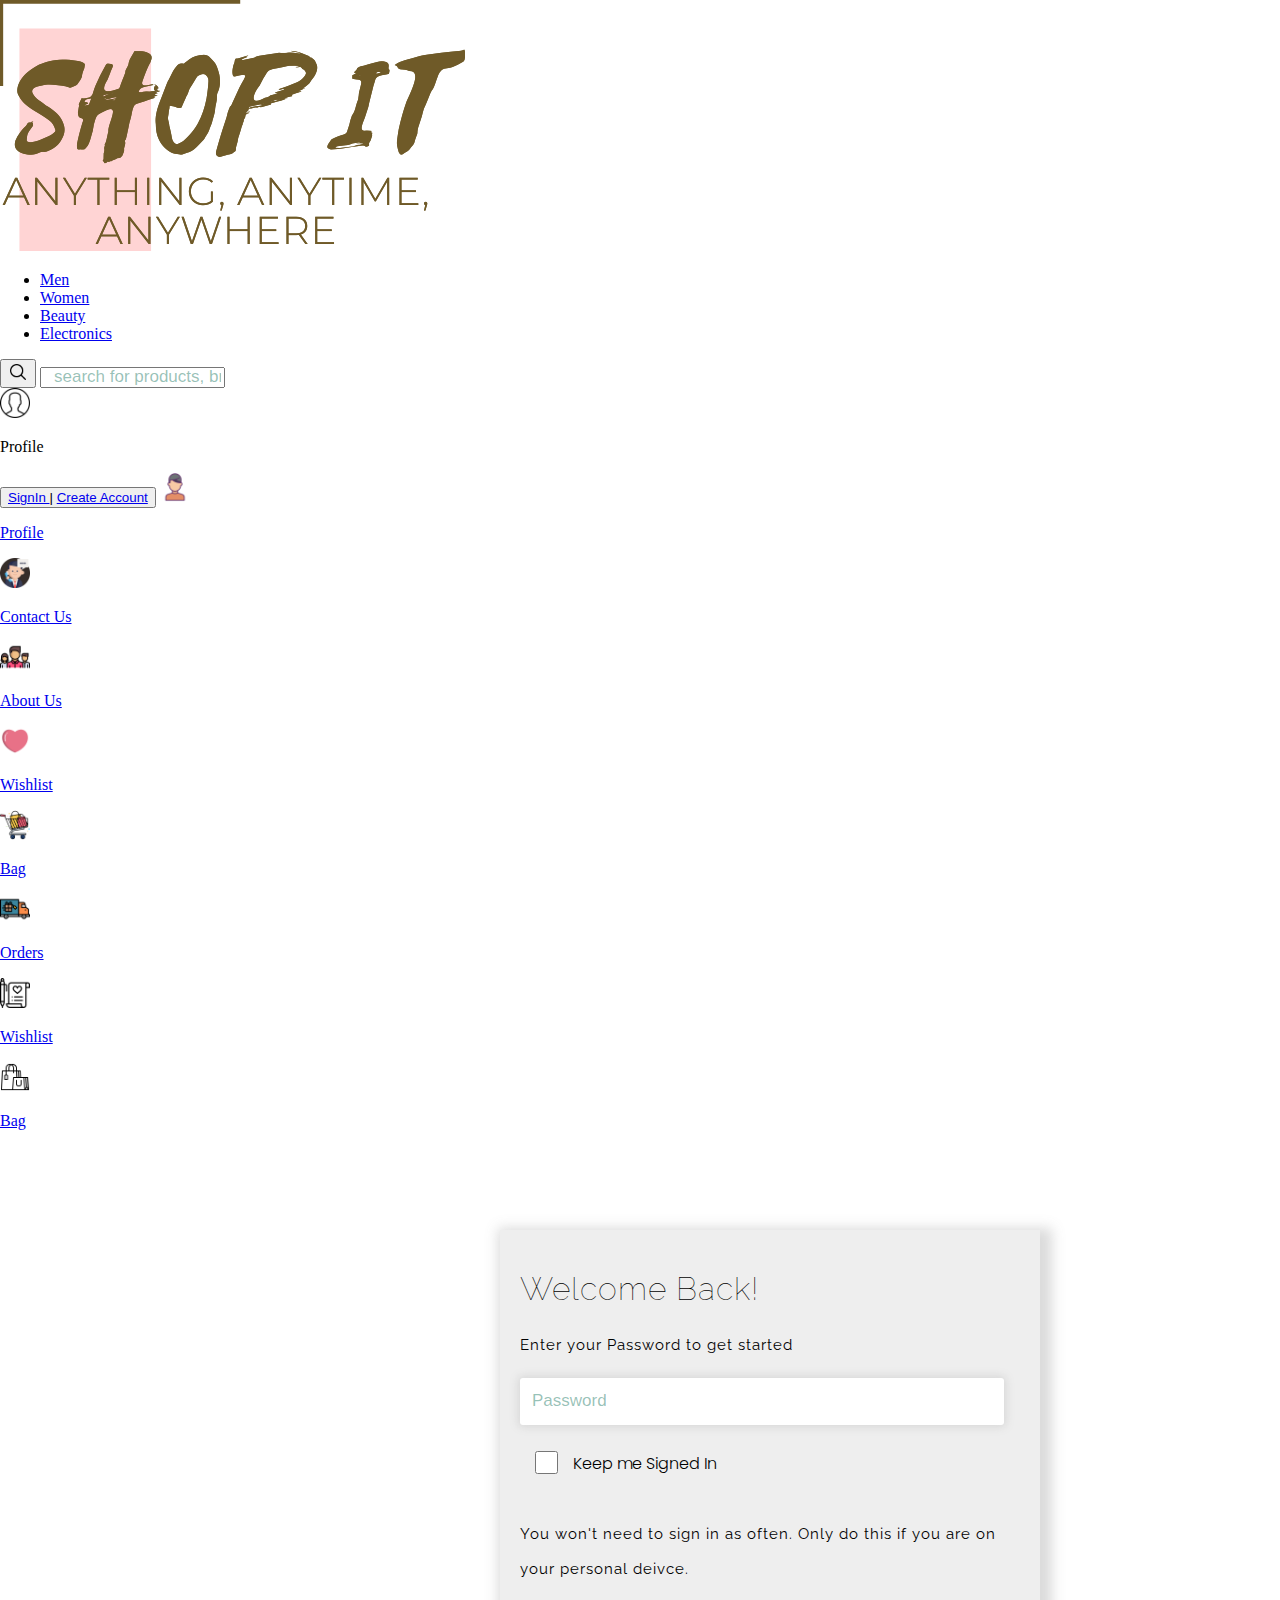
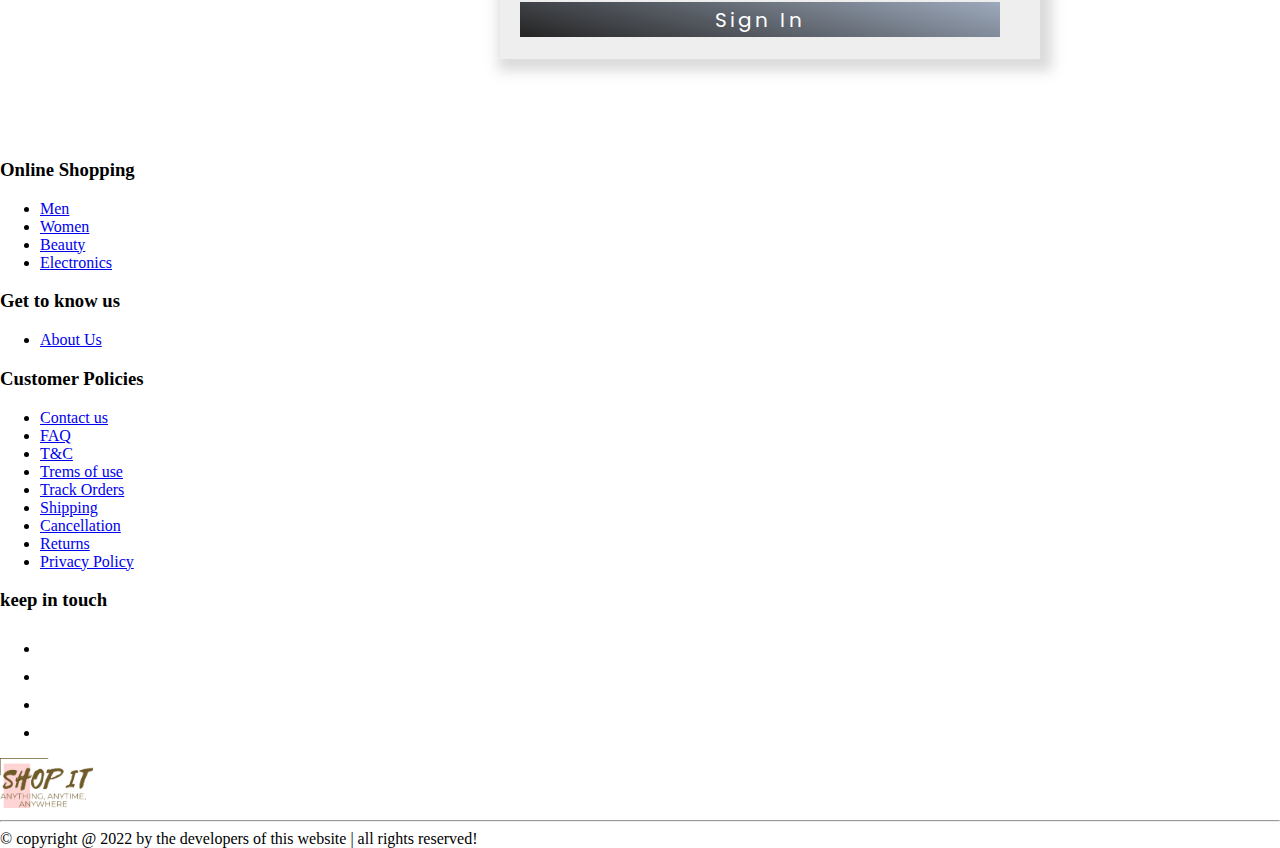
<file: Forms/SignIn Page 2.html>
<!DOCTYPE html>
<html lang="en">
<head>
    <meta charset="UTF-8">
    <meta http-equiv="X-UA-Compatible" content="IE=edge">
    <meta name="viewport" content="width=device-width, initial-scale=1.0">
    <title>SignIn</title>
    <link rel="stylesheet" href="SignIn page 2 STyles.css">
    <link rel="shortcut icon" type="x-icon" href="Static/site logo.png">
    <link rel="stylesheet" href="C:\Users\Asus\Documents\Mini project\Design.css">
</head>
<body>

    
	<header>
        <div class="container">
            <div class="logo-image">
               <a href="C:\Users\Asus\Documents\Mini project\index.html"> <img src="Static/shop-it-logo.png" alt=""> </a>
            </div>

            <div class="product-links">
                <ul class="no-list-style">
                    <li class="pink-on-hover">
                        <a href="C:\Users\Asus\Documents\Mini project\men.html" target="_blank"> Men </a>
                    </li>

                    <li class="on-hover">
                        <a href="C:\Users\Asus\Documents\Mini project\women.html" target="_blank"> Women </a>
                    </li>

                    <li class="pink-on-hover">
                        <a href="C:\Users\Asus\Documents\Mini project\beauty.html" target="_blank"> Beauty </a>
                    </li>

                    <li class="on-hover">
                        <a href="C:\Users\Asus\Documents\Mini project\electronics.html" target="_blank"> Electronics </a>
                    </li>
                </ul>
            </div>

            <div class="search-box">
                <button type="submit"> <img src="Static/icons8-search-30.png" height="20px" width="20px" alt=""></button>
                <input type="text" name="search" id="search" placeholder="search for products, brands and more">
            </div>
            
            <span class="user-icons">
                <img src="Static/user.png" height="30px" width="30px" alt="">
                <p>Profile</p>

                <div class="dropdown">
                    <button type="button" class="Sign-In-Up"> <a href="SignIn Page.html"> <span> SignIn </span> </a> <span> | </span> <a href="Signup Email.html"> <span> Create Account </span>  </a>  </button> 
                    <a href="C:\Users\Asus\Documents\Mini project\profile.html" class="dropdown-link">
                        <img src="Static/user1.png" height="30px" alt="">
                        <p> Profile </p>  </a>
                    <a href="#end" class="dropdown-link"> 
                        <img src="Static/contact-us.png" height="30px" alt="">
                        <p> Contact Us </p>
                     </a>
                    <a href="C:\Users\Asus\Documents\Mini project\about.html" class="dropdown-link">
                        <img src="Static/about-us.png" height="30px" alt="">
                        <p> About Us </p> 
                    </a>
                    <a href="C:\Users\Asus\Documents\Mini project\wishlist.html" class="dropdown-link"> 
                        <img src="Static/heart.png" height="30px" alt="">
                        <p> Wishlist </p> 
                    </a>
                    <a href="C:\Users\Asus\Documents\Mini project\wishlist.html" class="dropdown-link"> 
                        <img src="Static/shopping-cart.png" height="30px" alt="">
                        <p> Bag </p>
                     </a>
                    <a href="#" class="dropdown-link">
                        <img src="Static/delivery-truck.png" height="30px" alt="">
                        <p> Orders </p>
                    </a>
                </div>
            </span>

            <span class="wishlist-icons header-icons">
                <a href="C:\Users\Asus\Documents\Mini project\wishlist.html"> <img src="Static/wishlist.png" height="30px" width="30px" alt=""> </a>
                <a href="C:\Users\Asus\Documents\Mini project\wishlist.html"> <p>Wishlist</p> </a> 
            </span>

            <span class="bag-icons header-icons">
                <a href="C:\Users\Asus\Documents\Mini project\bag.html"> <img src="Static/online-shopping.png" height="30px" width="30px" alt=""> </a>
                <a href="C:\Users\Asus\Documents\Mini project\bag.html"> <p>Bag</p> </a> 
            </span>
        </div>
    </header>   

    <!--//////////////////// Header Ends //////////////////////-->

    <form>
        <div class="sign-In-container">
            <h1>Welcome Back!</h1>
            <p>Enter your Password to get started</p>

            <input type="password" placeholder="Password" name="password" required>
            <br>

            <div class="Remember-me">
                <span>
                    <input type="checkbox" name="remember" id="remember-btn" required>
                    <h4>Keep me Signed In</h4>
                </span>
                <p>
                    You won't need to sign in as often. Only do this if you are on your personal deivce.
                </p>
            </div>

            <a href="C:\Users\Asus\Documents\Mini project\index.html"> <button type="button" class="signin-btn" value="Click me" onclick="alert('User Signed In Successfully');"><span> Sign In </span> </button> </a> 
            
        </div>
    </form>

    
    <!--//////////////////////// Footer Starts //////////////////////-->

    <footer id="end">
        <nav class="all-links">
            <div class="links">
                <h3>Online Shopping</h3>
                <nav>
                    <ul>
                        <li>
                            <a href="C:\Users\Asus\Documents\Mini project\Men.html"> Men </a>
                        </li>

                        <li>
                            <a href="C:\Users\Asus\Documents\Mini project\Women.html"> Women </a>
                        </li>

                        <li>
                            <a href="C:\Users\Asus\Documents\Mini project\Beauty.html"> Beauty </a>
                        </li>

                        <li>
                            <a href="C:\Users\Asus\Documents\Mini project\Electronics.html"> Electronics </a>
                        </li>
                    </ul>
                </nav>
            </div>

            <div class="about-us links">
                <h3>Get to know us</h3>
                <nav>
                    <ul>
                        <li>
                            <a href="C:\Users\Asus\Documents\Mini project\about.html"> About Us</a>
                        </li>
                    </ul>
                </nav>
            </div>

            <div class="links">
                <h3>Customer Policies</h3>
                <nav>
                    <ul>
                        <li>
                            <a href="#"> Contact us </a>
                        </li>

                        <li>
                            <a href="#"> FAQ </a>
                        </li>

                        <li>
                            <a href="#"> T&C </a>
                        </li>

                        <li>
                            <a href="#"> Trems of use </a>
                        </li>

                        <li>
                            <a href="Order.html"> Track Orders </a>
                        </li>

                        <li>
                            <a href="Order.html"> Shipping </a>
                        </li>

                        <li>
                            <a href="Order.html"> Cancellation </a>
                        </li>

                        <li>
                            <a href="Order.html"> Returns </a>
                        </li>

                        <li>
                            <a href="#"> Privacy Policy </a>
                        </li>
                    </ul>
                </nav>
            </div>

            <div class="links social-media">
                <h3>keep in touch</h3>
                <nav>
                    <ul>
                        <li>
                            <a href="https://www.facebook.com/"> <img src="Static/Facebook.png" alt=""> </a>
                        </li>

                        <li>
                            <a href="https://www.instagram.com/"> <img src="Static/instagram.png" alt=""> </a>
                        </li>

                        <li>
                            <a href="https://twitter.com/home?lang=en-in"> <img src="Static/twitter.png" alt=""> </a>
                        </li>

                        <li>
                            <a href="https://www.youtube.com/"> <img src="Static/youtube.png" alt=""> </a>
                        </li>
                    </ul>
                </nav>
            </div>

            <div class="logo-of-site">
                <a href="C:\Users\Asus\Documents\Mini project\index.html"> <img src="Static/shop-it-logo.png" height="50px" alt=""> </a>
            </div>

        </nav>

        <hr>

        <div class="credit">
            &copy; copyright @ 2022 by <span>the developers of this website</span> | all rights reserved!
        </div>

    </footer>

</body>
</html>
</file>
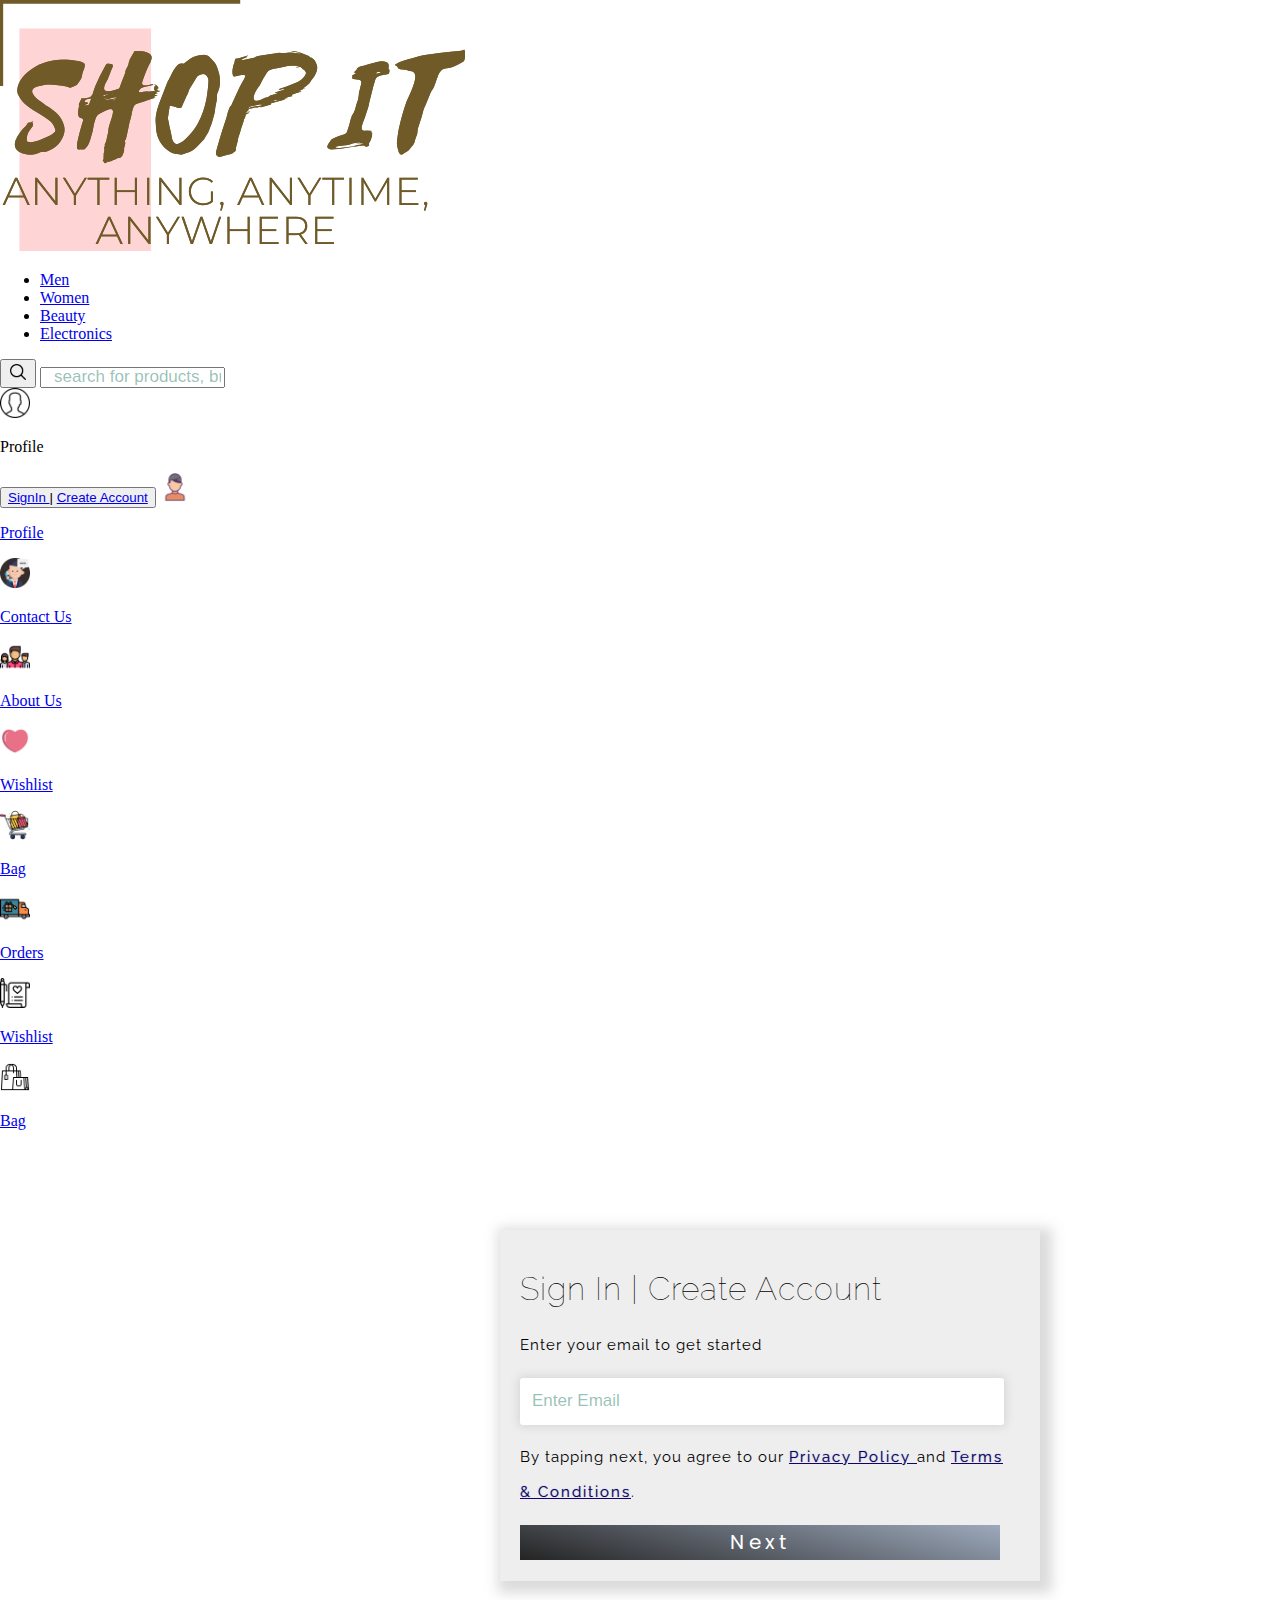
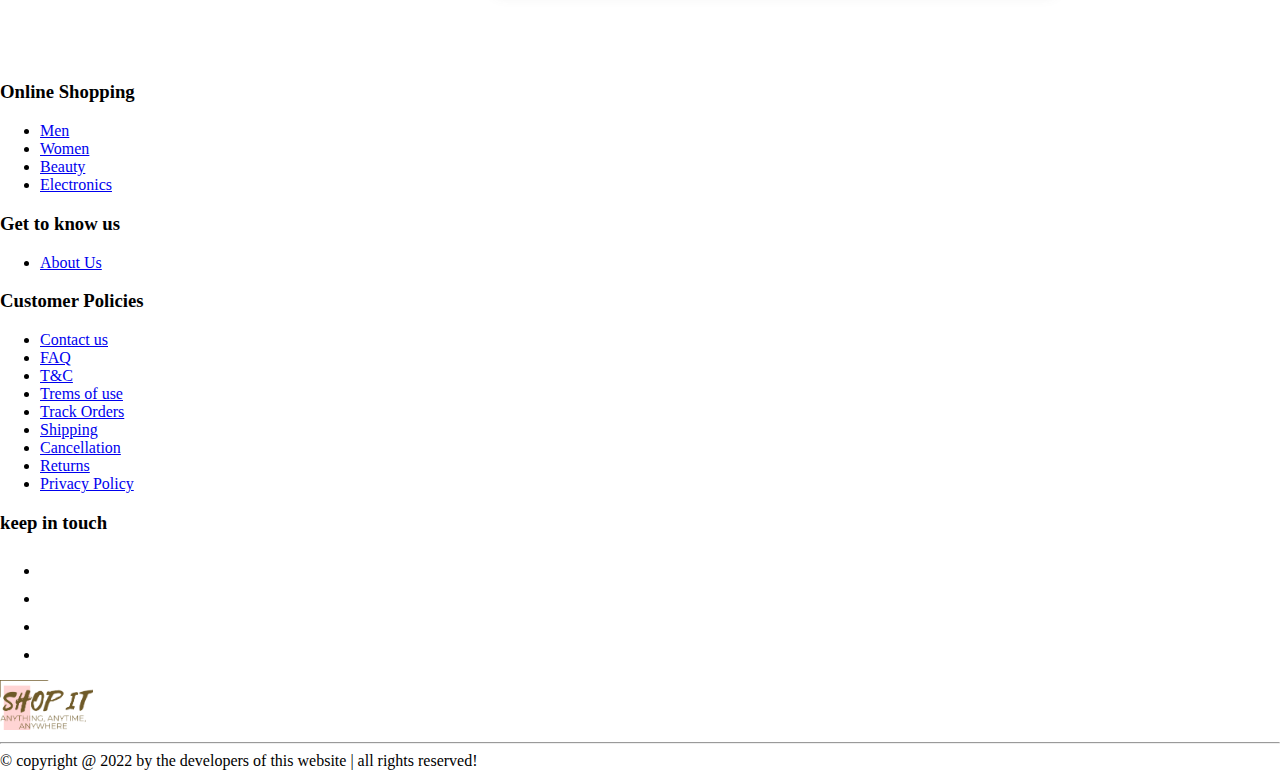
<file: Forms/SignIn Page.html>
<!DOCTYPE html>
<html lang="en">
<head>
    <meta charset="UTF-8">
    <meta http-equiv="X-UA-Compatible" content="IE=edge">
    <meta name="viewport" content="width=device-width, initial-scale=1.0">
    <title>SignIn</title>
    <link rel="stylesheet" href="SignIn Styles.css">
    <link rel="shortcut icon" type="x-icon" href="Static/site logo.png">
    <link rel="stylesheet" href="C:\Users\Asus\Documents\Mini project\Design.css">
</head>
<body>

    
	<header>
        <div class="container">
            <div class="logo-image">
               <a href="C:\Users\Asus\Documents\Mini project\index.html"> <img src="Static/shop-it-logo.png" alt=""> </a>
            </div>

            <div class="product-links">
                <ul class="no-list-style">
                    <li class="pink-on-hover">
                        <a href="C:\Users\Asus\Documents\Mini project\men.html" target="_blank"> Men </a>
                    </li>

                    <li class="on-hover">
                        <a href="C:\Users\Asus\Documents\Mini project\women.html" target="_blank"> Women </a>
                    </li>

                    <li class="pink-on-hover">
                        <a href="C:\Users\Asus\Documents\Mini project\beauty.html" target="_blank"> Beauty </a>
                    </li>

                    <li class="on-hover">
                        <a href="C:\Users\Asus\Documents\Mini project\electronics.html" target="_blank"> Electronics </a>
                    </li>
                </ul>
            </div>

            <div class="search-box">
                <button type="submit"> <img src="Static/icons8-search-30.png" height="20px" width="20px" alt=""></button>
                <input type="text" name="search" id="search" placeholder="search for products, brands and more">
            </div>
            
            <span class="user-icons">
                <img src="Static/user.png" height="30px" width="30px" alt="">
                <p>Profile</p>

                <div class="dropdown">
                    <button type="button" class="Sign-In-Up"> <a href="#"> <span> SignIn </span> </a> <span> | </span> <a href="Signup Email.html"> <span> Create Account </span>  </a>  </button> 
                    <a href="C:\Users\Asus\Documents\Mini project\profile.html" class="dropdown-link">
                        <img src="Static/user1.png" height="30px" alt="">
                        <p> Profile </p>  </a>
                    <a href="#end" class="dropdown-link"> 
                        <img src="Static/contact-us.png" height="30px" alt="">
                        <p> Contact Us </p>
                     </a>
                    <a href="C:\Users\Asus\Documents\Mini project\about.html" class="dropdown-link">
                        <img src="Static/about-us.png" height="30px" alt="">
                        <p> About Us </p> 
                    </a>
                    <a href="C:\Users\Asus\Documents\Mini project\wishlist.html" class="dropdown-link"> 
                        <img src="Static/heart.png" height="30px" alt="">
                        <p> Wishlist </p> 
                    </a>
                    <a href="C:\Users\Asus\Documents\Mini project\wishlist.html" class="dropdown-link"> 
                        <img src="Static/shopping-cart.png" height="30px" alt="">
                        <p> Bag </p>
                     </a>
                    <a href="#" class="dropdown-link">
                        <img src="Static/delivery-truck.png" height="30px" alt="">
                        <p> Orders </p>
                    </a>
                </div>
            </span>

            <span class="wishlist-icons header-icons">
                <a href="C:\Users\Asus\Documents\Mini project\wishlist.html"> <img src="Static/wishlist.png" height="30px" width="30px" alt=""> </a>
                <a href="C:\Users\Asus\Documents\Mini project\wishlist.html"> <p>Wishlist</p> </a> 
            </span>

            <span class="bag-icons header-icons">
                <a href="C:\Users\Asus\Documents\Mini project\bag.html"> <img src="Static/online-shopping.png" height="30px" width="30px" alt=""> </a>
                <a href="C:\Users\Asus\Documents\Mini project\bag.html"> <p>Bag</p> </a> 
            </span>
        </div>
    </header>   

    <!--//////////////////// Header Ends //////////////////////-->
    
    <form>
        <div class="sign-In-container">
            <h1>Sign In | Create Account</h1>
            <p>Enter your email to get started</p>

            <input type="text" placeholder="Enter Email" name="email" required>
            <br>

            <p>By tapping next, you agree to our <a href="#">Privacy Policy </a> and <a href="#"> Terms & Conditions</a>.</p>
        
            <a href="SignIn Page 2.html"> <button type="button" class="nextbtn"> <span> Next </span> </button> </a> 
        </div>
    </form>


    <!--//////////////////////// Footer Starts //////////////////////-->

    <footer id="end">
        <nav class="all-links">
            <div class="links">
                <h3>Online Shopping</h3>
                <nav>
                    <ul>
                        <li>
                            <a href="C:\Users\Asus\Documents\Mini project\Men.html"> Men </a>
                        </li>

                        <li>
                            <a href="C:\Users\Asus\Documents\Mini project\Women.html"> Women </a>
                        </li>

                        <li>
                            <a href="C:\Users\Asus\Documents\Mini project\Beauty.html"> Beauty </a>
                        </li>

                        <li>
                            <a href="C:\Users\Asus\Documents\Mini project\Electronics.html"> Electronics </a>
                        </li>
                    </ul>
                </nav>
            </div>

            <div class="about-us links">
                <h3>Get to know us</h3>
                <nav>
                    <ul>
                        <li>
                            <a href="C:\Users\Asus\Documents\Mini project\about.html"> About Us</a>
                        </li>
                    </ul>
                </nav>
            </div>

            <div class="links">
                <h3>Customer Policies</h3>
                <nav>
                    <ul>
                        <li>
                            <a href="#"> Contact us </a>
                        </li>

                        <li>
                            <a href="#"> FAQ </a>
                        </li>

                        <li>
                            <a href="#"> T&C </a>
                        </li>

                        <li>
                            <a href="#"> Trems of use </a>
                        </li>

                        <li>
                            <a href="Order.html"> Track Orders </a>
                        </li>

                        <li>
                            <a href="Order.html"> Shipping </a>
                        </li>

                        <li>
                            <a href="Order.html"> Cancellation </a>
                        </li>

                        <li>
                            <a href="Order.html"> Returns </a>
                        </li>

                        <li>
                            <a href="#"> Privacy Policy </a>
                        </li>
                    </ul>
                </nav>
            </div>

            <div class="links social-media">
                <h3>keep in touch</h3>
                <nav>
                    <ul>
                        <li>
                            <a href="https://www.facebook.com/"> <img src="Static/Facebook.png" alt=""> </a>
                        </li>

                        <li>
                            <a href="https://www.instagram.com/"> <img src="Static/instagram.png" alt=""> </a>
                        </li>

                        <li>
                            <a href="https://twitter.com/home?lang=en-in"> <img src="Static/twitter.png" alt=""> </a>
                        </li>

                        <li>
                            <a href="https://www.youtube.com/"> <img src="Static/youtube.png" alt=""> </a>
                        </li>
                    </ul>
                </nav>
            </div>

            <div class="logo-of-site">
                <a href="C:\Users\Asus\Documents\Mini project\index.html"> <img src="Static/shop-it-logo.png" height="50px" alt=""> </a>
            </div>

        </nav>

        <hr>

        <div class="credit">
            &copy; copyright @ 2022 by <span>the developers of this website</span> | all rights reserved!
        </div>

    </footer>


</body>
</html>
</file>
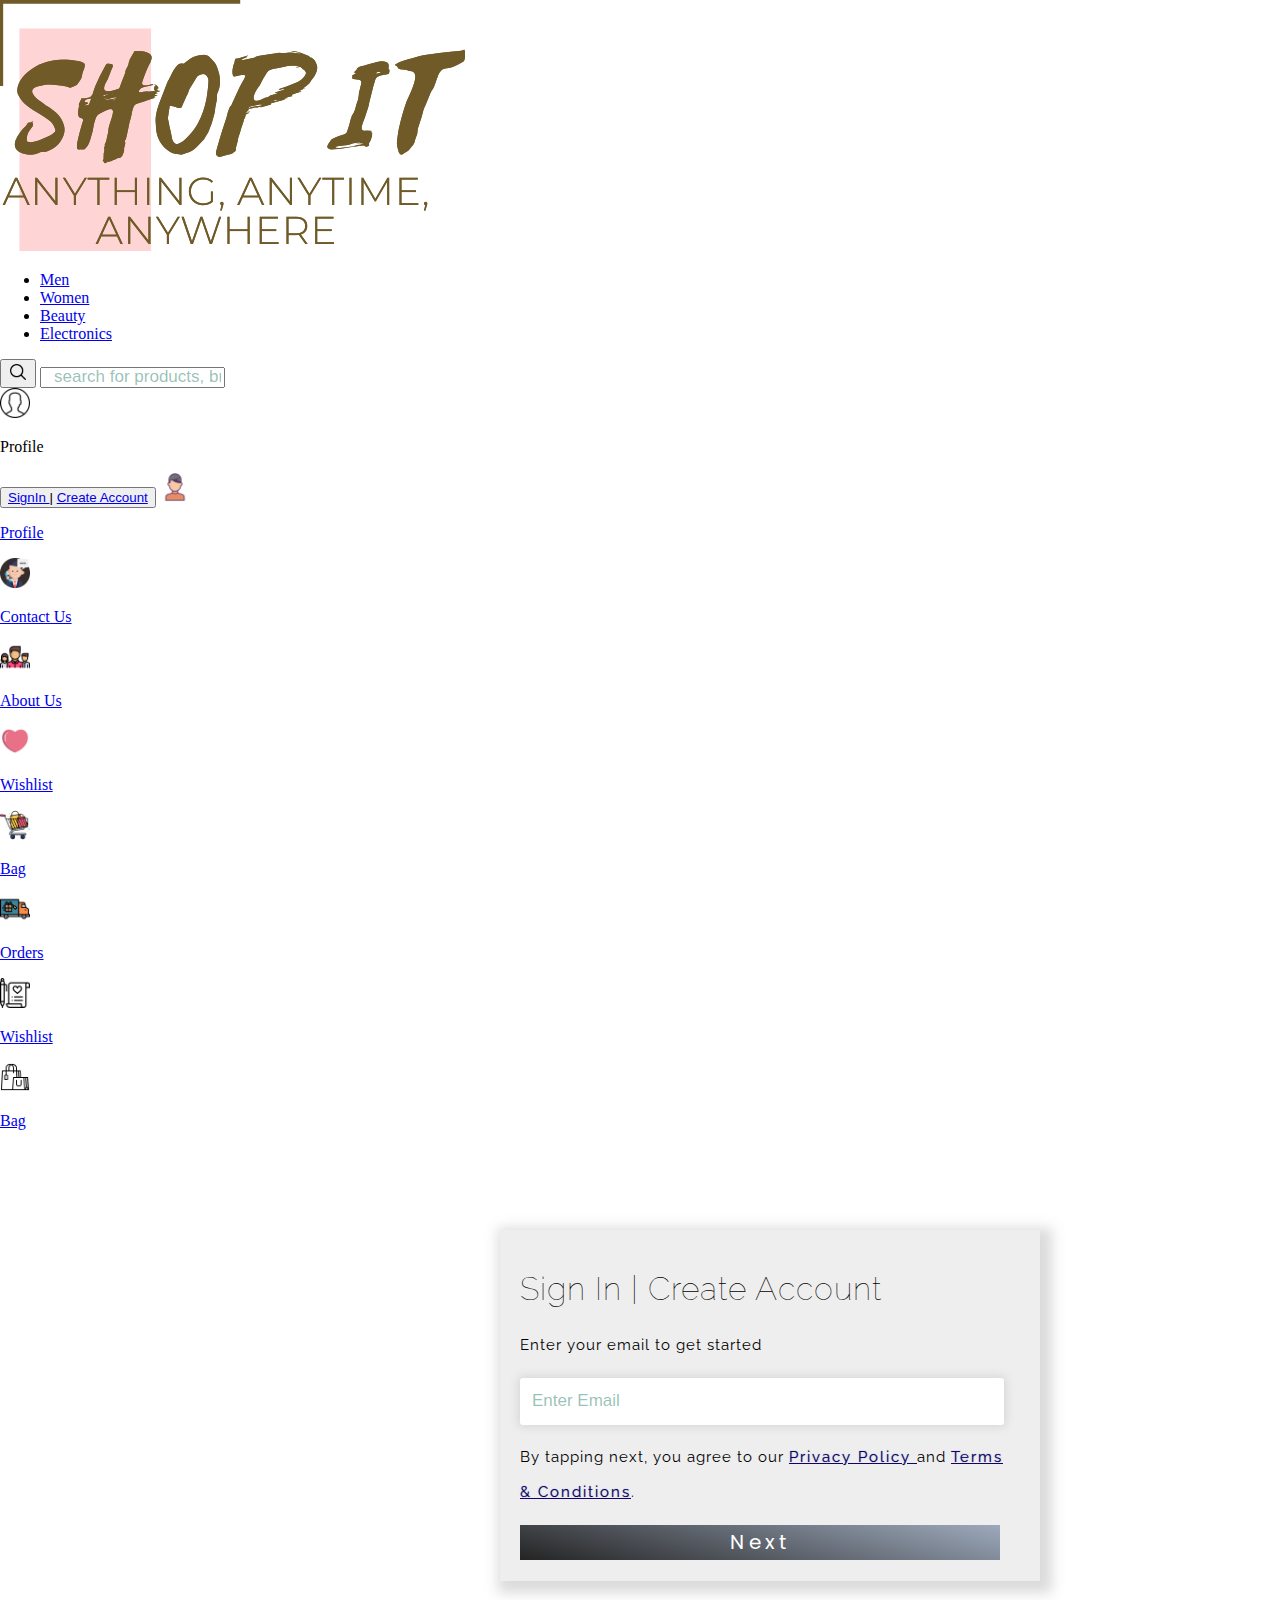
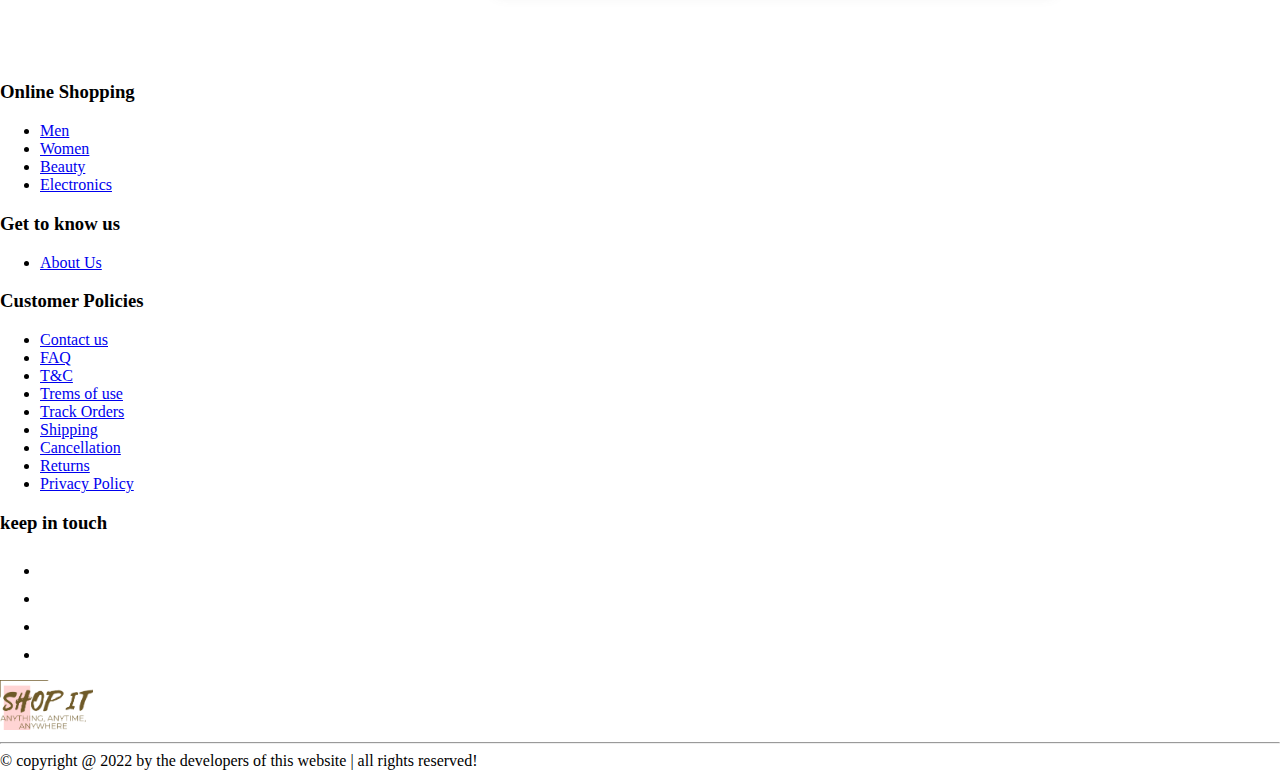
<file: Forms/Signup Email.html>
<!DOCTYPE html>
<html lang="en">
<head>
    <meta charset="UTF-8">
    <meta http-equiv="X-UA-Compatible" content="IE=edge">
    <meta name="viewport" content="width=device-width, initial-scale=1.0">
    <title>Sign-up</title>
    <link rel="stylesheet" href="Signup Email styles.css">
    <link rel="shortcut icon" type="x-icon" href="Static/site logo.png">
    <link rel="stylesheet" href="C:\Users\Asus\Documents\Mini project\Design.css">
</head>
<body>

    
	<header>
        <div class="container">
            <div class="logo-image">
               <a href="C:\Users\Asus\Documents\Mini project\index.html"> <img src="Static/shop-it-logo.png" alt=""> </a>
            </div>

            <div class="product-links">
                <ul class="no-list-style">
                    <li class="pink-on-hover">
                        <a href="C:\Users\Asus\Documents\Mini project\men.html" target="_blank"> Men </a>
                    </li>

                    <li class="on-hover">
                        <a href="C:\Users\Asus\Documents\Mini project\women.html" target="_blank"> Women </a>
                    </li>

                    <li class="pink-on-hover">
                        <a href="C:\Users\Asus\Documents\Mini project\beauty.html" target="_blank"> Beauty </a>
                    </li>

                    <li class="on-hover">
                        <a href="C:\Users\Asus\Documents\Mini project\electronics.html" target="_blank"> Electronics </a>
                    </li>
                </ul>
            </div>

            <div class="search-box">
                <button type="submit"> <img src="Static/icons8-search-30.png" height="20px" width="20px" alt=""></button>
                <input type="text" name="search" id="search" placeholder="search for products, brands and more">
            </div>
            
            <span class="user-icons">
                <img src="Static/user.png" height="30px" width="30px" alt="">
                <p>Profile</p>

                <div class="dropdown">
                    <button type="button" class="Sign-In-Up"> <a href="SignIn Page.html"> <span> SignIn </span> </a> <span> | </span> <a href="Signup Email.html"> <span> Create Account </span>  </a>  </button> 
                    <a href="C:\Users\Asus\Documents\Mini project\profile.html" class="dropdown-link">
                        <img src="Static/user1.png" height="30px" alt="">
                        <p> Profile </p>  </a>
                    <a href="#end" class="dropdown-link"> 
                        <img src="Static/contact-us.png" height="30px" alt="">
                        <p> Contact Us </p>
                     </a>
                    <a href="C:\Users\Asus\Documents\Mini project\about.html" class="dropdown-link">
                        <img src="Static/about-us.png" height="30px" alt="">
                        <p> About Us </p> 
                    </a>
                    <a href="C:\Users\Asus\Documents\Mini project\wishlist.html" class="dropdown-link"> 
                        <img src="Static/heart.png" height="30px" alt="">
                        <p> Wishlist </p> 
                    </a>
                    <a href="C:\Users\Asus\Documents\Mini project\wishlist.html" class="dropdown-link"> 
                        <img src="Static/shopping-cart.png" height="30px" alt="">
                        <p> Bag </p>
                     </a>
                    <a href="#" class="dropdown-link">
                        <img src="Static/delivery-truck.png" height="30px" alt="">
                        <p> Orders </p>
                    </a>
                </div>
            </span>

            <span class="wishlist-icons header-icons">
                <a href="C:\Users\Asus\Documents\Mini project\wishlist.html"> <img src="Static/wishlist.png" height="30px" width="30px" alt=""> </a>
                <a href="C:\Users\Asus\Documents\Mini project\wishlist.html"> <p>Wishlist</p> </a> 
            </span>

            <span class="bag-icons header-icons">
                <a href="C:\Users\Asus\Documents\Mini project\bag.html"> <img src="Static/online-shopping.png" height="30px" width="30px" alt=""> </a>
                <a href="C:\Users\Asus\Documents\Mini project\bag.html"> <p>Bag</p> </a> 
            </span>
        </div>
    </header>   

    <!--//////////////////// Header Ends //////////////////////-->

    <form>
        <div class="sign-up-container">
            <h1>Sign In | Create Account</h1>
            <p>Enter your email to get started</p>

            <input type="text" id="email" placeholder="Enter Email" name="email" required>
            <br>

            <p>By tapping next, you agree to our <a href="#">Privacy Policy </a> and <a href="#"> Terms & Conditions</a>.</p>
        
            <a href="Signup page-2.html">  <button type="button" id="Signup" class="nextbtn"> <span>Next</span> </button> </a> 
            
        </div>
    </form>

    <footer id="end">
        <nav class="all-links">
            <div class="links">
                <h3>Online Shopping</h3>
                <nav>
                    <ul>
                        <li>
                            <a href="C:\Users\Asus\Documents\Mini project\Men.html"> Men </a>
                        </li>

                        <li>
                            <a href="C:\Users\Asus\Documents\Mini project\Women.html"> Women </a>
                        </li>

                        <li>
                            <a href="C:\Users\Asus\Documents\Mini project\Beauty.html"> Beauty </a>
                        </li>

                        <li>
                            <a href="C:\Users\Asus\Documents\Mini project\Electronics.html"> Electronics </a>
                        </li>
                    </ul>
                </nav>
            </div>

            <div class="about-us links">
                <h3>Get to know us</h3>
                <nav>
                    <ul>
                        <li>
                            <a href="C:\Users\Asus\Documents\Mini project\about.html"> About Us</a>
                        </li>
                    </ul>
                </nav>
            </div>

            <div class="links">
                <h3>Customer Policies</h3>
                <nav>
                    <ul>
                        <li>
                            <a href="#"> Contact us </a>
                        </li>

                        <li>
                            <a href="#"> FAQ </a>
                        </li>

                        <li>
                            <a href="#"> T&C </a>
                        </li>

                        <li>
                            <a href="#"> Trems of use </a>
                        </li>

                        <li>
                            <a href="Order.html"> Track Orders </a>
                        </li>

                        <li>
                            <a href="Order.html"> Shipping </a>
                        </li>

                        <li>
                            <a href="Order.html"> Cancellation </a>
                        </li>

                        <li>
                            <a href="Order.html"> Returns </a>
                        </li>

                        <li>
                            <a href="#"> Privacy Policy </a>
                        </li>
                    </ul>
                </nav>
            </div>

            <div class="links social-media">
                <h3>keep in touch</h3>
                <nav>
                    <ul>
                        <li>
                            <a href="https://www.facebook.com/"> <img src="Static/Facebook.png" alt=""> </a>
                        </li>

                        <li>
                            <a href="https://www.instagram.com/"> <img src="Static/instagram.png" alt=""> </a>
                        </li>

                        <li>
                            <a href="https://twitter.com/home?lang=en-in"> <img src="Static/twitter.png" alt=""> </a>
                        </li>

                        <li>
                            <a href="https://www.youtube.com/"> <img src="Static/youtube.png" alt=""> </a>
                        </li>
                    </ul>
                </nav>
            </div>

            <div class="logo-of-site">
                <a href="C:\Users\Asus\Documents\Mini project\index.html"> <img src="Static/shop-it-logo.png" height="50px" alt=""> </a>
            </div>

        </nav>

        <hr>

        <div class="credit">
            &copy; copyright @ 2022 by <span>the developers of this website</span> | all rights reserved!
        </div>

    </footer>
</body>
</html>
</file>
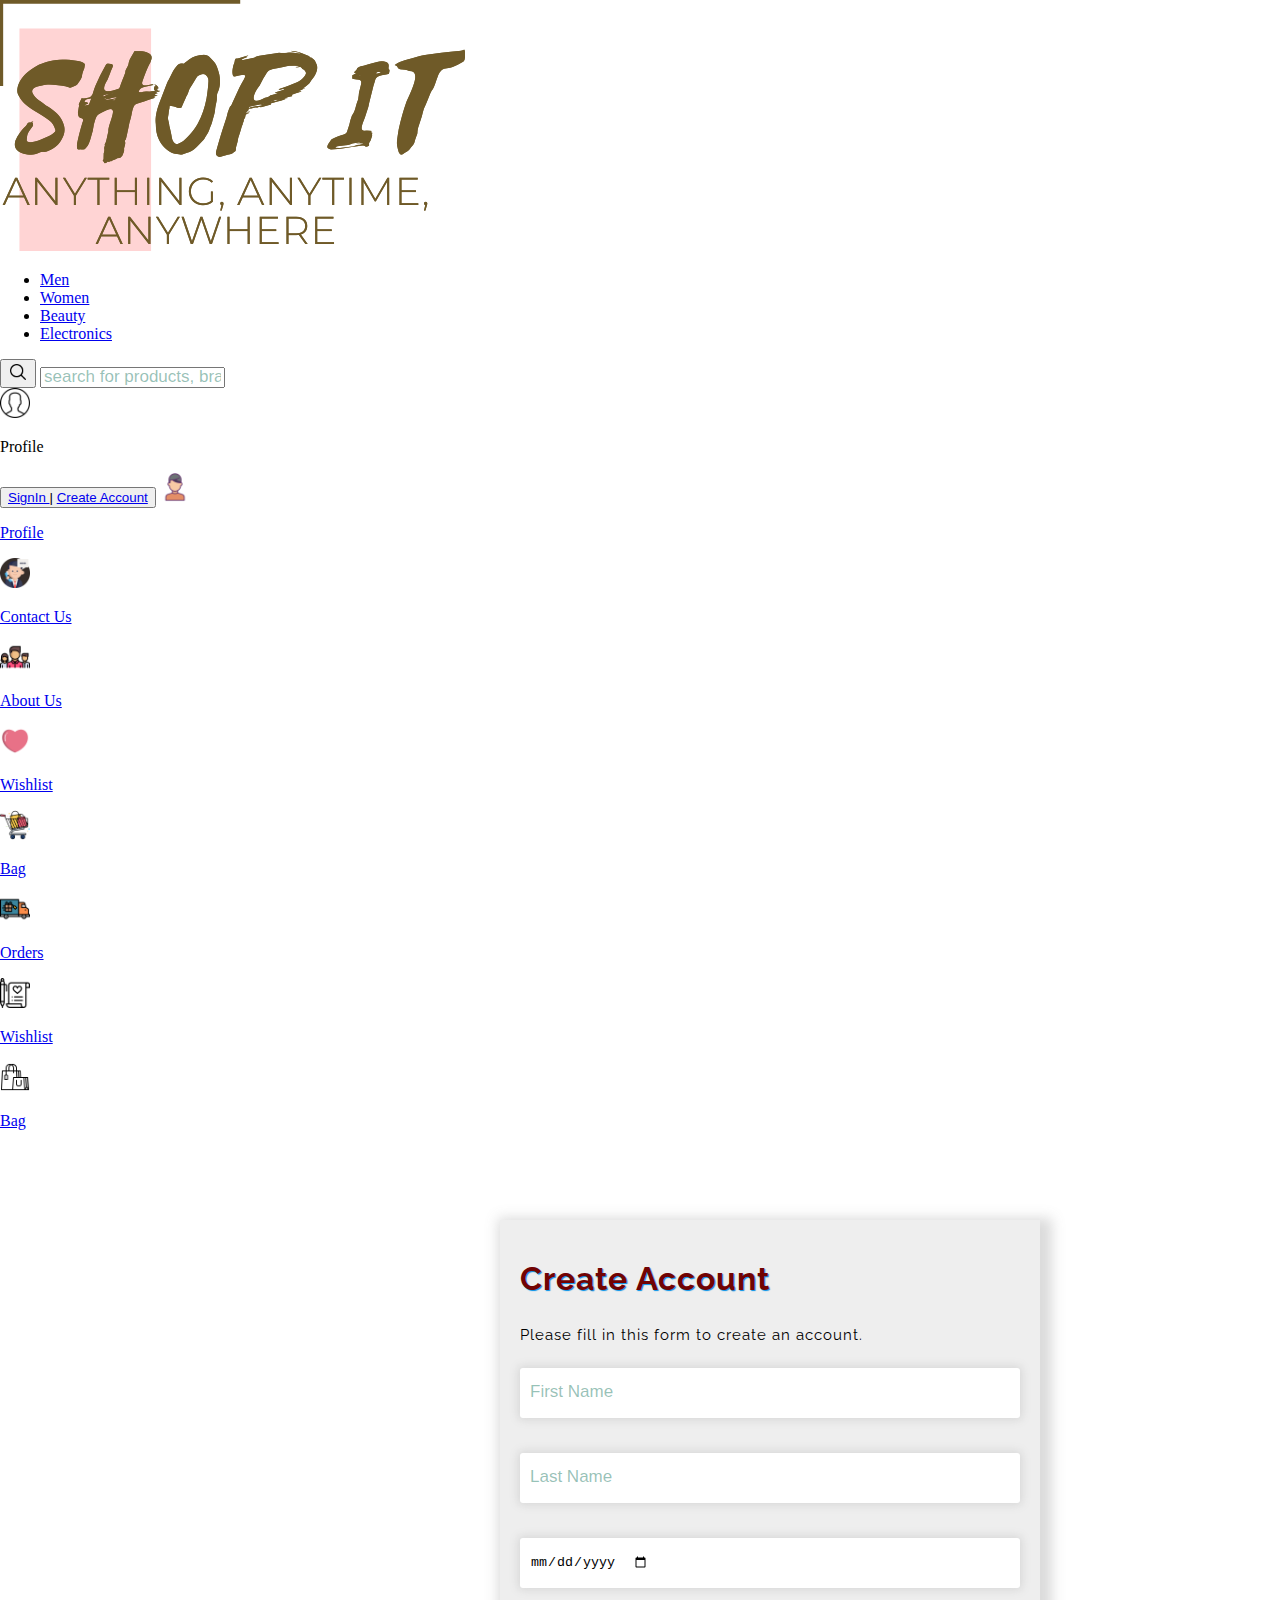
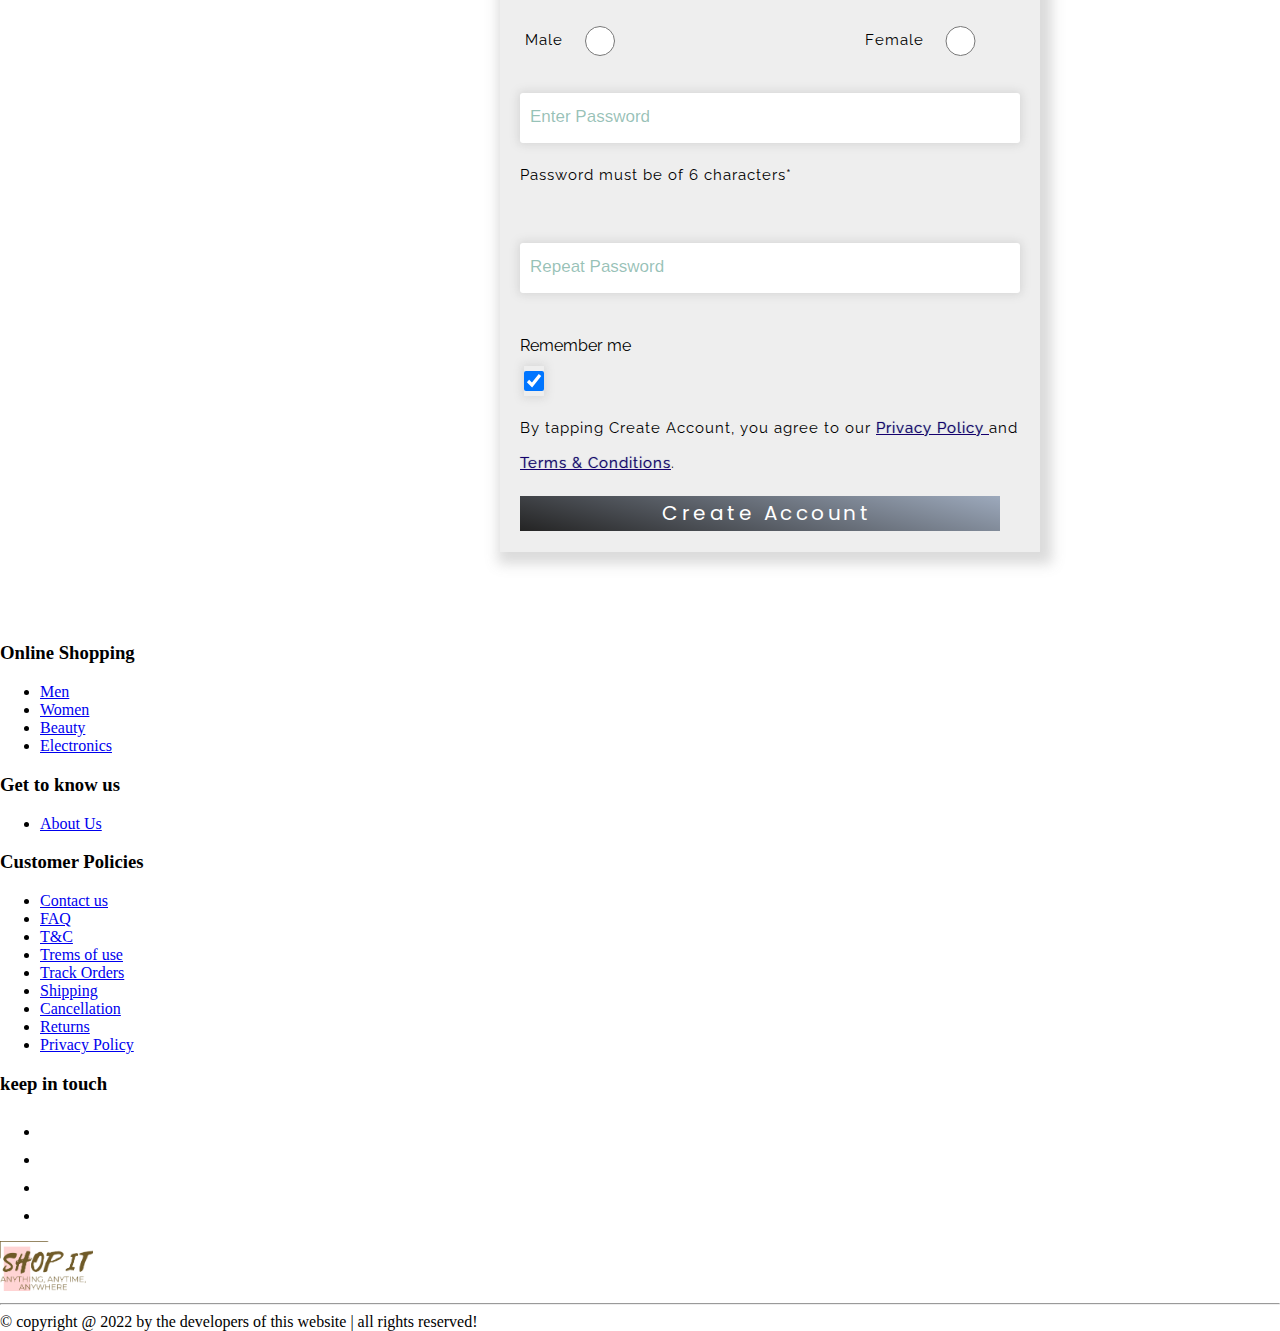
<file: Forms/Signup page-2.html>
<!DOCTYPE html>
<html lang="en">
<head>
    <meta charset="UTF-8">
    <meta http-equiv="X-UA-Compatible" content="IE=edge">
    <meta name="viewport" content="width=device-width, initial-scale=1.0">
    <title>Sign-up page 2</title>
    <link rel="stylesheet" href="Signup page 2 styles.css">
    <link rel="shortcut icon" type="x-icon" href="Static/site logo.png">
    <link rel="stylesheet" href="C:\Users\Asus\Documents\Mini project\Design.css">
</head>
<body>

  <header>
    <div class="container">
        <div class="logo-image">
           <a href="C:\Users\Asus\Documents\Mini project\index.html"> <img src="Static/shop-it-logo.png" alt=""> </a>
        </div>

        <div class="product-links">
            <ul class="no-list-style">
                <li class="pink-on-hover">
                    <a href="C:\Users\Asus\Documents\Mini project\men.html" target="_blank"> Men </a>
                </li>

                <li class="on-hover">
                    <a href="C:\Users\Asus\Documents\Mini project\women.html" target="_blank"> Women </a>
                </li>

                <li class="pink-on-hover">
                    <a href="C:\Users\Asus\Documents\Mini project\beauty.html" target="_blank"> Beauty </a>
                </li>

                <li class="on-hover">
                    <a href="C:\Users\Asus\Documents\Mini project\electronics.html" target="_blank"> Electronics </a>
                </li>
            </ul>
        </div>

        <div class="search-box">
            <button type="submit"> <img src="Static/icons8-search-30.png" height="20px" width="20px" alt=""></button>
            <input type="text" name="search" id="search" placeholder="search for products, brands and more">
        </div>
        
        <span class="user-icons">
            <img src="Static/user.png" height="30px" width="30px" alt="">
            <p>Profile</p>

            <div class="dropdown">
                <button type="button" class="Sign-In-Up"> <a href="SignIn Page.html"> <span> SignIn </span> </a> <span> | </span> <a href="#"> <span> Create Account </span>  </a>  </button> 
                <a href="C:\Users\Asus\Documents\Mini project\profile.html" class="dropdown-link">
                    <img src="Static/user1.png" height="30px" alt="">
                    <p> Profile </p>  </a>
                <a href="#end" class="dropdown-link"> 
                    <img src="Static/contact-us.png" height="30px" alt="">
                    <p> Contact Us </p>
                 </a>
                <a href="C:\Users\Asus\Documents\Mini project\about.html" class="dropdown-link">
                    <img src="Static/about-us.png" height="30px" alt="">
                    <p> About Us </p> 
                </a>
                <a href="C:\Users\Asus\Documents\Mini project\wishlist.html" class="dropdown-link"> 
                    <img src="Static/heart.png" height="30px" alt="">
                    <p> Wishlist </p> 
                </a>
                <a href="C:\Users\Asus\Documents\Mini project\bag.html" class="dropdown-link"> 
                    <img src="Static/shopping-cart.png" height="30px" alt="">
                    <p> Bag </p>
                 </a>
                <a href="#" class="dropdown-link">
                    <img src="Static/delivery-truck.png" height="30px" alt="">
                    <p> Orders </p>
                </a>
            </div>
        </span>

        <span class="wishlist-icons header-icons">
            <a href="C:\Users\Asus\Documents\Mini project\wishlist.html"> <img src="Static/wishlist.png" height="30px" width="30px" alt=""> </a>
            <a href="C:\Users\Asus\Documents\Mini project\wishlist.html"> <p>Wishlist</p> </a> 
        </span>

        <span class="bag-icons header-icons">
            <a href="C:\Users\Asus\Documents\Mini project\bag.html"> <img src="Static/online-shopping.png" height="30px" width="30px" alt=""> </a>
            <a href="C:\Users\Asus\Documents\Mini project\bag.html"> <p>Bag</p> </a> 
        </span>
    </div>
</header>    

    <!--//////////////////////////// Header Ends /////////////////////////-->

    <form>
        <div class="Signup-container">
          <h1>Create Account</h1>
          <p>Please fill in this form to create an account.</p>
        
          <input type="text"  placeholder="First Name" name="first name" required>
          <br>

          <input type="text" placeholder="Last Name" name="last name" required>
          <br>

          <input type="date" id="dob" placeholder="DD-MM-YYYY" name="dob" value="DD-MM-YYYY" min="01/01/1980" max="01-Dec-2029" required>
          <br>

          <span>
            <p> Male </p>  <input type="radio" name="gender" value="male" id="male-btn">
            <p id="female"> Female </p>  <input type="radio" name="gender" value="female" id="female-btn" > 
          </span>
          <br>

          <input type="password" id="pass" placeholder="Enter Password" name="psw" required>
          <p> Password must be of 6 characters*</p>
          <br>

          <input type="password" placeholder="Repeat Password" name="psw-repeat" required>
          <br>
          
          Remember me  <input type="checkbox" checked="checked" name="remember" id="remember-btn" style="margin-bottom:15px">
          
          <p>By tapping Create Account, you agree to our <a href="#">Privacy Policy </a> and <a href="#"> Terms & Conditions</a>.</p>
          
          <a href="C:\Users\Asus\Documents\Mini project\/index.html">  <button type="button" class="create" value="Click me" onclick="alert('User Account Has Been Created');"> <span>Create Account</span> </button> </a>
          
        </div>
      </form>

      <!-- Footer Starts -->

      <footer id="end">
        <nav class="all-links">
            <div class="links">
                <h3>Online Shopping</h3>
                <nav>
                    <ul>
                        <li>
                            <a href="C:\Users\Asus\Documents\Mini project\Men.html"> Men </a>
                        </li>

                        <li>
                            <a href="C:\Users\Asus\Documents\Mini project\Women.html"> Women </a>
                        </li>

                        <li>
                            <a href="C:\Users\Asus\Documents\Mini project\Beauty.html"> Beauty </a>
                        </li>

                        <li>
                            <a href="C:\Users\Asus\Documents\Mini project\electronics.html"> Electronics </a>
                        </li>
                    </ul>
                </nav>
            </div>

            <div class="about-us links">
                <h3>Get to know us</h3>
                <nav>
                    <ul>
                        <li>
                            <a href="C:\Users\Asus\Documents\Mini project\about.html"> About Us</a>
                        </li>
                    </ul>
                </nav>
            </div>

            <div class="links">
                <h3>Customer Policies</h3>
                <nav>
                    <ul>
                        <li>
                            <a href="#"> Contact us </a>
                        </li>

                        <li>
                            <a href="#"> FAQ </a>
                        </li>

                        <li>
                            <a href="#"> T&C </a>
                        </li>

                        <li>
                            <a href="#"> Trems of use </a>
                        </li>

                        <li>
                            <a href="Order.html"> Track Orders </a>
                        </li>

                        <li>
                            <a href="Order.html"> Shipping </a>
                        </li>

                        <li>
                            <a href="Order.html"> Cancellation </a>
                        </li>

                        <li>
                            <a href="Order.html"> Returns </a>
                        </li>

                        <li>
                            <a href="#"> Privacy Policy </a>
                        </li>
                    </ul>
                </nav>
            </div>

            <div class="links social-media">
                <h3>keep in touch</h3>
                <nav>
                    <ul>
                        <li>
                            <a href="https://www.facebook.com/"> <img src="Static/Facebook.png" alt=""> </a>
                        </li>

                        <li>
                            <a href="https://www.instagram.com/"> <img src="Static/instagram.png" alt=""> </a>
                        </li>

                        <li>
                            <a href="https://twitter.com/home?lang=en-in"> <img src="Static/twitter.png" alt=""> </a>
                        </li>

                        <li>
                            <a href="https://www.youtube.com/"> <img src="Static/youtube.png" alt=""> </a>
                        </li>
                    </ul>
                </nav>
            </div>

            <div class="logo-of-site">
                <a href="C:\Users\Asus\Documents\Mini project\index.html"> <img src="Static/shop-it-logo.png" height="50px" alt=""> </a>
            </div>

        </nav>

        <hr>

        <div class="credit">
            &copy; copyright @ 2022 by <span>the developers of this website</span> | all rights reserved!
        </div>

    </footer>
</body>
</html>
</file>
<file: beauty.css>
@import url('https://fonts.googleapis.com/css2?family=Poppins:wght@300;400;600;700;800;900&display=swap');
@import url('https://fonts.googleapis.com/css2?family=Cinzel&family=Roboto+Mono:wght@200&display=swap');
@import url('https://fonts.googleapis.com/css2?family=Noto+Serif+Display:wght@100&display=swap');
@import url('https://fonts.googleapis.com/css2?family=Livvic:wght@100&display=swap');
@import url('https://fonts.googleapis.com/csss2?family=Quicksand:wght@300&display=swap');

body {
    margin: 0;
    padding: 0;
}

.category {
    display: flex;
    justify-content: space-around;
}

.categoryHeading {
    font-family: "Cinzel";
    letter-spacing: 5px;
    text-shadow: rgb(118, 133, 126) 2px 2px 4px;
    font-size: 24px;
}

.cat1N {
    font-family: "Cinzel";
    letter-spacing: 5px;
    text-shadow: rgb(118, 133, 126) 2px 2px 4px;
    font-size: 24px;
    text-align: center;
}

.cat1S {
    font-family: "Cinzel";
    letter-spacing: 5px;
    text-shadow: rgb(118, 133, 126) 2px 2px 4px;
    font-size: 24px;
    text-align: center;
}

.animation {
    margin-bottom: 30px;
    height: 630px;
    width: 1200px;
    animation: menanimation 15s infinite;
    margin-left: 75px;
}

@keyframes menanimation {
    0% {
        background: url(Static/beautyanimation5.png);
    }

    25% {
        background: url(Static/beautyanimation1.png);
    }

    75% {
        background: url(Static/beautyanimation2.png);
    }

    80% {
        background: url(Static/beautyanimation3.png);
    }

    100% {
        background: url(Static/beautyanimation4.png);
    }
}

.casual_Items_Heading {
    padding-left: 5vw;
}

.Actualtshist {
    display: flex;
    justify-content: space-evenly;
}

.hr {
    margin-left: 27px;
    margin-right: 27px;
}

.categoryHeading:hover {
    border-bottom: 2.5px solid rgb(22, 82, 151);
}

.casual_Items_Heading:hover {
    border-bottom: 2px solid rgb(22, 82, 151);
    margin-left: 99px;
    margin-right: 1111px;
    padding-left: 0px;
}

.card {
    border: 1px solid rgb(22, 82, 151);
    width: max-content;
    text-align: center;
    display: inline-block;
    margin: 5px;
}

.card img {
    width: 300px;
    padding: 5px;
}

.title {
    font-weight: bold;
    margin: 10px;
}

button {
    border: 2px solid #e1701a;
    background: #f7a440;
    color: white;
    font-weight: bold;
    margin: 10px;
    padding: 5px 10px;
}

button:hover {
    background-color: black;
}

.cart {
    width: 100%;
    text-align: center;
    overflow-y: scroll;
    height: 400px;
}

.cartImg>img {
    width: 200px;
}

.rate {
    margin: 0px 0px 0px 80px;
    font-size: large;
}

.size {
    display: flex;
    padding-left: 35px;
}

#title {
    display: flex;
    justify-content: space-evenly;
}

.title2 {
    font-size: xx-large;
    margin-bottom: 10px;
}
</file>
<file: Design.css>
/* Common Styles For All Elements */

@import url('https://fonts.googleapis.com/css2?family=Cinzel&family=Roboto+Mono:wght@100;200;300;400;500;600;700;800;900&display=swap');
@import url('https://fonts.googleapis.com/css2?family=Livvic:wght@100&display=swap');
@import url('https://fonts.googleapis.com/css2?family=Quicksand:wght@100;200;300;400&display=swap');
@import url('https://fonts.googleapis.com/css2?family=Raleway:wght@200;300;400;500&display=swap');

body{
    scroll-behavior:smooth;
    overflow-x: hidden;
    margin: 0px;
}

/* Common Styles Ends For All Elements */

/* //////////////////////////////////////////////////////////////////// */

/* HEADER Style Start */

.full-container{
    width: 100%;
    scroll-behavior: smooth;
}


header{
    width: 100%;
    background-color: rgb(255, 255, 255);
    border: 1px solid white;
    box-shadow: 5px 5px 5px 5px rgb(241, 231, 231);
}

header .container{
    display: flex;
}

header .container .logo-image{
    padding-left: 30px;
    height: 50px;
}

header .container .logo-image a img{
    height: 100%;
    padding-top: 20px;
}

header .container .product-links{
    justify-content: center;
}

header .container .product-links .no-list-style{
    list-style: none;
}

header .container .product-links .no-list-style li{
    display: inline-block;
    height: 75px;
    line-height: 75px;
    padding-right: 48px;
    margin-top: -7px;
}

header .container .product-links .no-list-style li a{
    text-decoration: none;
    text-transform: capitalize;
    font-size: 18px;
    color: #000000;
    font-weight: 900;
    letter-spacing: 1px;
}

header .container .product-links .no-list-style .pink-on-hover a:hover{
    padding-bottom: 41px;
    border-bottom: 5px solid hotpink;
}

header .container .product-links .no-list-style .on-hover a:hover{
    padding-bottom: 41px;
    border-bottom: 5px solid rgb(38, 186, 30);
}

header .container .search-box{
    margin: auto;
    margin-left: -1%;
    display: flex;
    overflow: hidden;
    width: 38%;
}

header .container .search-box input{
    width: 100%;
    justify-content: center;
    height: 38px;
    border: none;
    outline: none;
    background-color: #dde2e6b3;
    border-top-right-radius: 4px ;
    border-bottom-right-radius: 4px ;
    padding-left: 5% ;
}

header .container .search-box button{
    outline: none;
    border: none;
    background-color: #dde2e6b3;
    border-top-left-radius: 4px ;
    border-bottom-left-radius: 4px ;
    margin: 0px;
}

header .container .search-box:hover{
    outline: none;
}

header .container .user-icons{
    margin-right: 50px;
}

header .container .user-icons img{
    margin-top: 26px;
    margin-left: 7px;
}

header .container .user-icons p{
    margin-top: 0px;
    font-weight: 600;
    color: black;
}

header .container .user-icons:hover{
    padding-bottom: 1px;
    border-bottom: 5px solid hotpink;
    z-index: 2;
}

/* DropDown Menu Styles */

header .container .user-icons .dropdown{
    display: none;
    background: linear-gradient(90deg, #f2c1ff, #fbf4f4);
    position: absolute;
    top: 13.5%;
    right: 4%;
    width: 320px;
    overflow: hidden;
    z-index: 1;
}

header .container .user-icons:hover .dropdown{
    display: block;
}



header .container .user-icons .dropdown .dropdown-link{
    display: flex;
    text-decoration: none;
    margin: 20px 0;
}

header .container .user-icons .dropdown .dropdown-link p{
    margin-left: 15px;
    color: black;
    letter-spacing: 1px;
    font-family: 'Raleway' ;
    font-size: 20px;
    font-weight: 300;
}

header .container .user-icons .dropdown .dropdown-link p:hover {
    font-weight: 500;
    border-bottom: 3px solid rgb(0, 0, 0);
    padding-bottom: 3px;
    margin-bottom: 14px;
}

header .container .user-icons .dropdown .dropdown-link img{
    margin-left: 12px;
    margin-top: -2px;
}

header .container .user-icons .dropdown .Sign-In-Up{
    overflow: hidden;
    margin: 30px 56px 0px 56px;
    padding: 0px;
    height: 45px;
    width: 200px;
    background:linear-gradient(14deg, #000000d9, #00255c57);
    border: 0px solid black;
    cursor: pointer;
}

header .container .user-icons .dropdown .Sign-In-Up:hover{
    z-index: 2;
    background-color: black;
}

header .container .user-icons .dropdown .Sign-In-Up span{
    font-family: 'Raleway';
    font-size: 13px;
    color: white;
    letter-spacing: 2px;
    text-decoration: none;
}

header .container .user-icons .dropdown .Sign-In-Up a{
    text-decoration: none;
}

/* DropDown Menu Styles Ends */

header .container .header-icons{
    margin-right: 50px;
}

header .container .header-icons a p{
    margin-top: 0px;
    font-weight: 600;
    color: black;
}

header .container .header-icons a{
    text-decoration: none;
}

header .container .wishlist-icons img{
    margin-top: 26px;
    margin-left: 10px;
}

header .container .bag-icons a img{
    margin-top: 26px;
}

header .container .bag-icons a p{
    margin-left: 0px;
}

header .container .header-icons:hover{
    padding-bottom: 1px;
    border-bottom: 5px solid hotpink;
}

/* HEADER Style Ends Here */

/* ////////////////////////////////////////////////////////////////////////////////////////////////// */

/* Complete Common Styles For Men Women Beauty Electronics Section Starts */

main .section-heading{
    scroll-behavior: smooth;
    margin-top: 5rem;
}

Main .section-heading a{
    text-decoration: none;
}

Main .section-heading a h1{
    margin-top: 7.5rem;
    margin-left: 35rem;
    font-family:'Cinzel';
    font-size: 40px;
    font-weight: 100;
    letter-spacing: 5px;
    text-shadow: 2px 2px 4px rgb(118 133 126) ;
    color: rgb(0, 0, 0);
    position: absolute;
    display: flex;
    flex-direction: column;
    align-items: center;
    background-color: #ffffff;
    transition: .2s linear;
}

Main .section-heading a h1:hover{
    letter-spacing: .7rem;
    transform: scale(1.2);
    background-color: black;
    color: white;
}

Main .different-section{
    padding-left: 2.5rem;
    display: flex;
    gap: 20px;
    background-color: #eeeeee;
    height: 28rem;
}

Main .different-section .products-block .products-image{
    overflow: hidden;
    width: 10rem;
    height: 16rem;
    margin: 15px;
    border-radius: 4px;
    box-shadow: 2px 2px 9px 3px rgb(137 129 129 / 90%);
}

Main .different-section .products-block .products-image img{
    object-fit: cover;
    width: 100%;
    height: 100%;
    border-radius: 4px;
    transition: 0.6s ease-in-out;
}

Main .different-section .products-block .products-image:hover img{
    transform: scale(1.2);
}

Main .different-section .products-block .product-description{
    height: 8rem;
    width: 11rem;
    background-image: url('Static/grey.jpg');
    background-size: contain ;
    background-attachment: fixed;
    border-radius: 6px;
    text-align: center;
    margin-left: 6px;
}

Main .different-section .products-block .product-description p{
    font-family: 'Cinzel';
    margin-top: 0px;
    color: white;
    letter-spacing: 2px;
    padding-left: 8px;
    padding-top: 10px;
    text-shadow: 1px 1px 1px #cd12c5;
    line-height: 27px;
}

Main .different-section .products-block .product-description p span{
    font-size: 21px;
    font-weight: 900;
}

Main .different-section .products-block .product-description img{
    background-color: #fffefeb5;
    padding-top: 5px;
}


/* Common Styles for Men Women Electronics and beauty Ends Here */

/* Men Section styles */

Main #Men{
    height: 40vh;
    background-image: url('Static/young.jpg');
	background-size: cover;
	background-attachment: fixed;
    position: relative;
}
/* ////////////////////////////////////////////////// */

/* Women Section Styles */

Main #Women{
    height: 40vh;
    background-image: url('Static/women bg.jpg');
	background-size: cover;
	background-attachment: fixed;
    position: relative;
}

/* ///////////////////////////////////////// */

/* Beauty Section Styles */

Main #Beauty{
    height: 40vh;
    background-image: url('Static/beauty bg.jpg');
	background-size: cover;
	background-attachment: fixed;
    position: relative;
}

/* ///////////////////////////////////////////// */

/* Electronics Section Styles */

Main #Electronics{
    height: 40vh;
    background-image: url('Static/electronics bg.jpg');
	background-size: cover;
	background-attachment: fixed;
    position: relative;
}

main .section-heading .electronics h1{
    margin-left: 30rem;
}

/* ///////////////////////////////////////////////////////// */

/* Footer Styles starts Here */

/* common styles for footer */
footer{
    scroll-behavior: smooth;
    height: auto;
    background-image: linear-gradient(50deg, #026269 0%, #002b54 74%);
}

footer .all-links{
    display: flex;
    gap: 70px;
    padding-left:235px;
    padding-top: 50px;
}

footer .all-links .links h3{
    text-transform:uppercase;
    font-family: "Quicksand";
    color: white;
}

footer .all-links .links h3:hover{
    border-bottom: 2px solid white;
    margin-bottom: 17px;
}

footer .all-links .links nav ul{
    list-style: none;
    padding: 4px;
    margin-top: -7px;
}

footer .all-links .links nav ul li{
    padding-top: 8px;
}

footer .all-links .links nav ul li a{
    text-decoration: none;
    font-family: "Quicksand";
    font-size: 15px;
    color: white;
} 

footer .all-links .links nav ul li a:hover{
    font-weight: 900;
}
/* common styles end */

footer .all-links .social-media nav ul li{
    display: inline-block;
    margin-right: 6px;
}

footer .all-links .logo-of-site{
    margin-top: 21px;
}

footer hr{
    opacity: .3;
    width: 90%;
    margin-top: 60px;
    margin-bottom: 50px;
}

footer .credit{
    font-family: 'Quicksand';
    font-size: 1.8rem;
    color:white;
    text-align: center;
    padding-bottom: 40px;
}
</file>
<file: electronics.css>
@import url('https://fonts.googleapis.com/css2?family=Poppins:wght@300;400;600;700;800;900&display=swap');
@import url('https://fonts.googleapis.com/css2?family=Cinzel&family=Roboto+Mono:wght@200&display=swap');
@import url('https://fonts.googleapis.com/css2?family=Noto+Serif+Display:wght@100&display=swap');
@import url('https://fonts.googleapis.com/css2?family=Livvic:wght@100&display=swap');
@import url('https://fonts.googleapis.com/csss2?family=Quicksand:wght@300&display=swap');

body {
    margin: 0;
    padding: 0;
}

.category {
    display: flex;
    justify-content: space-around;
}

.categoryHeading {
    font-family: "Cinzel";
    letter-spacing: 5px;
    text-shadow: rgb(118, 133, 126) 2px 2px 4px;
    font-size: 24px;
}

.cat1N {
    font-family: "Cinzel";
    letter-spacing: 5px;
    text-shadow: rgb(118, 133, 126) 2px 2px 4px;
    font-size: 24px;
    text-align: center;
}

.cat1S {
    font-family: "Cinzel";
    letter-spacing: 5px;
    text-shadow: rgb(118, 133, 126) 2px 2px 4px;
    font-size: 24px;
    text-align: center;
}

.animation {
    margin-bottom: 30px;
    height: 630px;
    width: 1200px;
    animation: menanimation 15s infinite;
    margin-left: 75px;
}

@keyframes menanimation {
    0% {
        background: url(Static/electroanimation5.png);
    }

    25% {
        background: url(Static/electroanimation4.png);
    }

    75% {
        background: url(Static/electroanimation3.png);
    }

    80% {
        background: url(Static/elecroanimation2.png);
    }

    100% {
        background: url(Static/electroanimation.png);
    }
}

.casual_Items_Heading {
    padding-left: 5vw;
}

.Actualtshist {
    display: flex;
    justify-content: space-evenly;
}

.hr {
    margin-left: 27px;
    margin-right: 27px;
}

.categoryHeading:hover {
    border-bottom: 2.5px solid rgb(22, 82, 151);
}

.casual_Items_Heading:hover {
    border-bottom: 2px solid rgb(22, 82, 151);
    margin-left: 99px;
    margin-right: 1111px;
    padding-left: 0px;
}

.card {
    border: 1px solid rgb(22, 82, 151);
    width: max-content;
    text-align: center;
    display: inline-block;
    margin: 5px;
}

.card img {
    width: 300px;
    padding: 5px;
}

.title {
    font-weight: bold;
    margin: 10px;
}

button {
    border: 2px solid #e1701a;
    background: #f7a440;
    color: white;
    font-weight: bold;
    margin: 10px;
    padding: 5px 10px;
}

button:hover {
    background-color: black;
}

.cart {
    width: 100%;
    text-align: center;
    overflow-y: scroll;
    height: 400px;
}

.cartImg>img {
    width: 200px;
}

.rate {
    margin: 0px 0px 0px 80px;
    font-size: large;
}

.size {
    display: flex;
    padding-left: 35px;
}

#title {
    display: flex;
    justify-content: space-evenly;
}

.title2 {
    font-size: xx-large;
    margin-bottom: 10px;
}
</file>
<file: men.css>
@import url('https://fonts.googleapis.com/css2?family=Poppins:wght@300;400;600;700;800;900&display=swap');
@import url('https://fonts.googleapis.com/css2?family=Cinzel&family=Roboto+Mono:wght@200&display=swap');
@import url('https://fonts.googleapis.com/css2?family=Noto+Serif+Display:wght@100&display=swap');
@import url('https://fonts.googleapis.com/css2?family=Livvic:wght@100&display=swap');
@import url('https://fonts.googleapis.com/csss2?family=Quicksand:wght@300&display=swap');

body {
    margin: 0;
    padding: 0;
}

.category {
    display: flex;
    justify-content: space-around;
}

.categoryHeading {
    font-family: "Cinzel";
    letter-spacing: 5px;
    text-shadow: rgb(118, 133, 126) 2px 2px 4px;
    font-size: 24px;
}

.cat1N {
    font-family: "Cinzel";
    letter-spacing: 5px;
    text-shadow: rgb(118, 133, 126) 2px 2px 4px;
    font-size: 24px;
    text-align: center;
}

.cat1S {
    font-family: "Cinzel";
    letter-spacing: 5px;
    text-shadow: rgb(118, 133, 126) 2px 2px 4px;
    font-size: 24px;
    text-align: center;
}

.animation {
    margin-bottom: 30px;
    height: 630px;
    width: 1200px;
    animation: menanimation 15s infinite;
    margin-left: 75px;
}

@keyframes menanimation {
    0% {
        background: url(Static/menanimation5.png);
    }

    25% {
        background: url(Static/menanimation1.png);
    }

    75% {
        background: url(Static/menanimation3.png);
    }

    80% {
        background: url(Static/menanimation4.png);
    }

    100% {
        background: url(Static/menanimation2.png);
    }
}

.casual_Items_Heading {
    padding-left: 5vw;
}

.Actualtshist {
    display: flex;
    justify-content: space-evenly;
}

.hr {
    margin-left: 27px;
    margin-right: 27px;
}

.categoryHeading:hover {
    border-bottom: 2.5px solid rgb(22, 82, 151);
}

.casual_Items_Heading:hover {
    border-bottom: 2px solid rgb(22, 82, 151);
    margin-left: 99px;
    margin-right: 1111px;
    padding-left: 0px;
}

.card {
    border: 1px solid rgb(22, 82, 151);
    width: max-content;
    text-align: center;
    display: inline-block;
    margin: 5px;
}

.card img {
    width: 300px;
    padding: 5px;
}

.title {
    font-weight: bold;
    margin: 10px;
}

button {
    border: 2px solid #e1701a;
    background: #f7a440;
    color: white;
    font-weight: bold;
    margin: 10px;
    padding: 5px 10px;
}

button:hover {
    background-color: black;
}

.cart {
    width: 100%;
    text-align: center;
    overflow-y: scroll;
    height: 400px;
}

.cartImg>img {
    width: 200px;
}

.rate {
    margin: 0px 0px 0px 80px;
    font-size: large;
}

.size {
    display: flex;
    padding-left: 35px;
}

#title {
    display: flex;
    justify-content: space-evenly;
}

.title2 {
    font-size: xx-large;
    margin-bottom: 10px;
}
</file>
<file: profile styles.css>
@import url('https://fonts.googleapis.com/css2?family=Cinzel&family=Roboto+Mono:wght@100;200;300;400;500;600;700;800;900&display=swap');
@import url('https://fonts.googleapis.com/css2?family=Livvic:wght@100&display=swap');
@import url('https://fonts.googleapis.com/css2?family=Quicksand:wght@100;200;300;400&display=swap');
@import url('https://fonts.googleapis.com/css2?family=Raleway:wght@200;300;400;500&display=swap');

body{
    transition: 0.2s linear;
}

.prof{
    font-family: 'Cinzel';
    margin: 7rem;
    margin-left: 15rem;
}

.prof h2{
    margin-bottom: -15px;
}

.prof .list{
    border: 1px solid rgba(0, 0, 0, 0.144);
    display: flex;
}

.prof .no-list-style ul{
    list-style-type: none;
    padding: 0px;
    margin: 3rem;
    margin-left: 9rem;
}

.prof .no-list-style li{
    font-size: 1.2rem;
    font-weight: 400;
    margin-bottom: 40px;
}

.prof .no-list-style li:hover{
    letter-spacing: 2.3px;
    font-weight: 700;
}

.prof .list .l2{
    padding-left: 10rem;
}

hr{
    opacity: .4;
}

.prof .trans:hover{
    letter-spacing: 3.4px;
    font-weight: 700;
}
</file>
<file: women.css>
@import url('https://fonts.googleapis.com/css2?family=Poppins:wght@300;400;600;700;800;900&display=swap');
@import url('https://fonts.googleapis.com/css2?family=Cinzel&family=Roboto+Mono:wght@200&display=swap');
@import url('https://fonts.googleapis.com/css2?family=Noto+Serif+Display:wght@100&display=swap');
@import url('https://fonts.googleapis.com/css2?family=Livvic:wght@100&display=swap');
@import url('https://fonts.googleapis.com/csss2?family=Quicksand:wght@300&display=swap');

body {
    margin: 0;
    padding: 0;
}

.category {
    display: flex;
    justify-content: space-around;
}

.categoryHeading {
    font-family: "Cinzel";
    letter-spacing: 5px;
    text-shadow: rgb(118, 133, 126) 2px 2px 4px;
    font-size: 24px;
}

.cat1N {
    font-family: "Cinzel";
    letter-spacing: 5px;
    text-shadow: rgb(118, 133, 126) 2px 2px 4px;
    font-size: 24px;
    text-align: center;
}

.cat1S {
    font-family: "Cinzel";
    letter-spacing: 5px;
    text-shadow: rgb(118, 133, 126) 2px 2px 4px;
    font-size: 24px;
    text-align: center;
}

.animation {
    margin-bottom: 30px;
    height: 630px;
    width: 1200px;
    animation: menanimation 15s infinite;
    margin-left: 75px;
}

@keyframes menanimation {
    0% {
        background: url(Static/womenanimation1.png);
    }

    25% {
        background: url(Static/womenanimation3.png);
    }

    75% {
        background: url(Static/womenanimation2.png);
    }

    80% {
        background: url(Static/womenanimation4.png);
    }

    100% {
        background: url(Static/womenanimation5.png);
    }
}

.casual_Items_Heading {
    padding-left: 5vw;
}

.Actualtshist {
    display: flex;
    justify-content: space-evenly;
}

.hr {
    margin-left: 27px;
    margin-right: 27px;
}

.categoryHeading:hover {
    border-bottom: 2.5px solid rgb(22, 82, 151);
}

.casual_Items_Heading:hover {
    border-bottom: 2px solid rgb(22, 82, 151);
    margin-left: 99px;
    margin-right: 1111px;
    padding-left: 0px;
}

.card {
    border: 1px solid rgb(22, 82, 151);
    width: max-content;
    text-align: center;
    display: inline-block;
    margin: 5px;
}

.card img {
    width: 300px;
    padding: 5px;
}

.title {
    font-weight: bold;
    margin: 10px;
}

button {
    border: 2px solid #e1701a;
    background: #f7a440;
    color: white;
    font-weight: bold;
    margin: 10px;
    padding: 5px 10px;
}

button:hover {
    background-color: black;
}

.cart {
    width: 100%;
    text-align: center;
    overflow-y: scroll;
    height: 400px;
}

.cartImg>img {
    width: 200px;
}

.rate {
    margin: 0px 0px 0px 80px;
    font-size: large;
}

.size {
    display: flex;
    padding-left: 35px;
}

#title {
    display: flex;
    justify-content: space-evenly;
}

.title2 {
    font-size: xx-large;
    margin-bottom: 10px;
}
</file>
<file: Forms/SignIn page 2 STyles.css>
@import url('https://fonts.googleapis.com/css2?family=Raleway:wght@350&display=swap');
@import url('https://fonts.googleapis.com/css2?family=Poppins:wght@300;400;600;700;800;900&display=swap');


body{
    margin: 0px;
    padding: 0px;
    background-color: white;
    
}


form{
    font-family: 'Raleway';
    margin-top: 100px;
    height: auto;
}

form .sign-In-container{
    background-color: #eeeeee;
    width: 500px;
    height: auto;
    margin-left: 500px;
    padding: 20px;
    box-shadow:5px 5px 12px 7px rgb(113 113 113 / 25%);
    line-height: 35px;
}

form .sign-In-container h1{
    color: black;
    letter-spacing: 1px;
    font-weight: 100;
}

form .sign-In-container p{
    font-size: 15px;
    letter-spacing: 1px;
} 

form .sign-In-container input{
    height: 45px;
    width: 480px;
    border-radius: 3px;
    border: 0px solid black;
    box-shadow: 0px 0px 8px 2px #83868536;
    overflow: hidden;
    outline: none;
}

form .sign-In-container input:hover{
    outline: none;
}

::placeholder{
    font-size: 17px;
    color: rgba(1, 105, 81, 0.412);
    padding: 10px;
}

form  .sign-In-container .Remember-me span{
    display: flex;
}

form  .sign-In-container .Remember-me span input{
    width: 23px;
    box-shadow: none;
    margin: 15px;
}

form  .sign-In-container .Remember-me span h4{
    font-family: 'Poppins';
    font-weight: 350;
}

form .sign-In-container .signin-btn{
    height: 35px;
    width: 480px;
    background:linear-gradient(14deg, #000000d9, #00255c57);
    border: 0px solid black;
    cursor: pointer;
}

form .sign-In-container .signin-btn:hover{
    background-color: black;
}

form .sign-In-container .signin-btn span{
    font-family: 'Poppins';
    font-size: 20px;
    color: white;
    letter-spacing: 3.5px;
    text-decoration: none;
}

footer{
    margin-top: 100px;
}
</file>
<file: Forms/SignIn Styles.css>
@import url('https://fonts.googleapis.com/css2?family=Raleway:wght@350&display=swap');
@import url('https://fonts.googleapis.com/css2?family=Poppins:wght@300;400;600;700;800;900&display=swap');

body{
    margin: 0px;
    padding: 0px;
    background-color: white;
}

form{
    font-family: 'Raleway';
    margin-top: 100px;
    height: auto;
}

form .sign-In-container{
    background-color: #eeeeee;
    width: 500px;
    height: auto;
    margin-left: 500px;
    padding: 20px;
    box-shadow:5px 5px 12px 7px rgb(113 113 113 / 25%);
    line-height: 35px;
}

form .sign-In-container h1{
    color: black;
    letter-spacing: 1px;
    font-weight: 100;
}

form .sign-In-container p{
    font-size: 15px;
    letter-spacing: 1px;
} 

form .sign-In-container p a{
    color: #15006e;
    text-shadow: 0px 0px 1px #003160b3;
    letter-spacing: 2px;
}

form .sign-In-container input{
    height: 45px;
    width: 480px;
    border-radius: 3px;
    border: 0px solid black;
    box-shadow: 0px 0px 8px 2px #83868536;
    overflow: hidden;
    outline: none;
}

form .sign-In-container input:hover{
    outline: none;
}

::placeholder{
    font-size: 17px;
    color: rgba(1, 105, 81, 0.412);
    padding: 10px;
}


form .sign-In-container .nextbtn{
    height: 35px;
    width: 480px;
    background:linear-gradient(14deg, #000000d9, #00255c57);
    border: 0px solid black;
    cursor: pointer;
}

form .sign-In-container .nextbtn:hover{
    background-color: black;
}

form .sign-In-container .nextbtn span{
    font-family: 'Poppins';
    font-size: 20px;
    color: white;
    letter-spacing: 3.5px;
    text-decoration: none;
}

footer{
    margin-top: 100px;
}
</file>
<file: Forms/Signup Email styles.css>
@import url('https://fonts.googleapis.com/css2?family=Raleway:wght@350&display=swap');
@import url('https://fonts.googleapis.com/css2?family=Poppins:wght@300;400;600;700;800;900&display=swap');
body{
    margin: 0px;
    padding: 0px;
    background-color: white;
}

form{
    font-family: 'Raleway';
    margin-top: 100px;
    height: auto;
}

form .sign-up-container{
    background-color: #eeeeee;
    width: 500px;
    height: auto;
    margin-left: 500px;
    padding: 20px;
    box-shadow:5px 5px 12px 7px rgb(113 113 113 / 25%);
    line-height: 35px;
}

form .sign-up-container h1{
    color: black;
    letter-spacing: 1px;
    font-weight: 100;
}

form .sign-up-container p{
    font-size: 15px;
    letter-spacing: 1px;
} 

form .sign-up-container p a{
    color: #15006e;
    text-shadow: 0px 0px 1px #003160b3;
    letter-spacing: 2px;
}

form .sign-up-container input{
    height: 45px;
    width: 480px;
    border-radius: 3px;
    border: 0px solid black;
    box-shadow: 0px 0px 8px 2px #83868536;
    overflow: hidden;
    outline: none;
}

form .sign-up-container input:hover{
    outline: none;
}

::placeholder{
    font-size: 17px;
    color: rgba(1, 105, 81, 0.412);
    padding: 10px;
}


form .sign-up-container .nextbtn{
    height: 35px;
    width: 480px;
    background:linear-gradient(14deg, #000000d9, #00255c57);
    border: 0px solid black;
    cursor: pointer;
}

form .sign-up-container .nextbtn:hover{
    background-color: black;
}

form .sign-up-container .nextbtn span{
    font-family: 'Poppins';
    font-size: 20px;
    color: white;
    letter-spacing: 3.5px;
    text-decoration: none;
}

footer{
    margin-top: 100px;
}
</file>
<file: Forms/Signup page 2 styles.css>
@import url('https://fonts.googleapis.com/css2?family=Raleway:wght@350&display=swap');
@import url('https://fonts.googleapis.com/css2?family=Poppins:wght@300;400;600;700;800;900&display=swap');

body{
    margin: 0px;
    padding: 0px;
    background-color: white;
}

form{
    font-family: 'Raleway';
    margin-top: 90px;
    height: auto;
}

form .Signup-container{
    background-color:#eeeeee;
    width: 500px;
    height: auto;
    margin-left: 500px;
    padding: 20px;
    box-shadow:5px 5px 12px 7px rgb(113 113 113 / 25%);
    line-height: 35px;
}

form .Signup-container h1{
    color: #710303;
    letter-spacing: 1px;
    text-shadow: 1px 1px 1px #008fe7;
}

form .Signup-container p{
    font-size: 15px;
    letter-spacing: 1px;
} 

form .Signup-container input{
    height: 30px;
    width: 480px;
    border-radius: 3px;
    border: 0px solid black;
    box-shadow: 0px 0px 8px 2px #83868536;
    overflow: hidden;
    outline: none;
    display: flex;
    padding: 10px;
}

form .Signup-container input:hover{
    outline: none;
}

::placeholder{
    font-size: 17px;
    color: rgba(1, 105, 81, 0.412);
}

form .Signup-container span{
    display: flex;
}

form .Signup-container span p{
    padding-left: 5px;
    margin: auto;
}

form .Signup-container span #female{
    margin-left: 200px;
}

form .Signup-container span input{
    margin-left: -20px;
    box-shadow: none;
}

form .Signup-container #remember-btn{
    display: flex;
    width: 20px;
}

form .Signup-container p a{
    color: #15006e;
    text-shadow: 0px 0px 1px #003160b3;
}


form .Signup-container .create{
    height: 35px;
    width: 480px;
    background:linear-gradient(14deg, #000000d9, #00255c57);
    border: 0px solid black;
    cursor: pointer;
}

form .Signup-container .create:hover{
    background-color: black;
}

form .Signup-container .create span{
    font-family: 'Poppins';
    font-size: 20px;
    color: white;
    letter-spacing: 3.5px;
    text-decoration: none;
    padding-left: 8.5rem;
}

footer{
    margin-top: 90px;
}
</file>
